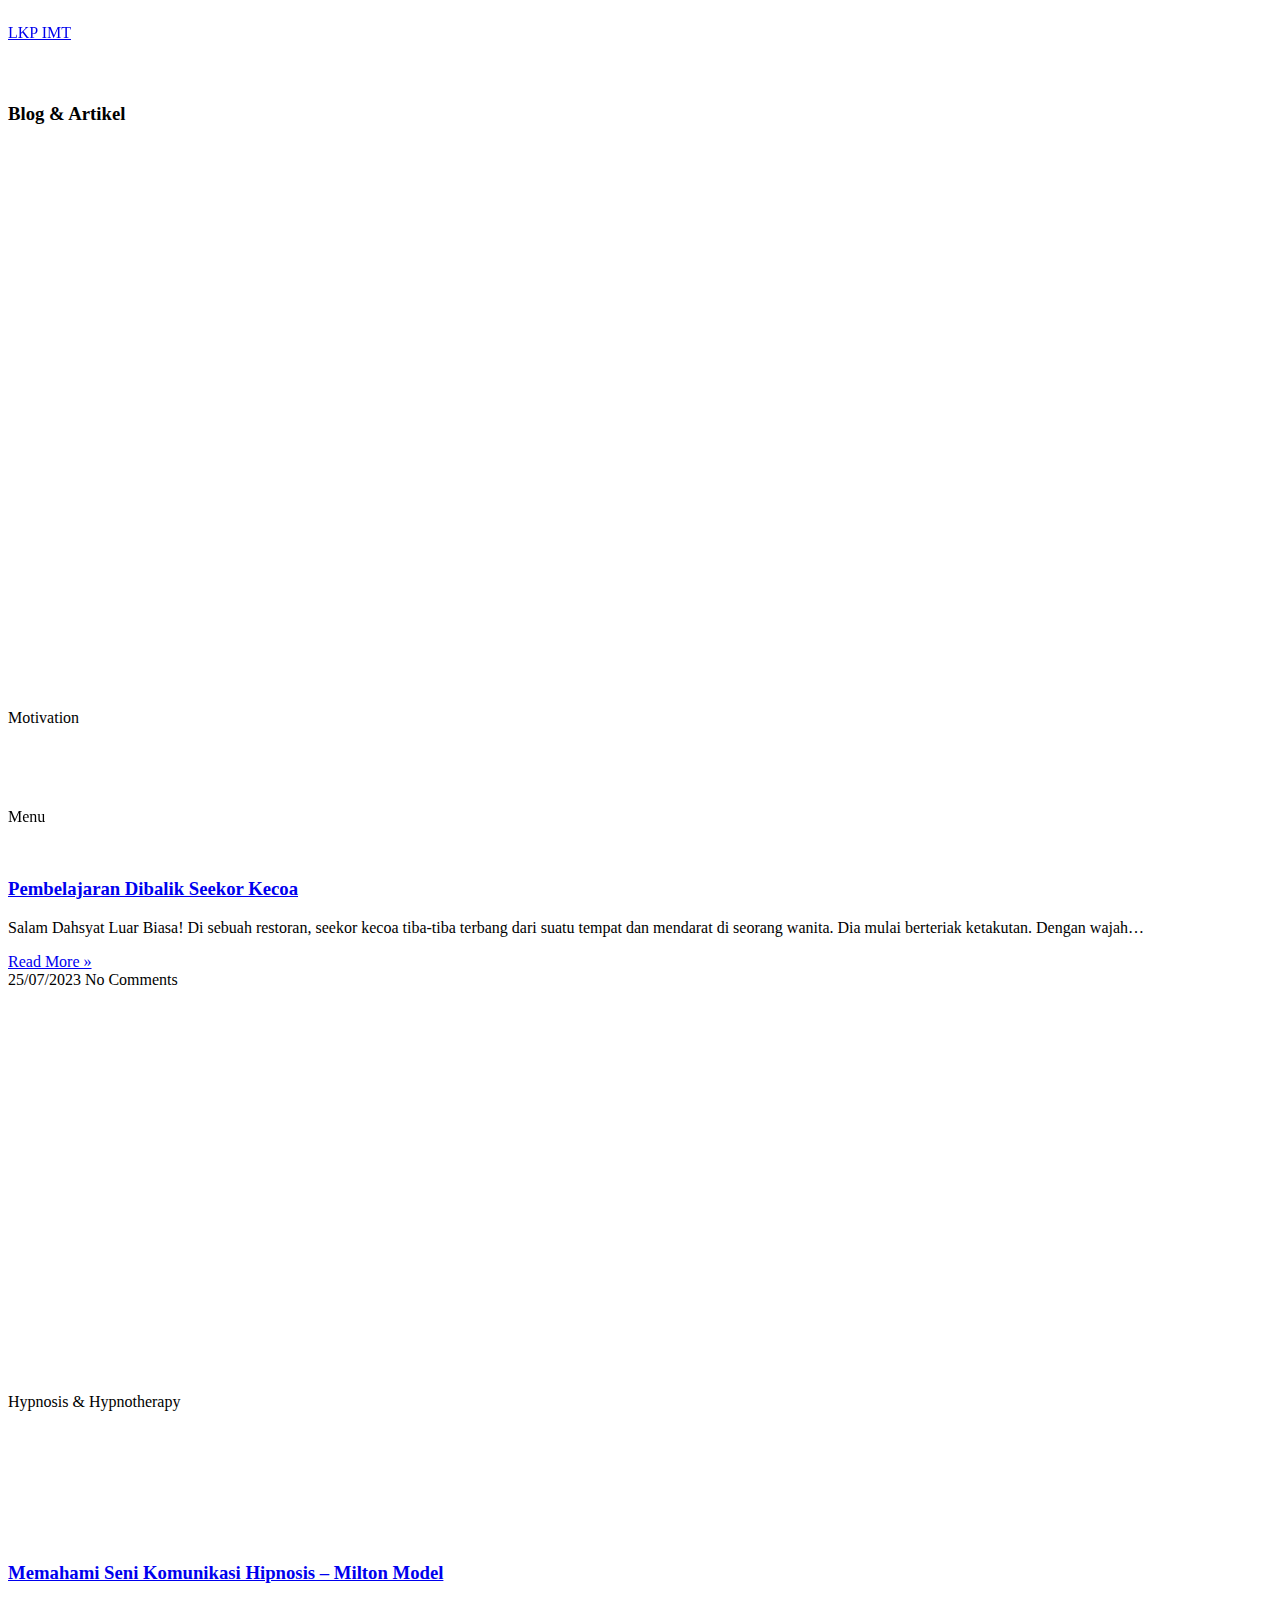
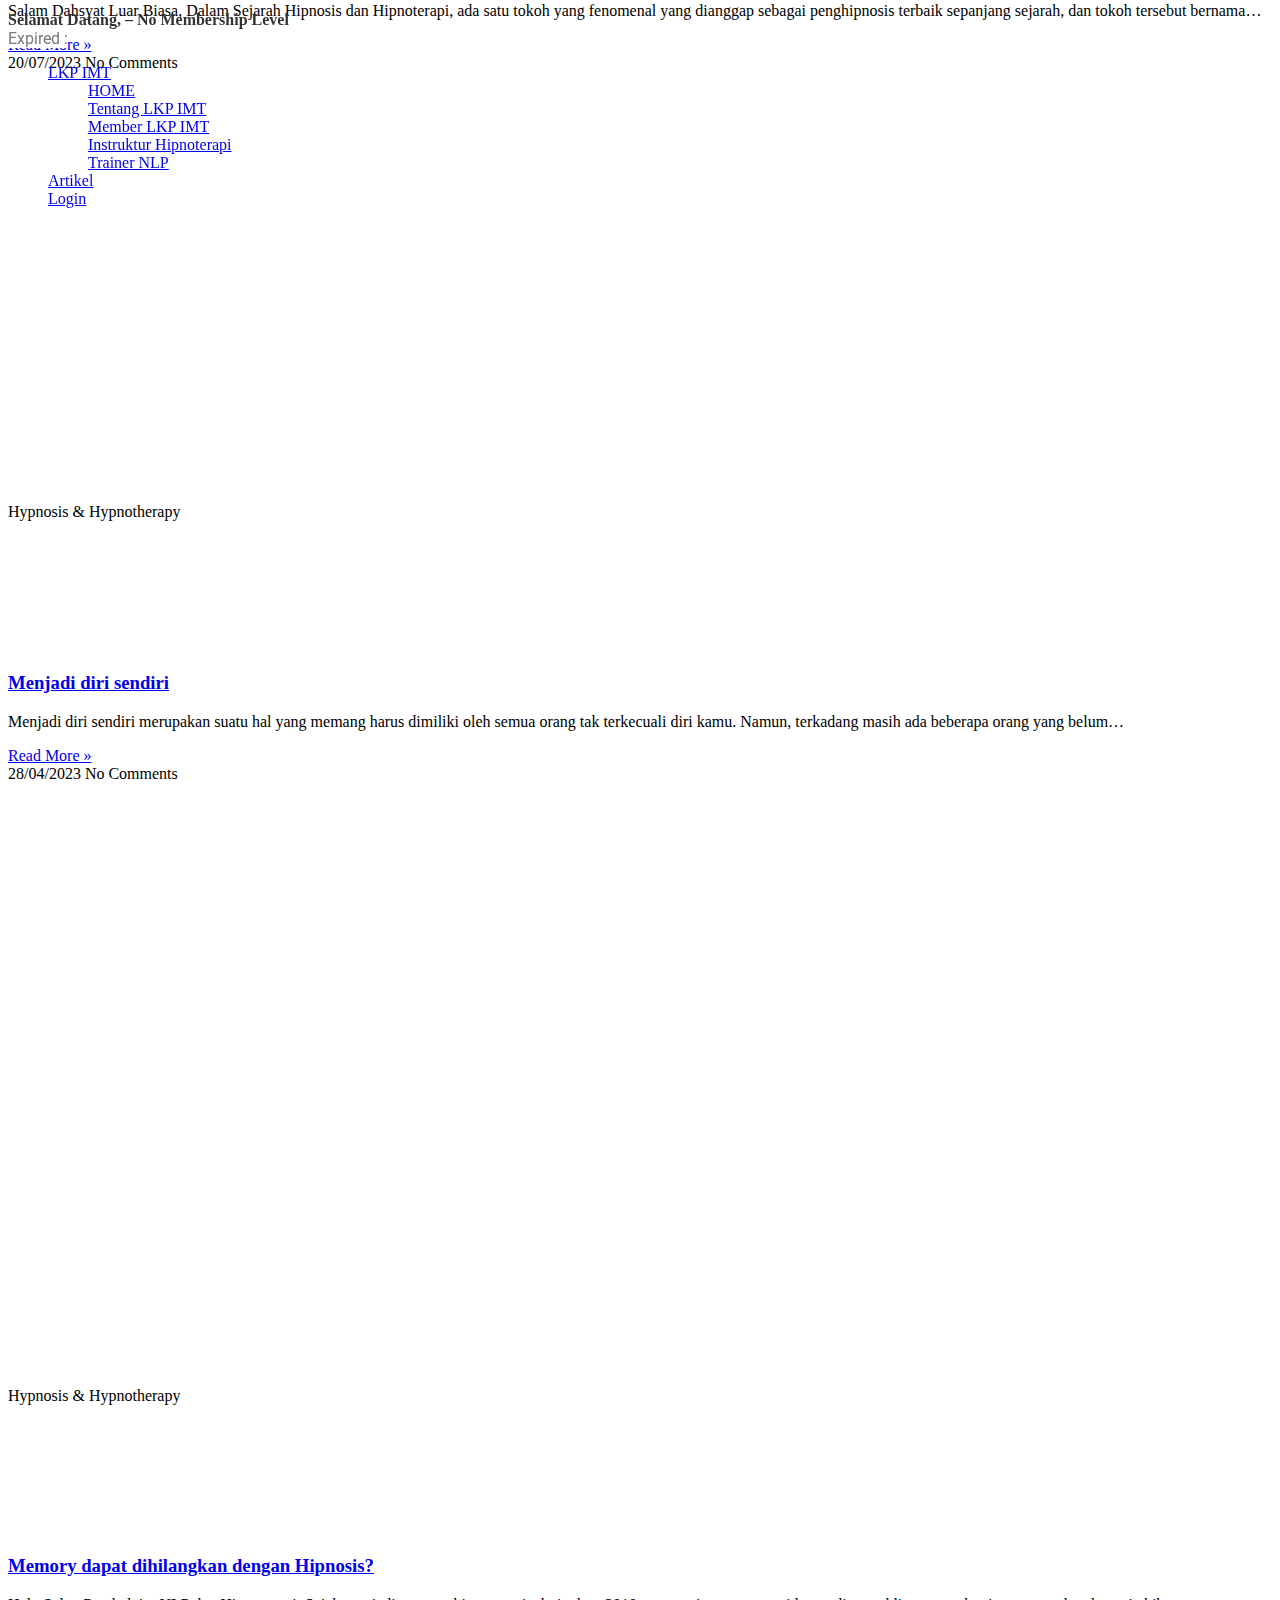
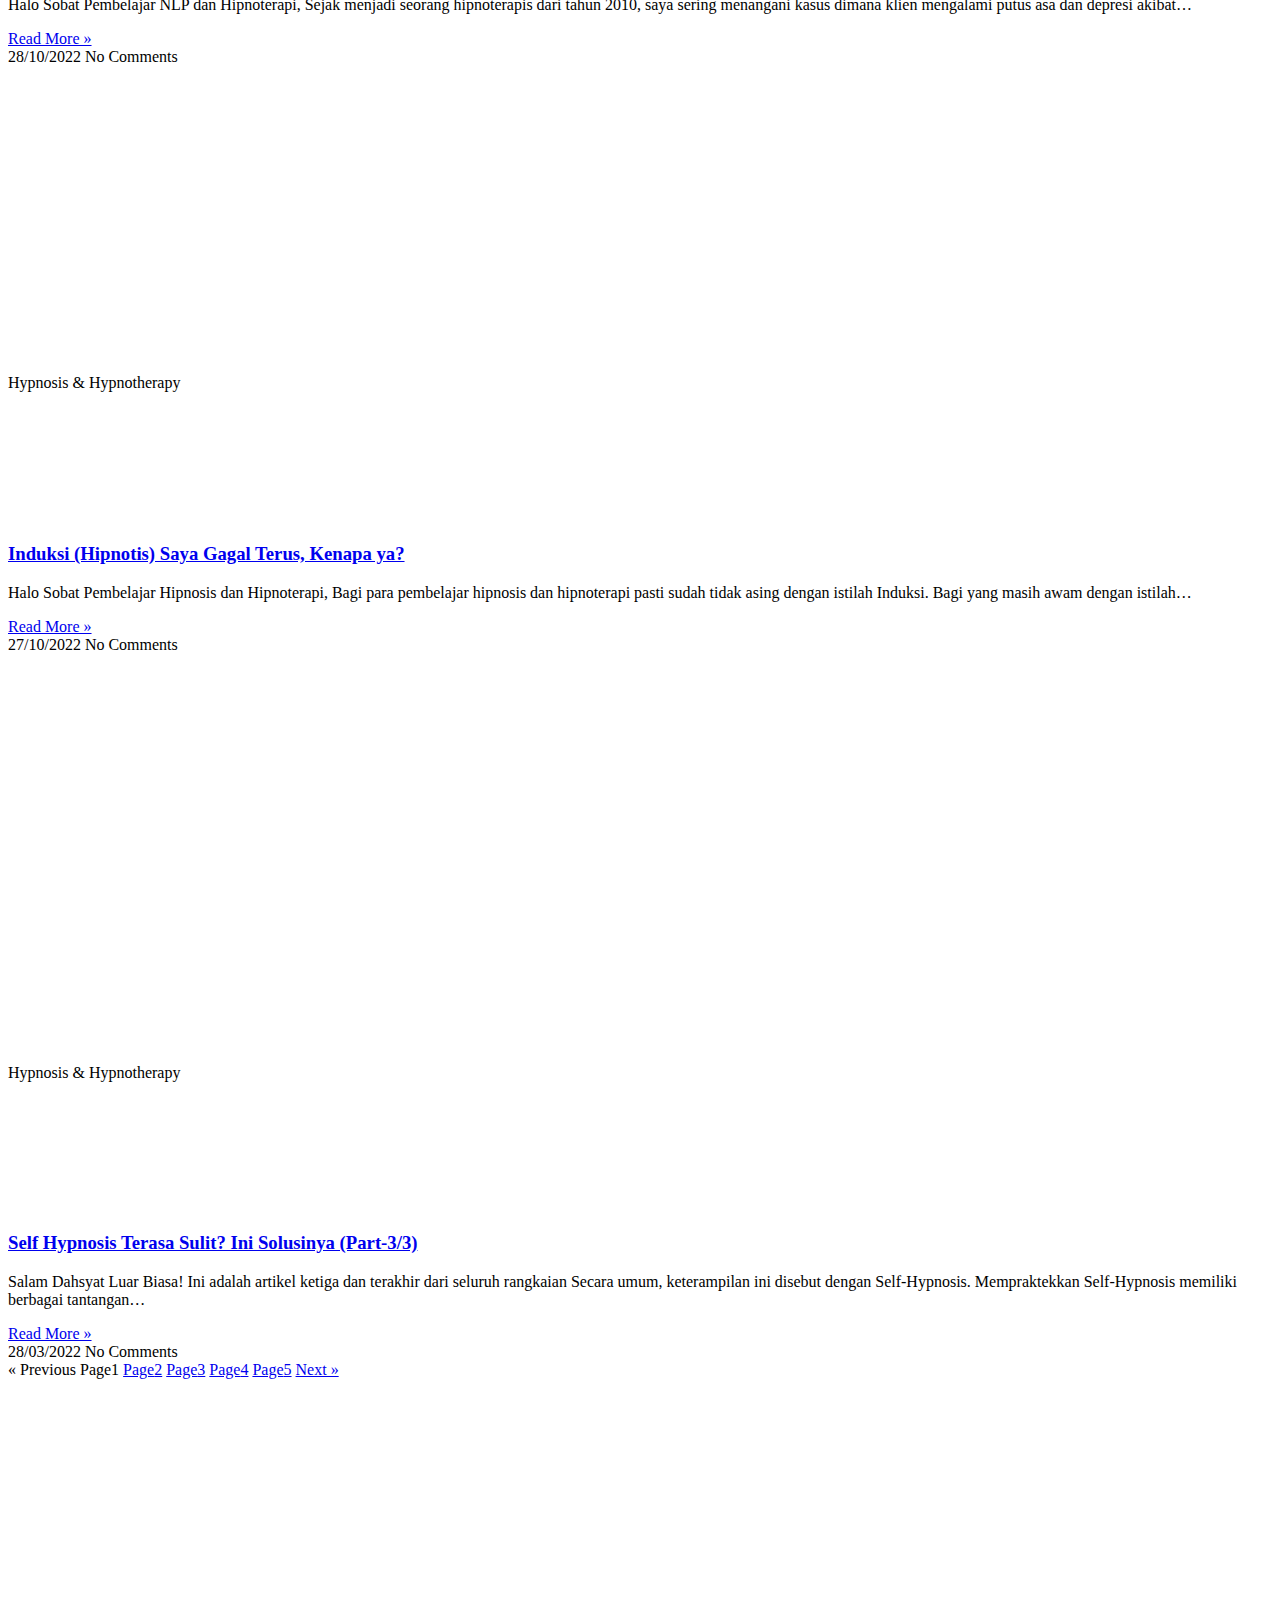
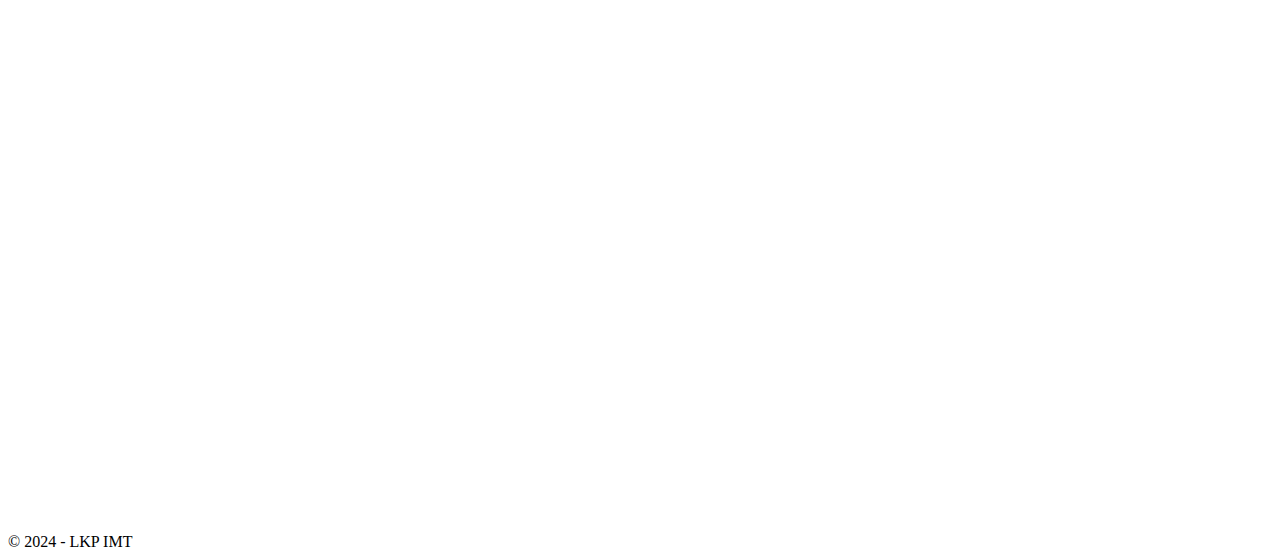
<file: artikel.html>
<!doctype html>
<html lang="en-US">
	<head><meta charset="UTF-8"><script>if(navigator.userAgent.match(/MSIE|Internet Explorer/i)||navigator.userAgent.match(/Trident\/7\..*?rv:11/i)){var href=document.location.href;if(!href.match(/[?&]noclsop/)){if(href.indexOf("?")==-1){if(href.indexOf("#")==-1){document.location.href=href+"?noclsop=1"}else{document.location.href=href.replace("#","?noclsop=1#")}}else{if(href.indexOf("#")==-1){document.location.href=href+"&noclsop=1"}else{document.location.href=href.replace("#","&noclsop=1#")}}}}</script><script>class RocketLazyLoadScripts{constructor(){this.v="1.2.5.1",this.triggerEvents=["keydown","mousedown","mousemove","touchmove","touchstart","touchend","wheel"],this.userEventHandler=this._triggerListener.bind(this),this.touchStartHandler=this._onTouchStart.bind(this),this.touchMoveHandler=this._onTouchMove.bind(this),this.touchEndHandler=this._onTouchEnd.bind(this),this.clickHandler=this._onClick.bind(this),this.interceptedClicks=[],this.interceptedClickListeners=[],this._interceptClickListeners(this),window.addEventListener("pageshow",e=>{this.persisted=e.persisted,this.everythingLoaded&&this._triggerLastFunctions()}),document.addEventListener("DOMContentLoaded",()=>{this._preconnect3rdParties()}),this.delayedScripts={normal:[],async:[],defer:[]},this.trash=[],this.allJQueries=[]}_addUserInteractionListener(e){if(document.hidden){e._triggerListener();return}this.triggerEvents.forEach(t=>window.addEventListener(t,e.userEventHandler,{passive:!0})),window.addEventListener("touchstart",e.touchStartHandler,{passive:!0}),window.addEventListener("mousedown",e.touchStartHandler),document.addEventListener("visibilitychange",e.userEventHandler)}_removeUserInteractionListener(){this.triggerEvents.forEach(e=>window.removeEventListener(e,this.userEventHandler,{passive:!0})),document.removeEventListener("visibilitychange",this.userEventHandler)}_onTouchStart(e){"HTML"!==e.target.tagName&&(window.addEventListener("touchend",this.touchEndHandler),window.addEventListener("mouseup",this.touchEndHandler),window.addEventListener("touchmove",this.touchMoveHandler,{passive:!0}),window.addEventListener("mousemove",this.touchMoveHandler),e.target.addEventListener("click",this.clickHandler),this._disableOtherEventListeners(e.target,!0),this._renameDOMAttribute(e.target,"onclick","rocket-onclick"),this._pendingClickStarted())}_onTouchMove(e){window.removeEventListener("touchend",this.touchEndHandler),window.removeEventListener("mouseup",this.touchEndHandler),window.removeEventListener("touchmove",this.touchMoveHandler,{passive:!0}),window.removeEventListener("mousemove",this.touchMoveHandler),e.target.removeEventListener("click",this.clickHandler),this._disableOtherEventListeners(e.target,!1),this._renameDOMAttribute(e.target,"rocket-onclick","onclick"),this._pendingClickFinished()}_onTouchEnd(){window.removeEventListener("touchend",this.touchEndHandler),window.removeEventListener("mouseup",this.touchEndHandler),window.removeEventListener("touchmove",this.touchMoveHandler,{passive:!0}),window.removeEventListener("mousemove",this.touchMoveHandler)}_onClick(e){e.target.removeEventListener("click",this.clickHandler),this._disableOtherEventListeners(e.target,!1),this._renameDOMAttribute(e.target,"rocket-onclick","onclick"),this.interceptedClicks.push(e),e.preventDefault(),e.stopPropagation(),e.stopImmediatePropagation(),this._pendingClickFinished()}_replayClicks(){window.removeEventListener("touchstart",this.touchStartHandler,{passive:!0}),window.removeEventListener("mousedown",this.touchStartHandler),this.interceptedClicks.forEach(e=>{e.target.dispatchEvent(new MouseEvent("click",{view:e.view,bubbles:!0,cancelable:!0}))})}_interceptClickListeners(e){EventTarget.prototype.addEventListenerBase=EventTarget.prototype.addEventListener,EventTarget.prototype.addEventListener=function(t,i,r){"click"!==t||e.windowLoaded||i===e.clickHandler||e.interceptedClickListeners.push({target:this,func:i,options:r}),(this||window).addEventListenerBase(t,i,r)}}_disableOtherEventListeners(e,t){this.interceptedClickListeners.forEach(i=>{i.target===e&&(t?e.removeEventListener("click",i.func,i.options):e.addEventListener("click",i.func,i.options))}),e.parentNode!==document.documentElement&&this._disableOtherEventListeners(e.parentNode,t)}_waitForPendingClicks(){return new Promise(e=>{this._isClickPending?this._pendingClickFinished=e:e()})}_pendingClickStarted(){this._isClickPending=!0}_pendingClickFinished(){this._isClickPending=!1}_renameDOMAttribute(e,t,i){e.hasAttribute&&e.hasAttribute(t)&&(event.target.setAttribute(i,event.target.getAttribute(t)),event.target.removeAttribute(t))}_triggerListener(){this._removeUserInteractionListener(this),"loading"===document.readyState?document.addEventListener("DOMContentLoaded",this._loadEverythingNow.bind(this)):this._loadEverythingNow()}_preconnect3rdParties(){let e=[];document.querySelectorAll("script[type=rocketlazyloadscript][data-rocket-src]").forEach(t=>{let i=t.getAttribute("data-rocket-src");if(i&&0!==i.indexOf("data:")){0===i.indexOf("//")&&(i=location.protocol+i);try{let r=new URL(i).origin;r!==location.origin&&e.push({src:r,crossOrigin:t.crossOrigin||"module"===t.getAttribute("data-rocket-type")})}catch(n){}}}),e=[...new Map(e.map(e=>[JSON.stringify(e),e])).values()],this._batchInjectResourceHints(e,"preconnect")}async _loadEverythingNow(){this.lastBreath=Date.now(),this._delayEventListeners(this),this._delayJQueryReady(this),this._handleDocumentWrite(),this._registerAllDelayedScripts(),this._preloadAllScripts(),await this._loadScriptsFromList(this.delayedScripts.normal),await this._loadScriptsFromList(this.delayedScripts.defer),await this._loadScriptsFromList(this.delayedScripts.async);try{await this._triggerDOMContentLoaded(),await this._pendingWebpackRequests(this),await this._triggerWindowLoad()}catch(e){console.error(e)}window.dispatchEvent(new Event("rocket-allScriptsLoaded")),this.everythingLoaded=!0,this._waitForPendingClicks().then(()=>{this._replayClicks()}),this._emptyTrash()}_registerAllDelayedScripts(){document.querySelectorAll("script[type=rocketlazyloadscript]").forEach(e=>{e.hasAttribute("data-rocket-src")?e.hasAttribute("async")&&!1!==e.async?this.delayedScripts.async.push(e):e.hasAttribute("defer")&&!1!==e.defer||"module"===e.getAttribute("data-rocket-type")?this.delayedScripts.defer.push(e):this.delayedScripts.normal.push(e):this.delayedScripts.normal.push(e)})}async _transformScript(e){if(await this._littleBreath(),!0===e.noModule&&"noModule"in HTMLScriptElement.prototype){e.setAttribute("data-rocket-status","skipped");return}return new Promise(t=>{let i;function r(){(i||e).setAttribute("data-rocket-status","executed"),t()}try{if(navigator.userAgent.indexOf("Firefox/")>0||""===navigator.vendor)i=document.createElement("script"),[...e.attributes].forEach(e=>{let t=e.nodeName;"type"!==t&&("data-rocket-type"===t&&(t="type"),"data-rocket-src"===t&&(t="src"),i.setAttribute(t,e.nodeValue))}),e.text&&(i.text=e.text),i.hasAttribute("src")?(i.addEventListener("load",r),i.addEventListener("error",function(){i.setAttribute("data-rocket-status","failed"),t()}),setTimeout(()=>{i.isConnected||t()},1)):(i.text=e.text,r()),e.parentNode.replaceChild(i,e);else{let n=e.getAttribute("data-rocket-type"),s=e.getAttribute("data-rocket-src");n?(e.type=n,e.removeAttribute("data-rocket-type")):e.removeAttribute("type"),e.addEventListener("load",r),e.addEventListener("error",function(){e.setAttribute("data-rocket-status","failed"),t()}),s?(e.removeAttribute("data-rocket-src"),e.src=s):e.src="data:text/javascript;base64,"+window.btoa(unescape(encodeURIComponent(e.text)))}}catch(a){e.setAttribute("data-rocket-status","failed"),t()}})}async _loadScriptsFromList(e){let t=e.shift();return t&&t.isConnected?(await this._transformScript(t),this._loadScriptsFromList(e)):Promise.resolve()}_preloadAllScripts(){this._batchInjectResourceHints([...this.delayedScripts.normal,...this.delayedScripts.defer,...this.delayedScripts.async],"preload")}_batchInjectResourceHints(e,t){var i=document.createDocumentFragment();e.forEach(e=>{let r=e.getAttribute&&e.getAttribute("data-rocket-src")||e.src;if(r){let n=document.createElement("link");n.href=r,n.rel=t,"preconnect"!==t&&(n.as="script"),e.getAttribute&&"module"===e.getAttribute("data-rocket-type")&&(n.crossOrigin=!0),e.crossOrigin&&(n.crossOrigin=e.crossOrigin),e.integrity&&(n.integrity=e.integrity),i.appendChild(n),this.trash.push(n)}}),document.head.appendChild(i)}_delayEventListeners(e){let t={};function i(i,r){return t[r].eventsToRewrite.indexOf(i)>=0&&!e.everythingLoaded?"rocket-"+i:i}function r(e,r){var n;!t[n=e]&&(t[n]={originalFunctions:{add:n.addEventListener,remove:n.removeEventListener},eventsToRewrite:[]},n.addEventListener=function(){arguments[0]=i(arguments[0],n),t[n].originalFunctions.add.apply(n,arguments)},n.removeEventListener=function(){arguments[0]=i(arguments[0],n),t[n].originalFunctions.remove.apply(n,arguments)}),t[e].eventsToRewrite.push(r)}function n(t,i){let r=t[i];t[i]=null,Object.defineProperty(t,i,{get:()=>r||function(){},set(n){e.everythingLoaded?r=n:t["rocket"+i]=r=n}})}r(document,"DOMContentLoaded"),r(window,"DOMContentLoaded"),r(window,"load"),r(window,"pageshow"),r(document,"readystatechange"),n(document,"onreadystatechange"),n(window,"onload"),n(window,"onpageshow")}_delayJQueryReady(e){let t;function i(t){return e.everythingLoaded?t:t.split(" ").map(e=>"load"===e||0===e.indexOf("load.")?"rocket-jquery-load":e).join(" ")}function r(r){if(r&&r.fn&&!e.allJQueries.includes(r)){r.fn.ready=r.fn.init.prototype.ready=function(t){return e.domReadyFired?t.bind(document)(r):document.addEventListener("rocket-DOMContentLoaded",()=>t.bind(document)(r)),r([])};let n=r.fn.on;r.fn.on=r.fn.init.prototype.on=function(){return this[0]===window&&("string"==typeof arguments[0]||arguments[0]instanceof String?arguments[0]=i(arguments[0]):"object"==typeof arguments[0]&&Object.keys(arguments[0]).forEach(e=>{let t=arguments[0][e];delete arguments[0][e],arguments[0][i(e)]=t})),n.apply(this,arguments),this},e.allJQueries.push(r)}t=r}r(window.jQuery),Object.defineProperty(window,"jQuery",{get:()=>t,set(e){r(e)}})}async _pendingWebpackRequests(e){let t=document.querySelector("script[data-webpack]");async function i(){return new Promise(e=>{t.addEventListener("load",e),t.addEventListener("error",e)})}t&&(await i(),await e._requestAnimFrame(),await e._pendingWebpackRequests(e))}async _triggerDOMContentLoaded(){this.domReadyFired=!0,await this._littleBreath(),document.dispatchEvent(new Event("rocket-readystatechange")),await this._littleBreath(),document.rocketonreadystatechange&&document.rocketonreadystatechange(),await this._littleBreath(),document.dispatchEvent(new Event("rocket-DOMContentLoaded")),await this._littleBreath(),window.dispatchEvent(new Event("rocket-DOMContentLoaded"))}async _triggerWindowLoad(){await this._littleBreath(),document.dispatchEvent(new Event("rocket-readystatechange")),await this._littleBreath(),document.rocketonreadystatechange&&document.rocketonreadystatechange(),await this._littleBreath(),window.dispatchEvent(new Event("rocket-load")),await this._littleBreath(),window.rocketonload&&window.rocketonload(),await this._littleBreath(),this.allJQueries.forEach(e=>e(window).trigger("rocket-jquery-load")),await this._littleBreath();let e=new Event("rocket-pageshow");e.persisted=this.persisted,window.dispatchEvent(e),await this._littleBreath(),window.rocketonpageshow&&window.rocketonpageshow({persisted:this.persisted}),this.windowLoaded=!0}_triggerLastFunctions(){document.onreadystatechange&&document.onreadystatechange(),window.onload&&window.onload(),window.onpageshow&&window.onpageshow({persisted:this.persisted})}_handleDocumentWrite(){let e=new Map;document.write=document.writeln=function(t){let i=document.currentScript;i||console.error("WPRocket unable to document.write this: "+t);let r=document.createRange(),n=i.parentElement,s=e.get(i);void 0===s&&(s=i.nextSibling,e.set(i,s));let a=document.createDocumentFragment();r.setStart(a,0),a.appendChild(r.createContextualFragment(t)),n.insertBefore(a,s)}}async _littleBreath(){Date.now()-this.lastBreath>45&&(await this._requestAnimFrame(),this.lastBreath=Date.now())}async _requestAnimFrame(){return document.hidden?new Promise(e=>setTimeout(e)):new Promise(e=>requestAnimationFrame(e))}_emptyTrash(){this.trash.forEach(e=>e.remove())}static run(){let e=new RocketLazyLoadScripts;e._addUserInteractionListener(e)}}RocketLazyLoadScripts.run();</script>
		
		<link rel="profile" href="http://gmpg.org/xfn/11">
		<title>Blog &#8211; LKP IMT</title><link rel="preload" as="style" href="https://fonts.googleapis.com/css?family=Roboto%3A100%2C100italic%2C200%2C200italic%2C300%2C300italic%2C400%2C400italic%2C500%2C500italic%2C600%2C600italic%2C700%2C700italic%2C800%2C800italic%2C900%2C900italic%7CRoboto%20Slab%3A100%2C100italic%2C200%2C200italic%2C300%2C300italic%2C400%2C400italic%2C500%2C500italic%2C600%2C600italic%2C700%2C700italic%2C800%2C800italic%2C900%2C900italic&#038;display=swap" /><link rel="stylesheet" href="https://fonts.googleapis.com/css?family=Roboto%3A100%2C100italic%2C200%2C200italic%2C300%2C300italic%2C400%2C400italic%2C500%2C500italic%2C600%2C600italic%2C700%2C700italic%2C800%2C800italic%2C900%2C900italic%7CRoboto%20Slab%3A100%2C100italic%2C200%2C200italic%2C300%2C300italic%2C400%2C400italic%2C500%2C500italic%2C600%2C600italic%2C700%2C700italic%2C800%2C800italic%2C900%2C900italic&#038;display=swap" media="print" onload="this.media='all'" /><noscript><link rel="stylesheet" href="https://fonts.googleapis.com/css?family=Roboto%3A100%2C100italic%2C200%2C200italic%2C300%2C300italic%2C400%2C400italic%2C500%2C500italic%2C600%2C600italic%2C700%2C700italic%2C800%2C800italic%2C900%2C900italic%7CRoboto%20Slab%3A100%2C100italic%2C200%2C200italic%2C300%2C300italic%2C400%2C400italic%2C500%2C500italic%2C600%2C600italic%2C700%2C700italic%2C800%2C800italic%2C900%2C900italic&#038;display=swap" /></noscript>

            <style id="bb_learndash_30_custom_colors">

                
                
                
            </style>

			<meta name='robots' content='max-image-preview:large' />
<link rel='dns-prefetch' href='//www.googletagmanager.com' />
<link href='https://fonts.gstatic.com' crossorigin rel='preconnect' />
<link rel="alternate" type="application/rss+xml" title="LKP IMT &raquo; Feed" href="https://lkpimt.com/feed/" />
<link rel="alternate" type="application/rss+xml" title="LKP IMT &raquo; Comments Feed" href="https://lkpimt.com/comments/feed/" />
<link rel="alternate" type="text/calendar" title="LKP IMT &raquo; iCal Feed" href="https://lkpimt.com/events/?ical=1" />
<link rel='stylesheet' id='tribe-events-pro-mini-calendar-block-styles-css' href='https://lkpimt.com/wp-content/plugins/events-calendar-pro/src/resources/css/tribe-events-pro-mini-calendar-block.min.css?ver=6.4.0' type='text/css' media='all' />
<link data-minify="1" rel='stylesheet' id='buddyboss_legacy-css' href='https://lkpimt.com/wp-content/cache/min/1/wp-content/themes/buddyboss-theme/inc/plugins/buddyboss-menu-icons/vendor/kucrut/icon-picker/css/types/buddyboss_legacy.css?ver=1715917442' type='text/css' media='all' />
<link data-minify="1" rel='stylesheet' id='wishlist-box-basic-blocks-style-css' href='https://lkpimt.com/wp-content/cache/min/1/wp-content/plugins/wishlist-member-x/features/box-basic/dist/style.css?ver=1715917442' type='text/css' media='all' />
<link data-minify="1" rel='stylesheet' id='bb_theme_block-buddypanel-style-css-css' href='https://lkpimt.com/wp-content/cache/min/1/wp-content/themes/buddyboss-theme/blocks/buddypanel/build/style-buddypanel.css?ver=1715917442' type='text/css' media='all' />
<style id='classic-theme-styles-inline-css' type='text/css'>
/*! This file is auto-generated */
.wp-block-button__link{color:#fff;background-color:#32373c;border-radius:9999px;box-shadow:none;text-decoration:none;padding:calc(.667em + 2px) calc(1.333em + 2px);font-size:1.125em}.wp-block-file__button{background:#32373c;color:#fff;text-decoration:none}
</style>
<style id='global-styles-inline-css' type='text/css'>
:root{--wp--preset--aspect-ratio--square: 1;--wp--preset--aspect-ratio--4-3: 4/3;--wp--preset--aspect-ratio--3-4: 3/4;--wp--preset--aspect-ratio--3-2: 3/2;--wp--preset--aspect-ratio--2-3: 2/3;--wp--preset--aspect-ratio--16-9: 16/9;--wp--preset--aspect-ratio--9-16: 9/16;--wp--preset--color--black: #000000;--wp--preset--color--cyan-bluish-gray: #abb8c3;--wp--preset--color--white: #ffffff;--wp--preset--color--pale-pink: #f78da7;--wp--preset--color--vivid-red: #cf2e2e;--wp--preset--color--luminous-vivid-orange: #ff6900;--wp--preset--color--luminous-vivid-amber: #fcb900;--wp--preset--color--light-green-cyan: #7bdcb5;--wp--preset--color--vivid-green-cyan: #00d084;--wp--preset--color--pale-cyan-blue: #8ed1fc;--wp--preset--color--vivid-cyan-blue: #0693e3;--wp--preset--color--vivid-purple: #9b51e0;--wp--preset--gradient--vivid-cyan-blue-to-vivid-purple: linear-gradient(135deg,rgba(6,147,227,1) 0%,rgb(155,81,224) 100%);--wp--preset--gradient--light-green-cyan-to-vivid-green-cyan: linear-gradient(135deg,rgb(122,220,180) 0%,rgb(0,208,130) 100%);--wp--preset--gradient--luminous-vivid-amber-to-luminous-vivid-orange: linear-gradient(135deg,rgba(252,185,0,1) 0%,rgba(255,105,0,1) 100%);--wp--preset--gradient--luminous-vivid-orange-to-vivid-red: linear-gradient(135deg,rgba(255,105,0,1) 0%,rgb(207,46,46) 100%);--wp--preset--gradient--very-light-gray-to-cyan-bluish-gray: linear-gradient(135deg,rgb(238,238,238) 0%,rgb(169,184,195) 100%);--wp--preset--gradient--cool-to-warm-spectrum: linear-gradient(135deg,rgb(74,234,220) 0%,rgb(151,120,209) 20%,rgb(207,42,186) 40%,rgb(238,44,130) 60%,rgb(251,105,98) 80%,rgb(254,248,76) 100%);--wp--preset--gradient--blush-light-purple: linear-gradient(135deg,rgb(255,206,236) 0%,rgb(152,150,240) 100%);--wp--preset--gradient--blush-bordeaux: linear-gradient(135deg,rgb(254,205,165) 0%,rgb(254,45,45) 50%,rgb(107,0,62) 100%);--wp--preset--gradient--luminous-dusk: linear-gradient(135deg,rgb(255,203,112) 0%,rgb(199,81,192) 50%,rgb(65,88,208) 100%);--wp--preset--gradient--pale-ocean: linear-gradient(135deg,rgb(255,245,203) 0%,rgb(182,227,212) 50%,rgb(51,167,181) 100%);--wp--preset--gradient--electric-grass: linear-gradient(135deg,rgb(202,248,128) 0%,rgb(113,206,126) 100%);--wp--preset--gradient--midnight: linear-gradient(135deg,rgb(2,3,129) 0%,rgb(40,116,252) 100%);--wp--preset--font-size--small: 13px;--wp--preset--font-size--medium: 20px;--wp--preset--font-size--large: 36px;--wp--preset--font-size--x-large: 42px;--wp--preset--spacing--20: 0.44rem;--wp--preset--spacing--30: 0.67rem;--wp--preset--spacing--40: 1rem;--wp--preset--spacing--50: 1.5rem;--wp--preset--spacing--60: 2.25rem;--wp--preset--spacing--70: 3.38rem;--wp--preset--spacing--80: 5.06rem;--wp--preset--shadow--natural: 6px 6px 9px rgba(0, 0, 0, 0.2);--wp--preset--shadow--deep: 12px 12px 50px rgba(0, 0, 0, 0.4);--wp--preset--shadow--sharp: 6px 6px 0px rgba(0, 0, 0, 0.2);--wp--preset--shadow--outlined: 6px 6px 0px -3px rgba(255, 255, 255, 1), 6px 6px rgba(0, 0, 0, 1);--wp--preset--shadow--crisp: 6px 6px 0px rgba(0, 0, 0, 1);}:where(.is-layout-flex){gap: 0.5em;}:where(.is-layout-grid){gap: 0.5em;}body .is-layout-flex{display: flex;}.is-layout-flex{flex-wrap: wrap;align-items: center;}.is-layout-flex > :is(*, div){margin: 0;}body .is-layout-grid{display: grid;}.is-layout-grid > :is(*, div){margin: 0;}:where(.wp-block-columns.is-layout-flex){gap: 2em;}:where(.wp-block-columns.is-layout-grid){gap: 2em;}:where(.wp-block-post-template.is-layout-flex){gap: 1.25em;}:where(.wp-block-post-template.is-layout-grid){gap: 1.25em;}.has-black-color{color: var(--wp--preset--color--black) !important;}.has-cyan-bluish-gray-color{color: var(--wp--preset--color--cyan-bluish-gray) !important;}.has-white-color{color: var(--wp--preset--color--white) !important;}.has-pale-pink-color{color: var(--wp--preset--color--pale-pink) !important;}.has-vivid-red-color{color: var(--wp--preset--color--vivid-red) !important;}.has-luminous-vivid-orange-color{color: var(--wp--preset--color--luminous-vivid-orange) !important;}.has-luminous-vivid-amber-color{color: var(--wp--preset--color--luminous-vivid-amber) !important;}.has-light-green-cyan-color{color: var(--wp--preset--color--light-green-cyan) !important;}.has-vivid-green-cyan-color{color: var(--wp--preset--color--vivid-green-cyan) !important;}.has-pale-cyan-blue-color{color: var(--wp--preset--color--pale-cyan-blue) !important;}.has-vivid-cyan-blue-color{color: var(--wp--preset--color--vivid-cyan-blue) !important;}.has-vivid-purple-color{color: var(--wp--preset--color--vivid-purple) !important;}.has-black-background-color{background-color: var(--wp--preset--color--black) !important;}.has-cyan-bluish-gray-background-color{background-color: var(--wp--preset--color--cyan-bluish-gray) !important;}.has-white-background-color{background-color: var(--wp--preset--color--white) !important;}.has-pale-pink-background-color{background-color: var(--wp--preset--color--pale-pink) !important;}.has-vivid-red-background-color{background-color: var(--wp--preset--color--vivid-red) !important;}.has-luminous-vivid-orange-background-color{background-color: var(--wp--preset--color--luminous-vivid-orange) !important;}.has-luminous-vivid-amber-background-color{background-color: var(--wp--preset--color--luminous-vivid-amber) !important;}.has-light-green-cyan-background-color{background-color: var(--wp--preset--color--light-green-cyan) !important;}.has-vivid-green-cyan-background-color{background-color: var(--wp--preset--color--vivid-green-cyan) !important;}.has-pale-cyan-blue-background-color{background-color: var(--wp--preset--color--pale-cyan-blue) !important;}.has-vivid-cyan-blue-background-color{background-color: var(--wp--preset--color--vivid-cyan-blue) !important;}.has-vivid-purple-background-color{background-color: var(--wp--preset--color--vivid-purple) !important;}.has-black-border-color{border-color: var(--wp--preset--color--black) !important;}.has-cyan-bluish-gray-border-color{border-color: var(--wp--preset--color--cyan-bluish-gray) !important;}.has-white-border-color{border-color: var(--wp--preset--color--white) !important;}.has-pale-pink-border-color{border-color: var(--wp--preset--color--pale-pink) !important;}.has-vivid-red-border-color{border-color: var(--wp--preset--color--vivid-red) !important;}.has-luminous-vivid-orange-border-color{border-color: var(--wp--preset--color--luminous-vivid-orange) !important;}.has-luminous-vivid-amber-border-color{border-color: var(--wp--preset--color--luminous-vivid-amber) !important;}.has-light-green-cyan-border-color{border-color: var(--wp--preset--color--light-green-cyan) !important;}.has-vivid-green-cyan-border-color{border-color: var(--wp--preset--color--vivid-green-cyan) !important;}.has-pale-cyan-blue-border-color{border-color: var(--wp--preset--color--pale-cyan-blue) !important;}.has-vivid-cyan-blue-border-color{border-color: var(--wp--preset--color--vivid-cyan-blue) !important;}.has-vivid-purple-border-color{border-color: var(--wp--preset--color--vivid-purple) !important;}.has-vivid-cyan-blue-to-vivid-purple-gradient-background{background: var(--wp--preset--gradient--vivid-cyan-blue-to-vivid-purple) !important;}.has-light-green-cyan-to-vivid-green-cyan-gradient-background{background: var(--wp--preset--gradient--light-green-cyan-to-vivid-green-cyan) !important;}.has-luminous-vivid-amber-to-luminous-vivid-orange-gradient-background{background: var(--wp--preset--gradient--luminous-vivid-amber-to-luminous-vivid-orange) !important;}.has-luminous-vivid-orange-to-vivid-red-gradient-background{background: var(--wp--preset--gradient--luminous-vivid-orange-to-vivid-red) !important;}.has-very-light-gray-to-cyan-bluish-gray-gradient-background{background: var(--wp--preset--gradient--very-light-gray-to-cyan-bluish-gray) !important;}.has-cool-to-warm-spectrum-gradient-background{background: var(--wp--preset--gradient--cool-to-warm-spectrum) !important;}.has-blush-light-purple-gradient-background{background: var(--wp--preset--gradient--blush-light-purple) !important;}.has-blush-bordeaux-gradient-background{background: var(--wp--preset--gradient--blush-bordeaux) !important;}.has-luminous-dusk-gradient-background{background: var(--wp--preset--gradient--luminous-dusk) !important;}.has-pale-ocean-gradient-background{background: var(--wp--preset--gradient--pale-ocean) !important;}.has-electric-grass-gradient-background{background: var(--wp--preset--gradient--electric-grass) !important;}.has-midnight-gradient-background{background: var(--wp--preset--gradient--midnight) !important;}.has-small-font-size{font-size: var(--wp--preset--font-size--small) !important;}.has-medium-font-size{font-size: var(--wp--preset--font-size--medium) !important;}.has-large-font-size{font-size: var(--wp--preset--font-size--large) !important;}.has-x-large-font-size{font-size: var(--wp--preset--font-size--x-large) !important;}
:where(.wp-block-post-template.is-layout-flex){gap: 1.25em;}:where(.wp-block-post-template.is-layout-grid){gap: 1.25em;}
:where(.wp-block-columns.is-layout-flex){gap: 2em;}:where(.wp-block-columns.is-layout-grid){gap: 2em;}
:root :where(.wp-block-pullquote){font-size: 1.5em;line-height: 1.6;}
</style>
<link data-minify="1" rel='stylesheet' id='ld_cvss-font-awesome-css' href='https://lkpimt.com/wp-content/cache/min/1/wp-content/plugins/learndash-certificate-verify-and-share/assets/css/font-awesome.min.css?ver=1715917442' type='text/css' media='all' />
<link rel='stylesheet' id='ld_cvss-social-buttons-css' href='https://lkpimt.com/wp-content/plugins/learndash-certificate-verify-and-share/assets/css/social-buttons.min.css?ver=1.0.10' type='text/css' media='all' />
<link rel='stylesheet' id='learndash_quiz_front_css-css' href='//lkpimt.com/wp-content/plugins/sfwd-lms/themes/legacy/templates/learndash_quiz_front.min.css?ver=4.3.1.3' type='text/css' media='all' />
<link rel='stylesheet' id='jquery-dropdown-css-css' href='//lkpimt.com/wp-content/plugins/sfwd-lms/assets/css/jquery.dropdown.min.css?ver=4.3.1.3' type='text/css' media='all' />
<link rel='stylesheet' id='learndash_lesson_video-css' href='//lkpimt.com/wp-content/plugins/sfwd-lms/themes/legacy/templates/learndash_lesson_video.min.css?ver=4.3.1.3' type='text/css' media='all' />
<link rel='stylesheet' id='tribe-events-v2-single-skeleton-css' href='https://lkpimt.com/wp-content/plugins/the-events-calendar/src/resources/css/tribe-events-single-skeleton.min.css?ver=6.4.0.1' type='text/css' media='all' />
<link rel='stylesheet' id='tribe-events-v2-single-skeleton-full-css' href='https://lkpimt.com/wp-content/plugins/the-events-calendar/src/resources/css/tribe-events-single-full.min.css?ver=6.4.0.1' type='text/css' media='all' />
<link rel='stylesheet' id='tec-events-elementor-widgets-base-styles-css' href='https://lkpimt.com/wp-content/plugins/the-events-calendar/src/resources/css/integrations/plugins/elementor/widgets/widget-base.min.css?ver=6.4.0.1' type='text/css' media='all' />
<link data-minify="1" rel='stylesheet' id='hfe-style-css' href='https://lkpimt.com/wp-content/cache/min/1/wp-content/plugins/header-footer-elementor/assets/css/header-footer-elementor.css?ver=1715917443' type='text/css' media='all' />
<link data-minify="1" rel='stylesheet' id='elementor-icons-css' href='https://lkpimt.com/wp-content/cache/min/1/wp-content/plugins/elementor/assets/lib/eicons/css/elementor-icons.min.css?ver=1715917443' type='text/css' media='all' />
<style id='elementor-icons-inline-css' type='text/css'>

		.elementor-add-new-section .elementor-add-templately-promo-button{
            background-color: #5d4fff;
            background-image: url(https://lkpimt.com/wp-content/plugins/essential-addons-for-elementor-lite/assets/admin/images/templately/logo-icon.svg);
            background-repeat: no-repeat;
            background-position: center center;
            position: relative;
        }
        
		.elementor-add-new-section .elementor-add-templately-promo-button > i{
            height: 12px;
        }
        
        body .elementor-add-new-section .elementor-add-section-area-button {
            margin-left: 0;
        }

		.elementor-add-new-section .elementor-add-templately-promo-button{
            background-color: #5d4fff;
            background-image: url(https://lkpimt.com/wp-content/plugins/essential-addons-for-elementor-lite/assets/admin/images/templately/logo-icon.svg);
            background-repeat: no-repeat;
            background-position: center center;
            position: relative;
        }
        
		.elementor-add-new-section .elementor-add-templately-promo-button > i{
            height: 12px;
        }
        
        body .elementor-add-new-section .elementor-add-section-area-button {
            margin-left: 0;
        }
</style>
<link rel='stylesheet' id='elementor-frontend-css' href='https://lkpimt.com/wp-content/plugins/elementor/assets/css/frontend-lite.min.css?ver=3.19.4' type='text/css' media='all' />
<link rel='stylesheet' id='swiper-css' href='https://lkpimt.com/wp-content/plugins/elementor/assets/lib/swiper/css/swiper.min.css?ver=5.3.6' type='text/css' media='all' />
<link rel='stylesheet' id='elementor-post-37-css' href='https://lkpimt.com/wp-content/uploads/elementor/css/post-37.css?ver=1709520474' type='text/css' media='all' />
<link rel='stylesheet' id='elementor-pro-css' href='https://lkpimt.com/wp-content/plugins/elementor-pro/assets/css/frontend-lite.min.css?ver=3.19.3' type='text/css' media='all' />
<link rel='stylesheet' id='elementor-global-css' href='https://lkpimt.com/wp-content/uploads/elementor/css/global.css?ver=1709520479' type='text/css' media='all' />
<link rel='stylesheet' id='elementor-post-9518-css' href='https://lkpimt.com/wp-content/uploads/elementor/css/post-9518.css?ver=1709524021' type='text/css' media='all' />
<link data-minify="1" rel='stylesheet' id='hfe-widgets-style-css' href='https://lkpimt.com/wp-content/cache/min/1/wp-content/plugins/header-footer-elementor/inc/widgets-css/frontend.css?ver=1715917443' type='text/css' media='all' />
<link rel='stylesheet' id='eael-general-css' href='https://lkpimt.com/wp-content/plugins/essential-addons-for-elementor-lite/assets/front-end/css/view/general.min.css?ver=5.9.10' type='text/css' media='all' />
<link data-minify="1" rel='stylesheet' id='eael-13259-css' href='https://lkpimt.com/wp-content/cache/min/1/wp-content/uploads/essential-addons-elementor/eael-13259.css?ver=1715917443' type='text/css' media='all' />
<link rel='stylesheet' id='elementor-post-13259-css' href='https://lkpimt.com/wp-content/uploads/elementor/css/post-13259.css?ver=1709520479' type='text/css' media='all' />
<link data-minify="1" rel='stylesheet' id='wppb_form_designs_general_style-css' href='https://lkpimt.com/wp-content/cache/min/1/wp-content/plugins/profile-builder-pro/features/form-designs/css/form-style-3/form-design-general-style.css?ver=1715917444' type='text/css' media='all' />
<link data-minify="1" rel='stylesheet' id='wppb_register_success_notification_style-css' href='https://lkpimt.com/wp-content/cache/min/1/wp-content/plugins/profile-builder-pro/features/form-designs/css/form-style-3/extra-form-notifications-style.css?ver=1715917444' type='text/css' media='all' />
<link data-minify="1" rel='stylesheet' id='dashicons-css' href='https://lkpimt.com/wp-content/cache/min/1/wp-includes/css/dashicons.min.css?ver=1715917444' type='text/css' media='all' />
<link data-minify="1" rel='stylesheet' id='thickbox-css' href='https://lkpimt.com/wp-content/cache/min/1/wp-includes/js/thickbox/thickbox.css?ver=1715917444' type='text/css' media='all' />
<link data-minify="1" rel='stylesheet' id='wppb-cpm-style-frontend-css' href='https://lkpimt.com/wp-content/cache/min/1/wp-content/plugins/profile-builder-pro/add-ons-advanced/custom-profile-menus/assets/css/style-frontend.css?ver=1715917444' type='text/css' media='all' />
<link data-minify="1" rel='stylesheet' id='learndash-front-css' href='https://lkpimt.com/wp-content/cache/min/1/wp-content/plugins/sfwd-lms/themes/ld30/assets/css/learndash.min.css?ver=1715917444' type='text/css' media='all' />
<link data-minify="1" rel='stylesheet' id='buddyboss-theme-fonts-css' href='https://lkpimt.com/wp-content/cache/min/1/wp-content/themes/buddyboss-theme/assets/fonts/fonts.css?ver=1715917444' type='text/css' media='all' />
<link rel='stylesheet' id='buddyboss-theme-icons-map-css' href='https://lkpimt.com/wp-content/themes/buddyboss-theme/assets/css/icons-map.min.css?ver=2.2.6' type='text/css' media='all' />
<link data-minify="1" rel='stylesheet' id='buddyboss-theme-icons-css' href='https://lkpimt.com/wp-content/cache/min/1/wp-content/themes/buddyboss-theme/assets/icons/css/bb-icons.min.css?ver=1715917444' type='text/css' media='all' />
<link rel='stylesheet' id='buddyboss-theme-magnific-popup-css-css' href='https://lkpimt.com/wp-content/themes/buddyboss-theme/assets/css/vendors/magnific-popup.min.css?ver=2.2.6' type='text/css' media='all' />
<link rel='stylesheet' id='buddyboss-theme-select2-css-css' href='https://lkpimt.com/wp-content/themes/buddyboss-theme/assets/css/vendors/select2.min.css?ver=2.2.6' type='text/css' media='all' />
<link rel='stylesheet' id='buddyboss-theme-css-css' href='https://lkpimt.com/wp-content/themes/buddyboss-theme/assets/css/theme.min.css?ver=2.2.6' type='text/css' media='all' />
<link rel='stylesheet' id='buddyboss-theme-template-css' href='https://lkpimt.com/wp-content/themes/buddyboss-theme/assets/css/template-v2.min.css?ver=2.2.6' type='text/css' media='all' />
<link rel='stylesheet' id='buddyboss-theme-learndash-css' href='https://lkpimt.com/wp-content/themes/buddyboss-theme/assets/css/learndash.min.css?ver=2.2.6' type='text/css' media='all' />
<link rel='stylesheet' id='buddyboss-theme-elementor-css' href='https://lkpimt.com/wp-content/themes/buddyboss-theme/assets/css/elementor.min.css?ver=2.2.6' type='text/css' media='all' />
<link rel='stylesheet' id='buddyboss-theme-eventscalendar-css' href='https://lkpimt.com/wp-content/themes/buddyboss-theme/assets/css/eventscalendar.min.css?ver=2.2.6' type='text/css' media='all' />
<link rel='stylesheet' id='buddyboss-theme-eventscalendar-v2-css' href='https://lkpimt.com/wp-content/themes/buddyboss-theme/assets/css/eventscalendar-v2.min.css?ver=2.2.6' type='text/css' media='all' />
<link rel='stylesheet' id='buddyboss-theme-plugins-css' href='https://lkpimt.com/wp-content/themes/buddyboss-theme/assets/css/plugins.min.css?ver=2.2.6' type='text/css' media='all' />
<style id='rocket-lazyload-inline-css' type='text/css'>
.rll-youtube-player{position:relative;padding-bottom:56.23%;height:0;overflow:hidden;max-width:100%;}.rll-youtube-player:focus-within{outline: 2px solid currentColor;outline-offset: 5px;}.rll-youtube-player iframe{position:absolute;top:0;left:0;width:100%;height:100%;z-index:100;background:0 0}.rll-youtube-player img{bottom:0;display:block;left:0;margin:auto;max-width:100%;width:100%;position:absolute;right:0;top:0;border:none;height:auto;-webkit-transition:.4s all;-moz-transition:.4s all;transition:.4s all}.rll-youtube-player img:hover{-webkit-filter:brightness(75%)}.rll-youtube-player .play{height:100%;width:100%;left:0;top:0;position:absolute;background:url(https://lkpimt.com/wp-content/plugins/clsop/assets/img/youtube.png) no-repeat center;background-color: transparent !important;cursor:pointer;border:none;}
</style>

<link rel='stylesheet' id='elementor-icons-shared-0-css' href='https://lkpimt.com/wp-content/plugins/elementor/assets/lib/font-awesome/css/fontawesome.min.css?ver=5.15.3' type='text/css' media='all' />
<link data-minify="1" rel='stylesheet' id='elementor-icons-fa-solid-css' href='https://lkpimt.com/wp-content/cache/min/1/wp-content/plugins/elementor/assets/lib/font-awesome/css/solid.min.css?ver=1715917445' type='text/css' media='all' />
<link rel="preconnect" href="https://fonts.gstatic.com/" crossorigin><script type="rocketlazyloadscript" data-rocket-type="text/javascript" data-rocket-src="https://lkpimt.com/wp-includes/js/jquery/jquery.min.js?ver=3.7.1" id="jquery-core-js"></script>
<script type="rocketlazyloadscript" data-rocket-type="text/javascript" data-rocket-src="https://lkpimt.com/wp-includes/js/jquery/jquery-migrate.min.js?ver=3.4.1" id="jquery-migrate-js"></script>
<script type="rocketlazyloadscript" data-rocket-type="text/javascript" data-rocket-src="https://lkpimt.com/wp-includes/js/dist/hooks.min.js?ver=2810c76e705dd1a53b18" id="wp-hooks-js"></script>
<script type="rocketlazyloadscript" data-rocket-type="text/javascript" data-rocket-src="https://lkpimt.com/wp-includes/js/dist/i18n.min.js?ver=5e580eb46a90c2b997e6" id="wp-i18n-js"></script>
<script type="rocketlazyloadscript" data-rocket-type="text/javascript" id="wp-i18n-js-after">
/* <![CDATA[ */
wp.i18n.setLocaleData( { 'text direction\u0004ltr': [ 'ltr' ] } );
/* ]]> */
</script>
<script type="rocketlazyloadscript" data-minify="1" data-rocket-type="text/javascript" data-rocket-src="https://lkpimt.com/wp-content/cache/min/1/wp-content/plugins/wishlist-member-x/features/box-basic/dist/script.js?ver=1715917445" id="wishlist-box-basic-blocks-script-js"></script>
<script type="rocketlazyloadscript" data-minify="1" data-rocket-type="text/javascript" data-rocket-src="https://lkpimt.com/wp-content/cache/min/1/wp-content/plugins/profile-builder-pro/features/form-designs/js/form-designs-s3-front-end.js?ver=1715917445" id="wppb_form_designs_style3_js-js"></script>
<script type="rocketlazyloadscript" data-minify="1" data-rocket-type="text/javascript" data-rocket-src="https://lkpimt.com/wp-content/cache/min/1/wp-content/plugins/profile-builder-pro/add-ons-advanced/custom-profile-menus/assets/js/wppb_cpm_main.js?ver=1715917445" id="wppb-cpm-script-js"></script>

<!-- Google tag (gtag.js) snippet added by Site Kit -->

<!-- Google Analytics snippet added by Site Kit -->
<script type="rocketlazyloadscript" data-rocket-type="text/javascript" data-rocket-src="https://www.googletagmanager.com/gtag/js?id=GT-NSKC5ZQ" id="google_gtagjs-js" async></script>
<script type="rocketlazyloadscript" data-rocket-type="text/javascript" id="google_gtagjs-js-after">
/* <![CDATA[ */
window.dataLayer = window.dataLayer || [];function gtag(){dataLayer.push(arguments);}
gtag("set","linker",{"domains":["lkpimt.com"]});
gtag("js", new Date());
gtag("set", "developer_id.dZTNiMT", true);
gtag("config", "GT-NSKC5ZQ");
/* ]]> */
</script>

<!-- End Google tag (gtag.js) snippet added by Site Kit -->
<link rel="https://api.w.org/" href="https://lkpimt.com/wp-json/" /><link rel="alternate" title="JSON" type="application/json" href="https://lkpimt.com/wp-json/wp/v2/pages/9518" /><link rel="EditURI" type="application/rsd+xml" title="RSD" href="https://lkpimt.com/xmlrpc.php?rsd" />
<meta name="generator" content="WordPress 6.6.2" />
<link rel="canonical" href="https://lkpimt.com/blog/" />
<link rel='shortlink' href='https://lkpimt.com/?p=9518' />
<link rel="alternate" title="oEmbed (JSON)" type="application/json+oembed" href="https://lkpimt.com/wp-json/oembed/1.0/embed?url=https%3A%2F%2Flkpimt.com%2Fblog%2F" />
<link rel="alternate" title="oEmbed (XML)" type="text/xml+oembed" href="https://lkpimt.com/wp-json/oembed/1.0/embed?url=https%3A%2F%2Flkpimt.com%2Fblog%2F&#038;format=xml" />
<meta name="generator" content="Site Kit by Google 1.136.0" /><!-- Running WishList Member X v3.27.4 -->
<meta name="tec-api-version" content="v1"><meta name="tec-api-origin" content="https://lkpimt.com"><link rel="alternate" href="https://lkpimt.com/wp-json/tribe/events/v1/" /><meta name="framework" content="Redux 4.3.1" /><meta name="viewport" content="width=device-width, initial-scale=1.0, maximum-scale=1.0, user-scalable=0" /><meta name="generator" content="Elementor 3.19.4; features: e_optimized_assets_loading, e_optimized_css_loading, additional_custom_breakpoints, block_editor_assets_optimize, e_image_loading_optimization; settings: css_print_method-external, google_font-enabled, font_display-swap">
<link rel="icon" href="https://lkpimt.com/wp-content/uploads/2023/02/cropped-LOGO-LKP-IMT-HIPNO-NLP-32x32.png" sizes="32x32" />
<link rel="icon" href="https://lkpimt.com/wp-content/uploads/2023/02/cropped-LOGO-LKP-IMT-HIPNO-NLP-192x192.png" sizes="192x192" />
<link rel="apple-touch-icon" href="https://lkpimt.com/wp-content/uploads/2023/02/cropped-LOGO-LKP-IMT-HIPNO-NLP-180x180.png" />
<meta name="msapplication-TileImage" content="https://lkpimt.com/wp-content/uploads/2023/02/cropped-LOGO-LKP-IMT-HIPNO-NLP-270x270.png" />
<style id="buddyboss_theme-style">:root{--bb-primary-color:#385DFF;--bb-primary-color-rgb:56, 93, 255;--bb-body-background-color:#FAFBFD;--bb-body-background-color-rgb:250, 251, 253;--bb-content-background-color:#FFFFFF;--bb-content-alternate-background-color:#F2F4F5;--bb-content-border-color:#D6D9DD;--bb-content-border-color-rgb:214, 217, 221;--bb-cover-image-background-color:#647385;--bb-headings-color:#1E2132;--bb-headings-color-rgb:30, 33, 50;--bb-body-text-color:#5A5A5A;--bb-body-text-color-rgb:90, 90, 90;--bb-alternate-text-color:#9B9C9F;--bb-alternate-text-color-rgb:155, 156, 159;--bb-primary-button-background-regular:#385DFF;--bb-primary-button-background-hover:#1E42DD;--bb-primary-button-border-regular:#385DFF;--bb-primary-button-border-hover:#1E42DD;--bb-primary-button-text-regular:#ffffff;--bb-primary-button-text-regular-rgb:255, 255, 255;--bb-primary-button-text-hover:#ffffff;--bb-primary-button-text-hover-rgb:255, 255, 255;--bb-secondary-button-background-regular:#F2F4F5;--bb-secondary-button-background-hover:#385DFF;--bb-secondary-button-border-regular:#F2F4F5;--bb-secondary-button-border-hover:#385DFF;--bb-secondary-button-text-regular:#1E2132;--bb-secondary-button-text-hover:#FFFFFF;--bb-header-background:#ffffff;--bb-header-alternate-background:#F2F4F5;--bb-header-links:#1E2132;--bb-header-links-hover:#385DFF;--bb-header-mobile-logo-size:px;--bb-header-height:76px;--bb-sidenav-background:#ffffff;--bb-sidenav-text-regular:#1E2132;--bb-sidenav-text-hover:#1E2132;--bb-sidenav-text-active:#ffffff;--bb-sidenav-menu-background-color-regular:#FFFFFF;--bb-sidenav-menu-background-color-hover:#F2F4F5;--bb-sidenav-menu-background-color-active:#385DFF;--bb-sidenav-count-text-color-regular:#1E2132;--bb-sidenav-count-text-color-hover:#FFFFFF;--bb-sidenav-count-text-color-active:#385DFF;--bb-sidenav-count-background-color-regular:#F2F4F5;--bb-sidenav-count-background-color-hover:#385DFF;--bb-sidenav-count-background-color-active:#FFFFFF;--bb-footer-background:#FAFBFD;--bb-footer-widget-background:#FAFBFD;--bb-footer-text-color:#5A5A5A;--bb-footer-menu-link-color-regular:#5A5A5A;--bb-footer-menu-link-color-hover:#385DFF;--bb-footer-menu-link-color-active:#1E2132;--bb-admin-screen-bgr-color:#FFFFFF;--bb-admin-screen-txt-color:#1E2132;--bb-login-register-link-color-regular:#5A5A5A;--bb-login-register-link-color-hover:#1E42DD;--bb-login-register-button-background-color-regular:#385DFF;--bb-login-register-button-background-color-hover:#1E42DD;--bb-login-register-button-border-color-regular:#385DFF;--bb-login-register-button-border-color-hover:#1E42DD;--bb-login-register-button-text-color-regular:#FFFFFF;--bb-login-register-button-text-color-hover:#FFFFFF;--bb-label-background-color:#D7DFFF;--bb-label-text-color:#385DFF;--bb-tooltip-background:#1E2132;--bb-tooltip-background-rgb:30, 33, 50;--bb-tooltip-color:#ffffff;--bb-default-notice-color:#385DFF;--bb-default-notice-color-rgb:56, 93, 255;--bb-success-color:#14B550;--bb-success-color-rgb:20, 181, 80;--bb-warning-color:#ED9615;--bb-warning-color-rgb:237, 150, 21;--bb-danger-color:#DB222A;--bb-danger-color-rgb:219, 34, 42;--bb-login-custom-heading-color:#FFFFFF;--bb-button-radius:7px;--bb-block-radius:10px;--bb-option-radius:5px;--bb-block-radius-inner:6px;--bb-input-radius:6px;--bb-label-type-radius:6px;--bb-checkbox-radius:5.4px;--bb-primary-button-focus-shadow:0px 0px 0px 2px rgba(var(--bb-primary-button-border-hover-rgb), 0.1);--bb-secondary-button-focus-shadow:0px 0px 0px 2px rgba(var(--bb-secondary-button-border-hover-rgb), 0.1);--bb-outline-button-focus-shadow:0px 0px 0px 2px rgba(var(--bb-content-border-color-rgb), 0.1);--bb-input-focus-shadow:0px 0px 0px 2px rgba(var(--bb-primary-color-rgb), 0.1);--bb-input-focus-border-color:var(--bb-primary-color);}.bb-style-primary-bgr-color {background-color:#385DFF;}.bb-style-border-radius {border-radius:7px;}.footer-logo img {max-width:71px;}.site-header-container #site-logo .bb-logo img,.site-header-container #site-logo .site-title img.bb-logo,.site-title img.bb-mobile-logo {max-height:76px}.sticky-header .site-header {position:fixed;z-index:610;width:100%;}.sticky-header .bp-search-ac-header {position:fixed;}.sticky-header .site-content,body.buddypress.sticky-header .site-content,.bb-buddypanel.sticky-header .site-content,.single-sfwd-quiz.bb-buddypanel.sticky-header .site-content,.single-sfwd-lessons.bb-buddypanel.sticky-header .site-content,.single-sfwd-topic.bb-buddypanel.sticky-header .site-content {padding-top:76px}.sticky-header .site-content {min-height:85vh;}.site-header .site-header-container,.header-search-wrap,.header-search-wrap input.search-field,.header-search-wrap form.search-form {height:76px;}.sticky-header .bp-feedback.bp-sitewide-notice {top:76px;}@media screen and (max-width:767px) {.bb-mobile-header {height:76px;}#learndash-content .lms-topic-sidebar-wrapper .lms-topic-sidebar-data {height:calc(90vh - 76px);}}[data-balloon]:after,[data-bp-tooltip]:after {background-color:rgba( 30,33,50,1 );box-shadow:none;}[data-balloon]:before,[data-bp-tooltip]:before {background:no-repeat url("data:image/svg+xml;charset=utf-8,%3Csvg%20xmlns%3D%22http://www.w3.org/2000/svg%22%20width%3D%2236px%22%20height%3D%2212px%22%3E%3Cpath%20fill%3D%22rgba( 30,33,50,1 )%22%20transform%3D%22rotate(0)%22%20d%3D%22M2.658,0.000%20C-13.615,0.000%2050.938,0.000%2034.662,0.000%20C28.662,0.000%2023.035,12.002%2018.660,12.002%20C14.285,12.002%208.594,0.000%202.658,0.000%20Z%22/%3E%3C/svg%3E");background-size:100% auto;}[data-bp-tooltip][data-bp-tooltip-pos="right"]:before,[data-balloon][data-balloon-pos='right']:before {background:no-repeat url("data:image/svg+xml;charset=utf-8,%3Csvg%20xmlns%3D%22http://www.w3.org/2000/svg%22%20width%3D%2212px%22%20height%3D%2236px%22%3E%3Cpath%20fill%3D%22rgba( 30,33,50,1 )%22%20transform%3D%22rotate(90 6 6)%22%20d%3D%22M2.658,0.000%20C-13.615,0.000%2050.938,0.000%2034.662,0.000%20C28.662,0.000%2023.035,12.002%2018.660,12.002%20C14.285,12.002%208.594,0.000%202.658,0.000%20Z%22/%3E%3C/svg%3E");background-size:100% auto;}[data-bp-tooltip][data-bp-tooltip-pos="left"]:before,[data-balloon][data-balloon-pos='left']:before {background:no-repeat url("data:image/svg+xml;charset=utf-8,%3Csvg%20xmlns%3D%22http://www.w3.org/2000/svg%22%20width%3D%2212px%22%20height%3D%2236px%22%3E%3Cpath%20fill%3D%22rgba( 30,33,50,1 )%22%20transform%3D%22rotate(-90 18 18)%22%20d%3D%22M2.658,0.000%20C-13.615,0.000%2050.938,0.000%2034.662,0.000%20C28.662,0.000%2023.035,12.002%2018.660,12.002%20C14.285,12.002%208.594,0.000%202.658,0.000%20Z%22/%3E%3C/svg%3E");background-size:100% auto;}[data-bp-tooltip][data-bp-tooltip-pos="down-left"]:before,[data-bp-tooltip][data-bp-tooltip-pos="down"]:before,[data-balloon][data-balloon-pos='down']:before {background:no-repeat url("data:image/svg+xml;charset=utf-8,%3Csvg%20xmlns%3D%22http://www.w3.org/2000/svg%22%20width%3D%2236px%22%20height%3D%2212px%22%3E%3Cpath%20fill%3D%22rgba( 30,33,50,1 )%22%20transform%3D%22rotate(180 18 6)%22%20d%3D%22M2.658,0.000%20C-13.615,0.000%2050.938,0.000%2034.662,0.000%20C28.662,0.000%2023.035,12.002%2018.660,12.002%20C14.285,12.002%208.594,0.000%202.658,0.000%20Z%22/%3E%3C/svg%3E");background-size:100% auto;}</style>
            <style id="buddyboss_theme-learndash-style">
                .learndash-wrapper .bb-ld-tabs #learndash-course-content {top:-86px;}html[dir="rtl"] .learndash_next_prev_link a.next-link,html[dir="rtl"] .learndash_next_prev_link span.next-link {border-radius:px 0 0 px;}html[dir="rtl"] .learndash_next_prev_link a.prev-link,html[dir="rtl"] .learndash_next_prev_link span.prev-link {border-radius:0 px px 0;}
            </style>
            
		<style id="buddyboss_theme-custom-style">

		a.bb-close-panel i {top:21px;}
		</style>
				<style type="text/css" id="wp-custom-css">
			.gamipress-achievement-image img.gamipress-achievement-thumbnail {
	width : 100%;
}

@media (min-width: 980px){
 
    .hide-desktop{
    display: none !important;
    }
 
}

.ld-cvss-social-buttons {
    display: none;
}

li {
    list-style-type: none;
}

/* Tampilan 2 kolom untuk display besar */
.two-column-layout {
    display: grid;
    gap: 20px; /* Sesuaikan dengan margin yang diinginkan antara kolom */
}

.two-column-layout > div {
    grid-column: span 1;
}

@media (min-width: 768px) {
    .two-column-layout {
        grid-template-columns: repeat(2, 1fr);
    }
}

/* Tampilan 1 kolom untuk tampilan mobile responsive */
@media (max-width: 767px) {
    .two-column-layout {
        grid-template-columns: repeat(1, 1fr);
    }
}

@media screen and (max-width: 720px)
.wppb-table td {
    text-align: left!important;
    padding: 10px !important;
}

.elementor-element.elementor-element-e77eaf9.elementor-widget.elementor-widget-theme-archive-title.elementor-page-title.elementor-widget-heading {
    margin-top: 100px;
}		</style>
		<noscript><style id="rocket-lazyload-nojs-css">.rll-youtube-player, [data-lazy-src]{display:none !important;}</style></noscript>
	</head>

	<body class="page-template page-template-elementor_header_footer page page-id-9518 tribe-no-js ehf-header ehf-template-buddyboss-theme ehf-stylesheet-buddyboss-theme buddyboss-theme bb-template-v2 buddypanel-logo-off bb-custom-typo  header-style-1  menu-style-standard sticky-header bb-tribe-events-views-v2 elementor-default elementor-template-full-width elementor-kit-37 elementor-page elementor-page-9518 elementor-page-13825 learndash-theme">

        
		
		<div id="page" class="site">

			
			<header id="masthead" class="site-header site-header--bb">
						<header id="masthead" itemscope="itemscope" itemtype="https://schema.org/WPHeader">
			<p class="main-title bhf-hidden" itemprop="headline"><a href="https://lkpimt.com" title="LKP IMT" rel="home">LKP IMT</a></p>
					<div data-elementor-type="wp-post" data-elementor-id="13259" class="elementor elementor-13259" data-elementor-post-type="elementor-hf">
						<section data-particle_enable="false" data-particle-mobile-disabled="false" class="elementor-section elementor-top-section elementor-element elementor-element-dd0d1a1 elementor-section-full_width elementor-section-height-default elementor-section-height-default" data-id="dd0d1a1" data-element_type="section" data-settings="{&quot;background_background&quot;:&quot;classic&quot;,&quot;sticky&quot;:&quot;top&quot;,&quot;animation_mobile&quot;:&quot;fadeInDown&quot;,&quot;sticky_on&quot;:[&quot;desktop&quot;,&quot;tablet&quot;,&quot;mobile&quot;],&quot;sticky_offset&quot;:0,&quot;sticky_effects_offset&quot;:0}">
						<div class="elementor-container elementor-column-gap-default">
					<div class="elementor-column elementor-col-50 elementor-top-column elementor-element elementor-element-5513693" data-id="5513693" data-element_type="column">
			<div class="elementor-widget-wrap elementor-element-populated">
						<div class="elementor-element elementor-element-16683a5 elementor-widget elementor-widget-image" data-id="16683a5" data-element_type="widget" data-widget_type="image.default">
				<div class="elementor-widget-container">
			<style>/*! elementor - v3.19.0 - 28-02-2024 */
.elementor-widget-image{text-align:center}.elementor-widget-image a{display:inline-block}.elementor-widget-image a img[src$=".svg"]{width:48px}.elementor-widget-image img{vertical-align:middle;display:inline-block}</style>											<a href="https://lkpimt.com">
							<img fetchpriority="high" width="2646" height="750" src="data:image/svg+xml,%3Csvg%20xmlns='http://www.w3.org/2000/svg'%20viewBox='0%200%202646%20750'%3E%3C/svg%3E" class="attachment-large size-large wp-image-9463" alt="" data-lazy-srcset="https://lkpimt.com/wp-content/uploads/2022/10/LKP-IMT-BIRU_vectorized-short.png 2646w, https://lkpimt.com/wp-content/uploads/2022/10/LKP-IMT-BIRU_vectorized-short-600x170.png 600w, https://lkpimt.com/wp-content/uploads/2022/10/LKP-IMT-BIRU_vectorized-short-768x218.png 768w, https://lkpimt.com/wp-content/uploads/2022/10/LKP-IMT-BIRU_vectorized-short-1536x435.png 1536w, https://lkpimt.com/wp-content/uploads/2022/10/LKP-IMT-BIRU_vectorized-short-2048x580.png 2048w, https://lkpimt.com/wp-content/uploads/2022/10/LKP-IMT-BIRU_vectorized-short-624x177.png 624w" data-lazy-sizes="(max-width: 2646px) 100vw, 2646px" data-lazy-src="https://lkpimt.com/wp-content/uploads/2022/10/LKP-IMT-BIRU_vectorized-short.png" /><noscript><img fetchpriority="high" width="2646" height="750" src="https://lkpimt.com/wp-content/uploads/2022/10/LKP-IMT-BIRU_vectorized-short.png" class="attachment-large size-large wp-image-9463" alt="" srcset="https://lkpimt.com/wp-content/uploads/2022/10/LKP-IMT-BIRU_vectorized-short.png 2646w, https://lkpimt.com/wp-content/uploads/2022/10/LKP-IMT-BIRU_vectorized-short-600x170.png 600w, https://lkpimt.com/wp-content/uploads/2022/10/LKP-IMT-BIRU_vectorized-short-768x218.png 768w, https://lkpimt.com/wp-content/uploads/2022/10/LKP-IMT-BIRU_vectorized-short-1536x435.png 1536w, https://lkpimt.com/wp-content/uploads/2022/10/LKP-IMT-BIRU_vectorized-short-2048x580.png 2048w, https://lkpimt.com/wp-content/uploads/2022/10/LKP-IMT-BIRU_vectorized-short-624x177.png 624w" sizes="(max-width: 2646px) 100vw, 2646px" /></noscript>								</a>
													</div>
				</div>
					</div>
		</div>
				<div class="elementor-column elementor-col-50 elementor-top-column elementor-element elementor-element-c71c34c" data-id="c71c34c" data-element_type="column">
			<div class="elementor-widget-wrap elementor-element-populated">
						<div class="elementor-element elementor-element-379b743 elementor-hidden-desktop elementor-widget elementor-widget-eael-offcanvas" data-id="379b743" data-element_type="widget" data-settings="{&quot;direction&quot;:&quot;left&quot;,&quot;content_transition&quot;:&quot;slide&quot;}" data-widget_type="eael-offcanvas.default">
				<div class="elementor-widget-container">
			        <div class="eael-offcanvas-content-wrap" data-settings="{&quot;content_id&quot;:&quot;379b743&quot;,&quot;direction&quot;:&quot;left&quot;,&quot;transition&quot;:&quot;slide&quot;,&quot;esc_close&quot;:&quot;yes&quot;,&quot;body_click_close&quot;:&quot;yes&quot;,&quot;open_offcanvas&quot;:&quot;no&quot;}">

                        <div class="eael-offcanvas-toggle-wrap">
                <div class="eael-offcanvas-toggle eael-offcanvas-toogle-379b743 elementor-button elementor-size-sm">
                                            <i aria-hidden="true" class="eael-offcanvas-toggle-icon fas fa-book"></i>                                        <span class="eael-toggle-text">
                        Menu                    </span>
                </div>
            </div>
            
            <div class="eael-offcanvas-content eael-offcanvas-content-379b743 eael-offcanvas-slide elementor-element-379b743 eael-offcanvas-content-left">
                        <div class="eael-offcanvas-header">
            <div class="eael-offcanvas-title">
                <h3></h3>
            </div>
            <div class="eael-offcanvas-close eael-offcanvas-close-379b743" role="button">
                                    <i aria-hidden="true" class="fas fa-times"></i>                            </div>
        </div>
                        <div class="eael-offcanvas-body">
                    		<div data-elementor-type="page" data-elementor-id="13539" class="elementor elementor-13539" data-elementor-post-type="elementor_library">
						<section data-particle_enable="false" data-particle-mobile-disabled="false" class="elementor-section elementor-top-section elementor-element elementor-element-f6d1b6c elementor-section-full_width elementor-section-height-default elementor-section-height-default" data-id="f6d1b6c" data-element_type="section">
						<div class="elementor-container elementor-column-gap-default">
					<div class="elementor-column elementor-col-100 elementor-top-column elementor-element elementor-element-d177943" data-id="d177943" data-element_type="column">
			<div class="elementor-widget-wrap elementor-element-populated">
						<div class="elementor-element elementor-element-37c40d9 elementor-widget elementor-widget-image" data-id="37c40d9" data-element_type="widget" data-widget_type="image.default">
				<div class="elementor-widget-container">
													<img fetchpriority="high" width="2646" height="750" src="data:image/svg+xml,%3Csvg%20xmlns='http://www.w3.org/2000/svg'%20viewBox='0%200%202646%20750'%3E%3C/svg%3E" class="attachment-large size-large wp-image-9463" alt="" data-lazy-srcset="https://lkpimt.com/wp-content/uploads/2022/10/LKP-IMT-BIRU_vectorized-short.png 2646w, https://lkpimt.com/wp-content/uploads/2022/10/LKP-IMT-BIRU_vectorized-short-600x170.png 600w, https://lkpimt.com/wp-content/uploads/2022/10/LKP-IMT-BIRU_vectorized-short-768x218.png 768w, https://lkpimt.com/wp-content/uploads/2022/10/LKP-IMT-BIRU_vectorized-short-1536x435.png 1536w, https://lkpimt.com/wp-content/uploads/2022/10/LKP-IMT-BIRU_vectorized-short-2048x580.png 2048w, https://lkpimt.com/wp-content/uploads/2022/10/LKP-IMT-BIRU_vectorized-short-624x177.png 624w" data-lazy-sizes="(max-width: 2646px) 100vw, 2646px" data-lazy-src="https://lkpimt.com/wp-content/uploads/2022/10/LKP-IMT-BIRU_vectorized-short.png" /><noscript><img fetchpriority="high" width="2646" height="750" src="https://lkpimt.com/wp-content/uploads/2022/10/LKP-IMT-BIRU_vectorized-short.png" class="attachment-large size-large wp-image-9463" alt="" srcset="https://lkpimt.com/wp-content/uploads/2022/10/LKP-IMT-BIRU_vectorized-short.png 2646w, https://lkpimt.com/wp-content/uploads/2022/10/LKP-IMT-BIRU_vectorized-short-600x170.png 600w, https://lkpimt.com/wp-content/uploads/2022/10/LKP-IMT-BIRU_vectorized-short-768x218.png 768w, https://lkpimt.com/wp-content/uploads/2022/10/LKP-IMT-BIRU_vectorized-short-1536x435.png 1536w, https://lkpimt.com/wp-content/uploads/2022/10/LKP-IMT-BIRU_vectorized-short-2048x580.png 2048w, https://lkpimt.com/wp-content/uploads/2022/10/LKP-IMT-BIRU_vectorized-short-624x177.png 624w" sizes="(max-width: 2646px) 100vw, 2646px" /></noscript>													</div>
				</div>
				<div class="elementor-element elementor-element-b9ec3c0 elementor-widget elementor-widget-text-editor" data-id="b9ec3c0" data-element_type="widget" data-widget_type="text-editor.default">
				<div class="elementor-widget-container">
			<style>/*! elementor - v3.19.0 - 28-02-2024 */
.elementor-widget-text-editor.elementor-drop-cap-view-stacked .elementor-drop-cap{background-color:#69727d;color:#fff}.elementor-widget-text-editor.elementor-drop-cap-view-framed .elementor-drop-cap{color:#69727d;border:3px solid;background-color:transparent}.elementor-widget-text-editor:not(.elementor-drop-cap-view-default) .elementor-drop-cap{margin-top:8px}.elementor-widget-text-editor:not(.elementor-drop-cap-view-default) .elementor-drop-cap-letter{width:1em;height:1em}.elementor-widget-text-editor .elementor-drop-cap{float:left;text-align:center;line-height:1;font-size:50px}.elementor-widget-text-editor .elementor-drop-cap-letter{display:inline-block}</style>				<p style="color: #333333; font-family: Georgia, 'Times New Roman', 'Bitstream Charter', Times, serif;"><strong>Selamat Datang,   &#8211; No Membership Level<br /></strong><span style="color: #7a7a7a; font-family: Roboto, sans-serif; background-color: #ffffff;">Expired : </span><span style="font-weight: bolder; color: #7a7a7a; font-family: Roboto, sans-serif; background-color: #ffffff;"></span></p>						</div>
				</div>
				<div class="elementor-element elementor-element-fa255f8 eael-hamburger--none eael-advanced-menu-hamburger-align-right elementor-widget elementor-widget-eael-advanced-menu" data-id="fa255f8" data-element_type="widget" data-widget_type="eael-advanced-menu.default">
				<div class="elementor-widget-container">
			<div data-hamburger-icon="&lt;i aria-hidden=&quot;true&quot; class=&quot;fas fa-bars&quot;&gt;&lt;/i&gt;" class="eael-advanced-menu-container eael-advanced-menu-align-left eael-advanced-menu-dropdown-align-left" data-indicator-class="fas fa-angle-down fa-solid" data-dropdown-indicator-class="fas fa-angle-down fa-solid" data-hamburger-breakpoints="{&quot;mobile&quot;:&quot;Mobile Portrait (&gt; 767px)&quot;,&quot;tablet&quot;:&quot;Tablet Portrait (&gt; 1024px)&quot;,&quot;desktop&quot;:&quot;Desktop (&gt; 2400px)&quot;,&quot;none&quot;:&quot;None&quot;}" data-hamburger-device="none"><ul id="menu-main-menu" class="eael-advanced-menu eael-advanced-menu-dropdown-animate-to-top eael-advanced-menu-indicator eael-advanced-menu-vertical"><li id="menu-item-9539" class="menu-item menu-item-type-custom menu-item-object-custom menu-item-has-children menu-item-9539"><a href="#">LKP IMT</a>
<ul class="sub-menu">
	<li id="menu-item-9502" class="menu-item menu-item-type-post_type menu-item-object-page menu-item-home menu-item-9502"><a href="https://lkpimt.com/">HOME</a></li>
	<li id="menu-item-9503" class="menu-item menu-item-type-post_type menu-item-object-page menu-item-9503"><a href="https://lkpimt.com/about-us/">Tentang LKP IMT</a></li>
	<li id="menu-item-9505" class="menu-item menu-item-type-post_type menu-item-object-page menu-item-9505"><a href="https://lkpimt.com/members/">Member LKP IMT</a></li>
	<li id="menu-item-12408" class="menu-item menu-item-type-post_type menu-item-object-page menu-item-12408"><a href="https://lkpimt.com/instruktur-hipnoterapi-lkp-imt/">Instruktur Hipnoterapi</a></li>
	<li id="menu-item-12409" class="menu-item menu-item-type-post_type menu-item-object-page menu-item-12409"><a href="https://lkpimt.com/trainer-nlp-lkp-imt/">Trainer NLP</a></li>
</ul>
</li>
<li id="menu-item-12444" class="menu-item menu-item-type-post_type menu-item-object-page current-menu-item page_item page-item-9518 current_page_item menu-item-12444"><a href="https://lkpimt.com/blog/" aria-current="page">Artikel</a></li>
<li id="menu-item-13314" class="wlm_login_logout_navs22 menu-item menu-item-type-custom menu-item-object-custom menu-item-13314"><a href="https://lkpimt.com/login/">Login</a></li>
</ul></div>		</div>
				</div>
					</div>
		</div>
					</div>
		</section>
				</div>
		                </div><!-- /.eael-offcanvas-body -->
            </div>
        </div>
        		</div>
				</div>
			
					</div>
		</div>
					</div>
		</section>
				</div>
				</header>

				</header>

			
			
			<div id="content" class="site-content">

				
				<div class="container">
					<div class="bb-elementor-content">		<div data-elementor-type="wp-page" data-elementor-id="9518" class="elementor elementor-9518" data-elementor-post-type="page">
						<section data-particle_enable="false" data-particle-mobile-disabled="false" class="elementor-section elementor-top-section elementor-element elementor-element-bdf7720 elementor-section-boxed elementor-section-height-default elementor-section-height-default" data-id="bdf7720" data-element_type="section">
						<div class="elementor-container elementor-column-gap-default">
					<div class="elementor-column elementor-col-100 elementor-top-column elementor-element elementor-element-52d6db8" data-id="52d6db8" data-element_type="column">
			<div class="elementor-widget-wrap elementor-element-populated">
						<div class="elementor-element elementor-element-ae01e28 elementor-headline--style-highlight elementor-widget elementor-widget-animated-headline" data-id="ae01e28" data-element_type="widget" data-settings="{&quot;marker&quot;:&quot;underline&quot;,&quot;highlighted_text&quot;:&quot;Artikel&quot;,&quot;headline_style&quot;:&quot;highlight&quot;,&quot;loop&quot;:&quot;yes&quot;,&quot;highlight_animation_duration&quot;:1200,&quot;highlight_iteration_delay&quot;:8000}" data-widget_type="animated-headline.default">
				<div class="elementor-widget-container">
			<link rel="stylesheet" href="https://lkpimt.com/wp-content/plugins/elementor-pro/assets/css/widget-animated-headline.min.css">		<h3 class="elementor-headline">
					<span class="elementor-headline-plain-text elementor-headline-text-wrapper">Blog &</span>
				<span class="elementor-headline-dynamic-wrapper elementor-headline-text-wrapper">
					<span class="elementor-headline-dynamic-text elementor-headline-text-active">Artikel</span>
				</span>
				</h3>
				</div>
				</div>
					</div>
		</div>
					</div>
		</section>
				<section data-particle_enable="false" data-particle-mobile-disabled="false" class="elementor-section elementor-top-section elementor-element elementor-element-5b07fb8 elementor-section-boxed elementor-section-height-default elementor-section-height-default" data-id="5b07fb8" data-element_type="section">
						<div class="elementor-container elementor-column-gap-default">
					<div class="elementor-column elementor-col-100 elementor-top-column elementor-element elementor-element-24d444a" data-id="24d444a" data-element_type="column">
			<div class="elementor-widget-wrap elementor-element-populated">
						<div class="elementor-element elementor-element-cc124e1 elementor-grid-3 elementor-grid-tablet-2 elementor-grid-mobile-1 elementor-posts--thumbnail-top elementor-posts--show-avatar elementor-card-shadow-yes elementor-posts__hover-gradient elementor-widget elementor-widget-posts" data-id="cc124e1" data-element_type="widget" data-settings="{&quot;pagination_type&quot;:&quot;numbers_and_prev_next&quot;,&quot;cards_columns&quot;:&quot;3&quot;,&quot;cards_columns_tablet&quot;:&quot;2&quot;,&quot;cards_columns_mobile&quot;:&quot;1&quot;,&quot;cards_row_gap&quot;:{&quot;unit&quot;:&quot;px&quot;,&quot;size&quot;:35,&quot;sizes&quot;:[]},&quot;cards_row_gap_tablet&quot;:{&quot;unit&quot;:&quot;px&quot;,&quot;size&quot;:&quot;&quot;,&quot;sizes&quot;:[]},&quot;cards_row_gap_mobile&quot;:{&quot;unit&quot;:&quot;px&quot;,&quot;size&quot;:&quot;&quot;,&quot;sizes&quot;:[]}}" data-widget_type="posts.cards">
				<div class="elementor-widget-container">
			<link rel="stylesheet" href="https://lkpimt.com/wp-content/plugins/elementor-pro/assets/css/widget-posts.min.css">		<div class="elementor-posts-container elementor-posts elementor-posts--skin-cards elementor-grid">
				<article class="elementor-post elementor-grid-item post-12889 post type-post status-publish format-standard has-post-thumbnail hentry category-motivasi">
			<div class="elementor-post__card">
				<a class="elementor-post__thumbnail__link" href="https://lkpimt.com/pembelajaran-dibalik-seekor-kecoa/" tabindex="-1" ><div class="elementor-post__thumbnail"><img decoding="async" width="600" height="562" src="data:image/svg+xml,%3Csvg%20xmlns='http://www.w3.org/2000/svg'%20viewBox='0%200%20600%20562'%3E%3C/svg%3E" class="attachment-medium size-medium wp-image-12890" alt="" data-lazy-srcset="https://lkpimt.com/wp-content/uploads/2023/07/depositphotos_28933019-stock-illustration-cockroach-cartoon-get-out.webp 600w, https://lkpimt.com/wp-content/uploads/2023/07/depositphotos_28933019-stock-illustration-cockroach-cartoon-get-out-50x47.webp 50w, https://lkpimt.com/wp-content/uploads/2023/07/depositphotos_28933019-stock-illustration-cockroach-cartoon-get-out-500x468.webp 500w, https://lkpimt.com/wp-content/uploads/2023/07/depositphotos_28933019-stock-illustration-cockroach-cartoon-get-out-100x94.webp 100w" data-lazy-sizes="(max-width: 600px) 100vw, 600px" data-lazy-src="https://lkpimt.com/wp-content/uploads/2023/07/depositphotos_28933019-stock-illustration-cockroach-cartoon-get-out.webp" /><noscript><img decoding="async" width="600" height="562" src="https://lkpimt.com/wp-content/uploads/2023/07/depositphotos_28933019-stock-illustration-cockroach-cartoon-get-out.webp" class="attachment-medium size-medium wp-image-12890" alt="" srcset="https://lkpimt.com/wp-content/uploads/2023/07/depositphotos_28933019-stock-illustration-cockroach-cartoon-get-out.webp 600w, https://lkpimt.com/wp-content/uploads/2023/07/depositphotos_28933019-stock-illustration-cockroach-cartoon-get-out-50x47.webp 50w, https://lkpimt.com/wp-content/uploads/2023/07/depositphotos_28933019-stock-illustration-cockroach-cartoon-get-out-500x468.webp 500w, https://lkpimt.com/wp-content/uploads/2023/07/depositphotos_28933019-stock-illustration-cockroach-cartoon-get-out-100x94.webp 100w" sizes="(max-width: 600px) 100vw, 600px" /></noscript></div></a>
				<div class="elementor-post__badge">Motivation</div>
				<div class="elementor-post__avatar">
			<img decoding="async" src="data:image/svg+xml,%3Csvg%20xmlns='http://www.w3.org/2000/svg'%20viewBox='0%200%20128%20128'%3E%3C/svg%3E" width="128" height="128" alt="Rezky Daniel" class="avatar avatar-128 wp-user-avatar wp-user-avatar-128 alignnone photo" data-lazy-src="https://lkpimt.com/wp-content/uploads/2023/02/WhatsApp-Image-2024-02-03-at-06.13.32_f62870f2-300x300.jpg" /><noscript><img decoding="async" src="https://lkpimt.com/wp-content/uploads/2023/02/WhatsApp-Image-2024-02-03-at-06.13.32_f62870f2-300x300.jpg" width="128" height="128" alt="Rezky Daniel" class="avatar avatar-128 wp-user-avatar wp-user-avatar-128 alignnone photo" /></noscript>		</div>
				<div class="elementor-post__text">
				<h3 class="elementor-post__title">
			<a href="https://lkpimt.com/pembelajaran-dibalik-seekor-kecoa/" >
				Pembelajaran Dibalik Seekor Kecoa			</a>
		</h3>
				<div class="elementor-post__excerpt">
			<p>Salam Dahsyat Luar Biasa! Di sebuah restoran, seekor kecoa tiba-tiba terbang dari suatu tempat dan mendarat di seorang wanita. Dia mulai berteriak ketakutan. Dengan wajah&hellip;</p>
		</div>
		
		<a class="elementor-post__read-more" href="https://lkpimt.com/pembelajaran-dibalik-seekor-kecoa/" aria-label="Read more about Pembelajaran Dibalik Seekor Kecoa" tabindex="-1" >
			Read More »		</a>

				</div>
				<div class="elementor-post__meta-data">
					<span class="elementor-post-date">
			25/07/2023		</span>
				<span class="elementor-post-avatar">
			No Comments		</span>
				</div>
					</div>
		</article>
				<article class="elementor-post elementor-grid-item post-12885 post type-post status-publish format-standard has-post-thumbnail hentry category-hypnosis-and-hypnotherapy category-nlp">
			<div class="elementor-post__card">
				<a class="elementor-post__thumbnail__link" href="https://lkpimt.com/memahami-seni-komunikasi-hipnosis-milton-model/" tabindex="-1" ><div class="elementor-post__thumbnail"><img decoding="async" width="850" height="400" src="data:image/svg+xml,%3Csvg%20xmlns='http://www.w3.org/2000/svg'%20viewBox='0%200%20850%20400'%3E%3C/svg%3E" class="attachment-medium size-medium wp-image-12886" alt="" data-lazy-srcset="https://lkpimt.com/wp-content/uploads/2023/07/quote-every-person-s-map-of-the-world-is-as-unique-as-their-thumbprint-there-are-no-two-people-milton-h-erickson-78-43-84.jpeg 850w, https://lkpimt.com/wp-content/uploads/2023/07/quote-every-person-s-map-of-the-world-is-as-unique-as-their-thumbprint-there-are-no-two-people-milton-h-erickson-78-43-84-768x361.jpeg 768w, https://lkpimt.com/wp-content/uploads/2023/07/quote-every-person-s-map-of-the-world-is-as-unique-as-their-thumbprint-there-are-no-two-people-milton-h-erickson-78-43-84-624x294.jpeg 624w, https://lkpimt.com/wp-content/uploads/2023/07/quote-every-person-s-map-of-the-world-is-as-unique-as-their-thumbprint-there-are-no-two-people-milton-h-erickson-78-43-84-50x24.jpeg 50w, https://lkpimt.com/wp-content/uploads/2023/07/quote-every-person-s-map-of-the-world-is-as-unique-as-their-thumbprint-there-are-no-two-people-milton-h-erickson-78-43-84-500x235.jpeg 500w, https://lkpimt.com/wp-content/uploads/2023/07/quote-every-person-s-map-of-the-world-is-as-unique-as-their-thumbprint-there-are-no-two-people-milton-h-erickson-78-43-84-100x47.jpeg 100w, https://lkpimt.com/wp-content/uploads/2023/07/quote-every-person-s-map-of-the-world-is-as-unique-as-their-thumbprint-there-are-no-two-people-milton-h-erickson-78-43-84-600x282.jpeg 600w" data-lazy-sizes="(max-width: 850px) 100vw, 850px" data-lazy-src="https://lkpimt.com/wp-content/uploads/2023/07/quote-every-person-s-map-of-the-world-is-as-unique-as-their-thumbprint-there-are-no-two-people-milton-h-erickson-78-43-84.jpeg" /><noscript><img loading="lazy" decoding="async" width="850" height="400" src="https://lkpimt.com/wp-content/uploads/2023/07/quote-every-person-s-map-of-the-world-is-as-unique-as-their-thumbprint-there-are-no-two-people-milton-h-erickson-78-43-84.jpeg" class="attachment-medium size-medium wp-image-12886" alt="" srcset="https://lkpimt.com/wp-content/uploads/2023/07/quote-every-person-s-map-of-the-world-is-as-unique-as-their-thumbprint-there-are-no-two-people-milton-h-erickson-78-43-84.jpeg 850w, https://lkpimt.com/wp-content/uploads/2023/07/quote-every-person-s-map-of-the-world-is-as-unique-as-their-thumbprint-there-are-no-two-people-milton-h-erickson-78-43-84-768x361.jpeg 768w, https://lkpimt.com/wp-content/uploads/2023/07/quote-every-person-s-map-of-the-world-is-as-unique-as-their-thumbprint-there-are-no-two-people-milton-h-erickson-78-43-84-624x294.jpeg 624w, https://lkpimt.com/wp-content/uploads/2023/07/quote-every-person-s-map-of-the-world-is-as-unique-as-their-thumbprint-there-are-no-two-people-milton-h-erickson-78-43-84-50x24.jpeg 50w, https://lkpimt.com/wp-content/uploads/2023/07/quote-every-person-s-map-of-the-world-is-as-unique-as-their-thumbprint-there-are-no-two-people-milton-h-erickson-78-43-84-500x235.jpeg 500w, https://lkpimt.com/wp-content/uploads/2023/07/quote-every-person-s-map-of-the-world-is-as-unique-as-their-thumbprint-there-are-no-two-people-milton-h-erickson-78-43-84-100x47.jpeg 100w, https://lkpimt.com/wp-content/uploads/2023/07/quote-every-person-s-map-of-the-world-is-as-unique-as-their-thumbprint-there-are-no-two-people-milton-h-erickson-78-43-84-600x282.jpeg 600w" sizes="(max-width: 850px) 100vw, 850px" /></noscript></div></a>
				<div class="elementor-post__badge">Hypnosis &amp; Hypnotherapy</div>
				<div class="elementor-post__avatar">
			<img decoding="async" src="data:image/svg+xml,%3Csvg%20xmlns='http://www.w3.org/2000/svg'%20viewBox='0%200%20128%20128'%3E%3C/svg%3E" width="128" height="128" alt="Rezky Daniel" class="avatar avatar-128 wp-user-avatar wp-user-avatar-128 alignnone photo" data-lazy-src="https://lkpimt.com/wp-content/uploads/2023/02/WhatsApp-Image-2024-02-03-at-06.13.32_f62870f2-300x300.jpg" /><noscript><img decoding="async" src="https://lkpimt.com/wp-content/uploads/2023/02/WhatsApp-Image-2024-02-03-at-06.13.32_f62870f2-300x300.jpg" width="128" height="128" alt="Rezky Daniel" class="avatar avatar-128 wp-user-avatar wp-user-avatar-128 alignnone photo" /></noscript>		</div>
				<div class="elementor-post__text">
				<h3 class="elementor-post__title">
			<a href="https://lkpimt.com/memahami-seni-komunikasi-hipnosis-milton-model/" >
				Memahami Seni Komunikasi Hipnosis – Milton Model			</a>
		</h3>
				<div class="elementor-post__excerpt">
			<p>Salam Dahsyat Luar Biasa, Dalam Sejarah Hipnosis dan Hipnoterapi, ada satu tokoh yang fenomenal yang dianggap sebagai penghipnosis terbaik sepanjang sejarah, dan tokoh tersebut bernama&hellip;</p>
		</div>
		
		<a class="elementor-post__read-more" href="https://lkpimt.com/memahami-seni-komunikasi-hipnosis-milton-model/" aria-label="Read more about Memahami Seni Komunikasi Hipnosis – Milton Model" tabindex="-1" >
			Read More »		</a>

				</div>
				<div class="elementor-post__meta-data">
					<span class="elementor-post-date">
			20/07/2023		</span>
				<span class="elementor-post-avatar">
			No Comments		</span>
				</div>
					</div>
		</article>
				<article class="elementor-post elementor-grid-item post-12801 post type-post status-publish format-standard has-post-thumbnail hentry category-hypnosis-and-hypnotherapy">
			<div class="elementor-post__card">
				<a class="elementor-post__thumbnail__link" href="https://lkpimt.com/menjadi-diri-sendiri/" tabindex="-1" ><div class="elementor-post__thumbnail"><img decoding="async" width="640" height="427" src="data:image/svg+xml,%3Csvg%20xmlns='http://www.w3.org/2000/svg'%20viewBox='0%200%20640%20427'%3E%3C/svg%3E" class="attachment-medium size-medium wp-image-12873" alt="" data-lazy-srcset="https://lkpimt.com/wp-content/uploads/2023/04/menjadi-diri-sendiri-apa-adanya.png 640w, https://lkpimt.com/wp-content/uploads/2023/04/menjadi-diri-sendiri-apa-adanya-624x416.png 624w, https://lkpimt.com/wp-content/uploads/2023/04/menjadi-diri-sendiri-apa-adanya-50x33.png 50w, https://lkpimt.com/wp-content/uploads/2023/04/menjadi-diri-sendiri-apa-adanya-500x334.png 500w, https://lkpimt.com/wp-content/uploads/2023/04/menjadi-diri-sendiri-apa-adanya-100x67.png 100w, https://lkpimt.com/wp-content/uploads/2023/04/menjadi-diri-sendiri-apa-adanya-600x400.png 600w" data-lazy-sizes="(max-width: 640px) 100vw, 640px" data-lazy-src="https://lkpimt.com/wp-content/uploads/2023/04/menjadi-diri-sendiri-apa-adanya.png" /><noscript><img loading="lazy" decoding="async" width="640" height="427" src="https://lkpimt.com/wp-content/uploads/2023/04/menjadi-diri-sendiri-apa-adanya.png" class="attachment-medium size-medium wp-image-12873" alt="" srcset="https://lkpimt.com/wp-content/uploads/2023/04/menjadi-diri-sendiri-apa-adanya.png 640w, https://lkpimt.com/wp-content/uploads/2023/04/menjadi-diri-sendiri-apa-adanya-624x416.png 624w, https://lkpimt.com/wp-content/uploads/2023/04/menjadi-diri-sendiri-apa-adanya-50x33.png 50w, https://lkpimt.com/wp-content/uploads/2023/04/menjadi-diri-sendiri-apa-adanya-500x334.png 500w, https://lkpimt.com/wp-content/uploads/2023/04/menjadi-diri-sendiri-apa-adanya-100x67.png 100w, https://lkpimt.com/wp-content/uploads/2023/04/menjadi-diri-sendiri-apa-adanya-600x400.png 600w" sizes="(max-width: 640px) 100vw, 640px" /></noscript></div></a>
				<div class="elementor-post__badge">Hypnosis &amp; Hypnotherapy</div>
				<div class="elementor-post__avatar">
			<img decoding="async" src="data:image/svg+xml,%3Csvg%20xmlns='http://www.w3.org/2000/svg'%20viewBox='0%200%20128%20128'%3E%3C/svg%3E" width="128" height="128" alt="Yohanes Sukamdi" class="avatar avatar-128 wp-user-avatar wp-user-avatar-128 photo avatar-default" data-lazy-src="https://secure.gravatar.com/avatar/750d2b7e70e48c70c5ac8e2e678ff07c?s=128&#038;d=mm&#038;r=g" /><noscript><img loading="lazy" decoding="async" src="https://secure.gravatar.com/avatar/750d2b7e70e48c70c5ac8e2e678ff07c?s=128&#038;d=mm&#038;r=g" width="128" height="128" alt="Yohanes Sukamdi" class="avatar avatar-128 wp-user-avatar wp-user-avatar-128 photo avatar-default" /></noscript>		</div>
				<div class="elementor-post__text">
				<h3 class="elementor-post__title">
			<a href="https://lkpimt.com/menjadi-diri-sendiri/" >
				Menjadi diri sendiri			</a>
		</h3>
				<div class="elementor-post__excerpt">
			<p>Menjadi diri sendiri merupakan suatu hal yang memang harus dimiliki oleh semua orang tak terkecuali diri kamu. Namun, terkadang masih ada beberapa orang yang belum&hellip;</p>
		</div>
		
		<a class="elementor-post__read-more" href="https://lkpimt.com/menjadi-diri-sendiri/" aria-label="Read more about Menjadi diri sendiri" tabindex="-1" >
			Read More »		</a>

				</div>
				<div class="elementor-post__meta-data">
					<span class="elementor-post-date">
			28/04/2023		</span>
				<span class="elementor-post-avatar">
			No Comments		</span>
				</div>
					</div>
		</article>
				<article class="elementor-post elementor-grid-item post-9459 post type-post status-publish format-standard has-post-thumbnail hentry category-hypnosis-and-hypnotherapy category-nlp tag-hipnosis tag-nlp">
			<div class="elementor-post__card">
				<a class="elementor-post__thumbnail__link" href="https://lkpimt.com/memory-dapat-dihilangkan-dengan-hipnosis/" tabindex="-1" ><div class="elementor-post__thumbnail"><img decoding="async" width="800" height="600" src="data:image/svg+xml,%3Csvg%20xmlns='http://www.w3.org/2000/svg'%20viewBox='0%200%20800%20600'%3E%3C/svg%3E" class="attachment-medium size-medium wp-image-12860" alt="" data-lazy-srcset="https://lkpimt.com/wp-content/uploads/2022/10/erase-memory.jpeg 800w, https://lkpimt.com/wp-content/uploads/2022/10/erase-memory-768x576.jpeg 768w, https://lkpimt.com/wp-content/uploads/2022/10/erase-memory-624x468.jpeg 624w, https://lkpimt.com/wp-content/uploads/2022/10/erase-memory-50x38.jpeg 50w, https://lkpimt.com/wp-content/uploads/2022/10/erase-memory-500x375.jpeg 500w, https://lkpimt.com/wp-content/uploads/2022/10/erase-memory-100x75.jpeg 100w, https://lkpimt.com/wp-content/uploads/2022/10/erase-memory-600x450.jpeg 600w" data-lazy-sizes="(max-width: 800px) 100vw, 800px" data-lazy-src="https://lkpimt.com/wp-content/uploads/2022/10/erase-memory.jpeg" /><noscript><img loading="lazy" decoding="async" width="800" height="600" src="https://lkpimt.com/wp-content/uploads/2022/10/erase-memory.jpeg" class="attachment-medium size-medium wp-image-12860" alt="" srcset="https://lkpimt.com/wp-content/uploads/2022/10/erase-memory.jpeg 800w, https://lkpimt.com/wp-content/uploads/2022/10/erase-memory-768x576.jpeg 768w, https://lkpimt.com/wp-content/uploads/2022/10/erase-memory-624x468.jpeg 624w, https://lkpimt.com/wp-content/uploads/2022/10/erase-memory-50x38.jpeg 50w, https://lkpimt.com/wp-content/uploads/2022/10/erase-memory-500x375.jpeg 500w, https://lkpimt.com/wp-content/uploads/2022/10/erase-memory-100x75.jpeg 100w, https://lkpimt.com/wp-content/uploads/2022/10/erase-memory-600x450.jpeg 600w" sizes="(max-width: 800px) 100vw, 800px" /></noscript></div></a>
				<div class="elementor-post__badge">Hypnosis &amp; Hypnotherapy</div>
				<div class="elementor-post__avatar">
			<img decoding="async" src="data:image/svg+xml,%3Csvg%20xmlns='http://www.w3.org/2000/svg'%20viewBox='0%200%20128%20128'%3E%3C/svg%3E" width="128" height="128" alt="Rezky Daniel" class="avatar avatar-128 wp-user-avatar wp-user-avatar-128 alignnone photo" data-lazy-src="https://lkpimt.com/wp-content/uploads/2023/02/WhatsApp-Image-2024-02-03-at-06.13.32_f62870f2-300x300.jpg" /><noscript><img decoding="async" src="https://lkpimt.com/wp-content/uploads/2023/02/WhatsApp-Image-2024-02-03-at-06.13.32_f62870f2-300x300.jpg" width="128" height="128" alt="Rezky Daniel" class="avatar avatar-128 wp-user-avatar wp-user-avatar-128 alignnone photo" /></noscript>		</div>
				<div class="elementor-post__text">
				<h3 class="elementor-post__title">
			<a href="https://lkpimt.com/memory-dapat-dihilangkan-dengan-hipnosis/" >
				Memory dapat dihilangkan dengan Hipnosis?			</a>
		</h3>
				<div class="elementor-post__excerpt">
			<p>Halo Sobat Pembelajar NLP dan Hipnoterapi, Sejak menjadi seorang hipnoterapis dari tahun 2010, saya sering menangani kasus dimana klien mengalami putus asa dan depresi akibat&hellip;</p>
		</div>
		
		<a class="elementor-post__read-more" href="https://lkpimt.com/memory-dapat-dihilangkan-dengan-hipnosis/" aria-label="Read more about Memory dapat dihilangkan dengan Hipnosis?" tabindex="-1" >
			Read More »		</a>

				</div>
				<div class="elementor-post__meta-data">
					<span class="elementor-post-date">
			28/10/2022		</span>
				<span class="elementor-post-avatar">
			No Comments		</span>
				</div>
					</div>
		</article>
				<article class="elementor-post elementor-grid-item post-9448 post type-post status-publish format-standard has-post-thumbnail hentry category-hypnosis-and-hypnotherapy tag-hipnosis tag-induksi">
			<div class="elementor-post__card">
				<a class="elementor-post__thumbnail__link" href="https://lkpimt.com/induksi-saya-gagal-terus-kenapa-ya/" tabindex="-1" ><div class="elementor-post__thumbnail"><img decoding="async" width="500" height="304" src="data:image/svg+xml,%3Csvg%20xmlns='http://www.w3.org/2000/svg'%20viewBox='0%200%20500%20304'%3E%3C/svg%3E" class="attachment-medium size-medium wp-image-12870" alt="" data-lazy-srcset="https://lkpimt.com/wp-content/uploads/2022/10/p2vgejalom0mylwb2z3z_17741.jpeg 500w, https://lkpimt.com/wp-content/uploads/2022/10/p2vgejalom0mylwb2z3z_17741-50x30.jpeg 50w, https://lkpimt.com/wp-content/uploads/2022/10/p2vgejalom0mylwb2z3z_17741-100x61.jpeg 100w" data-lazy-sizes="(max-width: 500px) 100vw, 500px" data-lazy-src="https://lkpimt.com/wp-content/uploads/2022/10/p2vgejalom0mylwb2z3z_17741.jpeg" /><noscript><img loading="lazy" decoding="async" width="500" height="304" src="https://lkpimt.com/wp-content/uploads/2022/10/p2vgejalom0mylwb2z3z_17741.jpeg" class="attachment-medium size-medium wp-image-12870" alt="" srcset="https://lkpimt.com/wp-content/uploads/2022/10/p2vgejalom0mylwb2z3z_17741.jpeg 500w, https://lkpimt.com/wp-content/uploads/2022/10/p2vgejalom0mylwb2z3z_17741-50x30.jpeg 50w, https://lkpimt.com/wp-content/uploads/2022/10/p2vgejalom0mylwb2z3z_17741-100x61.jpeg 100w" sizes="(max-width: 500px) 100vw, 500px" /></noscript></div></a>
				<div class="elementor-post__badge">Hypnosis &amp; Hypnotherapy</div>
				<div class="elementor-post__avatar">
			<img decoding="async" src="data:image/svg+xml,%3Csvg%20xmlns='http://www.w3.org/2000/svg'%20viewBox='0%200%20128%20128'%3E%3C/svg%3E" width="128" height="128" alt="Rezky Daniel" class="avatar avatar-128 wp-user-avatar wp-user-avatar-128 alignnone photo" data-lazy-src="https://lkpimt.com/wp-content/uploads/2023/02/WhatsApp-Image-2024-02-03-at-06.13.32_f62870f2-300x300.jpg" /><noscript><img decoding="async" src="https://lkpimt.com/wp-content/uploads/2023/02/WhatsApp-Image-2024-02-03-at-06.13.32_f62870f2-300x300.jpg" width="128" height="128" alt="Rezky Daniel" class="avatar avatar-128 wp-user-avatar wp-user-avatar-128 alignnone photo" /></noscript>		</div>
				<div class="elementor-post__text">
				<h3 class="elementor-post__title">
			<a href="https://lkpimt.com/induksi-saya-gagal-terus-kenapa-ya/" >
				Induksi (Hipnotis) Saya Gagal Terus, Kenapa ya?			</a>
		</h3>
				<div class="elementor-post__excerpt">
			<p>Halo Sobat Pembelajar Hipnosis dan Hipnoterapi, Bagi para pembelajar hipnosis dan hipnoterapi pasti sudah tidak asing dengan istilah Induksi. Bagi yang masih awam dengan istilah&hellip;</p>
		</div>
		
		<a class="elementor-post__read-more" href="https://lkpimt.com/induksi-saya-gagal-terus-kenapa-ya/" aria-label="Read more about Induksi (Hipnotis) Saya Gagal Terus, Kenapa ya?" tabindex="-1" >
			Read More »		</a>

				</div>
				<div class="elementor-post__meta-data">
					<span class="elementor-post-date">
			27/10/2022		</span>
				<span class="elementor-post-avatar">
			No Comments		</span>
				</div>
					</div>
		</article>
				<article class="elementor-post elementor-grid-item post-8992 post type-post status-publish format-standard has-post-thumbnail hentry category-hypnosis-and-hypnotherapy tag-self-hypnosis">
			<div class="elementor-post__card">
				<a class="elementor-post__thumbnail__link" href="https://lkpimt.com/self-hypnosis-terasa-sulit-ini-solusinya-part-3-3/" tabindex="-1" ><div class="elementor-post__thumbnail"><img decoding="async" width="722" height="406" src="data:image/svg+xml,%3Csvg%20xmlns='http://www.w3.org/2000/svg'%20viewBox='0%200%20722%20406'%3E%3C/svg%3E" class="attachment-medium size-medium wp-image-12875" alt="" data-lazy-srcset="https://lkpimt.com/wp-content/uploads/2022/03/self-hypnosis-rezky-daniel.jpeg 722w, https://lkpimt.com/wp-content/uploads/2022/03/self-hypnosis-rezky-daniel-624x351.jpeg 624w, https://lkpimt.com/wp-content/uploads/2022/03/self-hypnosis-rezky-daniel-50x28.jpeg 50w, https://lkpimt.com/wp-content/uploads/2022/03/self-hypnosis-rezky-daniel-500x281.jpeg 500w, https://lkpimt.com/wp-content/uploads/2022/03/self-hypnosis-rezky-daniel-100x56.jpeg 100w, https://lkpimt.com/wp-content/uploads/2022/03/self-hypnosis-rezky-daniel-600x337.jpeg 600w" data-lazy-sizes="(max-width: 722px) 100vw, 722px" data-lazy-src="https://lkpimt.com/wp-content/uploads/2022/03/self-hypnosis-rezky-daniel.jpeg" /><noscript><img loading="lazy" decoding="async" width="722" height="406" src="https://lkpimt.com/wp-content/uploads/2022/03/self-hypnosis-rezky-daniel.jpeg" class="attachment-medium size-medium wp-image-12875" alt="" srcset="https://lkpimt.com/wp-content/uploads/2022/03/self-hypnosis-rezky-daniel.jpeg 722w, https://lkpimt.com/wp-content/uploads/2022/03/self-hypnosis-rezky-daniel-624x351.jpeg 624w, https://lkpimt.com/wp-content/uploads/2022/03/self-hypnosis-rezky-daniel-50x28.jpeg 50w, https://lkpimt.com/wp-content/uploads/2022/03/self-hypnosis-rezky-daniel-500x281.jpeg 500w, https://lkpimt.com/wp-content/uploads/2022/03/self-hypnosis-rezky-daniel-100x56.jpeg 100w, https://lkpimt.com/wp-content/uploads/2022/03/self-hypnosis-rezky-daniel-600x337.jpeg 600w" sizes="(max-width: 722px) 100vw, 722px" /></noscript></div></a>
				<div class="elementor-post__badge">Hypnosis &amp; Hypnotherapy</div>
				<div class="elementor-post__avatar">
			<img decoding="async" src="data:image/svg+xml,%3Csvg%20xmlns='http://www.w3.org/2000/svg'%20viewBox='0%200%20128%20128'%3E%3C/svg%3E" width="128" height="128" alt="Rezky Daniel" class="avatar avatar-128 wp-user-avatar wp-user-avatar-128 alignnone photo" data-lazy-src="https://lkpimt.com/wp-content/uploads/2023/02/WhatsApp-Image-2024-02-03-at-06.13.32_f62870f2-300x300.jpg" /><noscript><img decoding="async" src="https://lkpimt.com/wp-content/uploads/2023/02/WhatsApp-Image-2024-02-03-at-06.13.32_f62870f2-300x300.jpg" width="128" height="128" alt="Rezky Daniel" class="avatar avatar-128 wp-user-avatar wp-user-avatar-128 alignnone photo" /></noscript>		</div>
				<div class="elementor-post__text">
				<h3 class="elementor-post__title">
			<a href="https://lkpimt.com/self-hypnosis-terasa-sulit-ini-solusinya-part-3-3/" >
				Self Hypnosis Terasa Sulit? Ini Solusinya (Part-3/3)			</a>
		</h3>
				<div class="elementor-post__excerpt">
			<p>Salam Dahsyat Luar Biasa! Ini adalah artikel ketiga dan terakhir dari seluruh rangkaian Secara umum, keterampilan ini disebut dengan Self-Hypnosis. Mempraktekkan Self-Hypnosis memiliki berbagai tantangan&hellip;</p>
		</div>
		
		<a class="elementor-post__read-more" href="https://lkpimt.com/self-hypnosis-terasa-sulit-ini-solusinya-part-3-3/" aria-label="Read more about Self Hypnosis Terasa Sulit? Ini Solusinya (Part-3/3)" tabindex="-1" >
			Read More »		</a>

				</div>
				<div class="elementor-post__meta-data">
					<span class="elementor-post-date">
			28/03/2022		</span>
				<span class="elementor-post-avatar">
			No Comments		</span>
				</div>
					</div>
		</article>
				</div>
		
				<div class="e-load-more-anchor" data-page="1" data-max-page="5" data-next-page="https://lkpimt.com/blog/2/"></div>
				<nav class="elementor-pagination" aria-label="Pagination">
			<span class="page-numbers prev">&laquo; Previous</span>
<span aria-current="page" class="page-numbers current"><span class="elementor-screen-only">Page</span>1</span>
<a class="page-numbers" href="https://lkpimt.com/blog/2/"><span class="elementor-screen-only">Page</span>2</a>
<a class="page-numbers" href="https://lkpimt.com/blog/3/"><span class="elementor-screen-only">Page</span>3</a>
<a class="page-numbers" href="https://lkpimt.com/blog/4/"><span class="elementor-screen-only">Page</span>4</a>
<a class="page-numbers" href="https://lkpimt.com/blog/5/"><span class="elementor-screen-only">Page</span>5</a>
<a class="page-numbers next" href="https://lkpimt.com/blog/2/">Next &raquo;</a>		</nav>
				</div>
				</div>
					</div>
		</div>
					</div>
		</section>
				</div>
		

</div><!-- .bb-grid -->
</div><!-- .container -->
</div><!-- #content -->




	<footer class="footer-bottom bb-footer style-2">
		<div class="container flex">
			<div class="footer-bottom-left">				<div class="footer-logo-wrap">
					<a class="footer-logo" href="https://lkpimt.com/" rel="home">
						<img width="2646" height="750" src="data:image/svg+xml,%3Csvg%20xmlns='http://www.w3.org/2000/svg'%20viewBox='0%200%202646%20750'%3E%3C/svg%3E" class="attachment-full size-full" alt="" data-lazy-src="https://lkpimt.com/wp-content/uploads/2022/10/LKP-IMT-BIRU_vectorized-short.png" /><noscript><img loading="lazy" width="2646" height="750" src="https://lkpimt.com/wp-content/uploads/2022/10/LKP-IMT-BIRU_vectorized-short.png" class="attachment-full size-full" alt="" /></noscript>					</a>
									</div>
								<div class="copyright">© 2024 - LKP IMT</div>
				</div><div class="footer-bottom-right push-right"></div>		</div>
	</footer>

</div><!-- #page -->


                <script type="rocketlazyloadscript" data-rocket-type="text/javascript">
                    function get_stripe_vars() {
                        return eval('(' + '{"cancelmessage":"Are you sure you want to cancel your subscription?","nonceinvoices":"c690c7e1a6","nonceinvoicedetail":"0d7a925427","noncecoupon":"51832551a2","noncecoupondetail":"68eb94d08c","nonce_prorate":"193f0b875e","stripethankyouurl":"https:\/\/lkpimt.com\/register\/"}' + ')');
                    }
                    jQuery(function($) {
                        // Coupon code toggle.
                        $('.stripe-coupon').hide();
                        $('<a href="#" style="display:block;padding: 0.5em 0" onclick="jQuery(this).hide();jQuery(this.dataset.target).show().focus();return false;" data-target=".stripe-coupon">'+wp.i18n.__('Have a coupon code?','wishlist-member')+'</a>').insertAfter('.stripe-coupon');
                    });
                </script>
                		<script type="rocketlazyloadscript">
		( function ( body ) {
			'use strict';
			body.className = body.className.replace( /\btribe-no-js\b/, 'tribe-js' );
		} )( document.body );
		</script>
		<script type="rocketlazyloadscript"> /* <![CDATA[ */var tribe_l10n_datatables = {"aria":{"sort_ascending":": activate to sort column ascending","sort_descending":": activate to sort column descending"},"length_menu":"Show _MENU_ entries","empty_table":"No data available in table","info":"Showing _START_ to _END_ of _TOTAL_ entries","info_empty":"Showing 0 to 0 of 0 entries","info_filtered":"(filtered from _MAX_ total entries)","zero_records":"No matching records found","search":"Search:","all_selected_text":"All items on this page were selected. ","select_all_link":"Select all pages","clear_selection":"Clear Selection.","pagination":{"all":"All","next":"Next","previous":"Previous"},"select":{"rows":{"0":"","_":": Selected %d rows","1":": Selected 1 row"}},"datepicker":{"dayNames":["Sunday","Monday","Tuesday","Wednesday","Thursday","Friday","Saturday"],"dayNamesShort":["Sun","Mon","Tue","Wed","Thu","Fri","Sat"],"dayNamesMin":["S","M","T","W","T","F","S"],"monthNames":["January","February","March","April","May","June","July","August","September","October","November","December"],"monthNamesShort":["January","February","March","April","May","June","July","August","September","October","November","December"],"monthNamesMin":["Jan","Feb","Mar","Apr","May","Jun","Jul","Aug","Sep","Oct","Nov","Dec"],"nextText":"Next","prevText":"Prev","currentText":"Today","closeText":"Done","today":"Today","clear":"Clear"}};/* ]]> */ </script><link data-minify="1" rel='stylesheet' id='eael-13539-css' href='https://lkpimt.com/wp-content/cache/min/1/wp-content/uploads/essential-addons-elementor/eael-13539.css?ver=1715917445' type='text/css' media='all' />
<link rel='stylesheet' id='elementor-post-13539-css' href='https://lkpimt.com/wp-content/uploads/elementor/css/post-13539.css?ver=1709520482' type='text/css' media='all' />
<link rel='stylesheet' id='e-animations-css' href='https://lkpimt.com/wp-content/plugins/elementor/assets/lib/animations/animations.min.css?ver=3.19.4' type='text/css' media='all' />
<script type="text/javascript" id="eael-general-js-extra">
/* <![CDATA[ */
var localize = {"ajaxurl":"https:\/\/lkpimt.com\/wp-admin\/admin-ajax.php","nonce":"7fd569f87d","i18n":{"added":"Added ","compare":"Compare","loading":"Loading..."},"eael_translate_text":{"required_text":"is a required field","invalid_text":"Invalid","billing_text":"Billing","shipping_text":"Shipping","fg_mfp_counter_text":"of"},"page_permalink":"https:\/\/lkpimt.com\/blog\/","cart_redirectition":"no","cart_page_url":"","el_breakpoints":{"mobile":{"label":"Mobile Portrait","value":767,"default_value":767,"direction":"max","is_enabled":true},"mobile_extra":{"label":"Mobile Landscape","value":880,"default_value":880,"direction":"max","is_enabled":false},"tablet":{"label":"Tablet Portrait","value":1024,"default_value":1024,"direction":"max","is_enabled":true},"tablet_extra":{"label":"Tablet Landscape","value":1200,"default_value":1200,"direction":"max","is_enabled":false},"laptop":{"label":"Laptop","value":1366,"default_value":1366,"direction":"max","is_enabled":false},"widescreen":{"label":"Widescreen","value":2400,"default_value":2400,"direction":"min","is_enabled":false}},"ParticleThemesData":{"default":"{\"particles\":{\"number\":{\"value\":160,\"density\":{\"enable\":true,\"value_area\":800}},\"color\":{\"value\":\"#ffffff\"},\"shape\":{\"type\":\"circle\",\"stroke\":{\"width\":0,\"color\":\"#000000\"},\"polygon\":{\"nb_sides\":5},\"image\":{\"src\":\"img\/github.svg\",\"width\":100,\"height\":100}},\"opacity\":{\"value\":0.5,\"random\":false,\"anim\":{\"enable\":false,\"speed\":1,\"opacity_min\":0.1,\"sync\":false}},\"size\":{\"value\":3,\"random\":true,\"anim\":{\"enable\":false,\"speed\":40,\"size_min\":0.1,\"sync\":false}},\"line_linked\":{\"enable\":true,\"distance\":150,\"color\":\"#ffffff\",\"opacity\":0.4,\"width\":1},\"move\":{\"enable\":true,\"speed\":6,\"direction\":\"none\",\"random\":false,\"straight\":false,\"out_mode\":\"out\",\"bounce\":false,\"attract\":{\"enable\":false,\"rotateX\":600,\"rotateY\":1200}}},\"interactivity\":{\"detect_on\":\"canvas\",\"events\":{\"onhover\":{\"enable\":true,\"mode\":\"repulse\"},\"onclick\":{\"enable\":true,\"mode\":\"push\"},\"resize\":true},\"modes\":{\"grab\":{\"distance\":400,\"line_linked\":{\"opacity\":1}},\"bubble\":{\"distance\":400,\"size\":40,\"duration\":2,\"opacity\":8,\"speed\":3},\"repulse\":{\"distance\":200,\"duration\":0.4},\"push\":{\"particles_nb\":4},\"remove\":{\"particles_nb\":2}}},\"retina_detect\":true}","nasa":"{\"particles\":{\"number\":{\"value\":250,\"density\":{\"enable\":true,\"value_area\":800}},\"color\":{\"value\":\"#ffffff\"},\"shape\":{\"type\":\"circle\",\"stroke\":{\"width\":0,\"color\":\"#000000\"},\"polygon\":{\"nb_sides\":5},\"image\":{\"src\":\"img\/github.svg\",\"width\":100,\"height\":100}},\"opacity\":{\"value\":1,\"random\":true,\"anim\":{\"enable\":true,\"speed\":1,\"opacity_min\":0,\"sync\":false}},\"size\":{\"value\":3,\"random\":true,\"anim\":{\"enable\":false,\"speed\":4,\"size_min\":0.3,\"sync\":false}},\"line_linked\":{\"enable\":false,\"distance\":150,\"color\":\"#ffffff\",\"opacity\":0.4,\"width\":1},\"move\":{\"enable\":true,\"speed\":1,\"direction\":\"none\",\"random\":true,\"straight\":false,\"out_mode\":\"out\",\"bounce\":false,\"attract\":{\"enable\":false,\"rotateX\":600,\"rotateY\":600}}},\"interactivity\":{\"detect_on\":\"canvas\",\"events\":{\"onhover\":{\"enable\":true,\"mode\":\"bubble\"},\"onclick\":{\"enable\":true,\"mode\":\"repulse\"},\"resize\":true},\"modes\":{\"grab\":{\"distance\":400,\"line_linked\":{\"opacity\":1}},\"bubble\":{\"distance\":250,\"size\":0,\"duration\":2,\"opacity\":0,\"speed\":3},\"repulse\":{\"distance\":400,\"duration\":0.4},\"push\":{\"particles_nb\":4},\"remove\":{\"particles_nb\":2}}},\"retina_detect\":true}","bubble":"{\"particles\":{\"number\":{\"value\":15,\"density\":{\"enable\":true,\"value_area\":800}},\"color\":{\"value\":\"#1b1e34\"},\"shape\":{\"type\":\"polygon\",\"stroke\":{\"width\":0,\"color\":\"#000\"},\"polygon\":{\"nb_sides\":6},\"image\":{\"src\":\"img\/github.svg\",\"width\":100,\"height\":100}},\"opacity\":{\"value\":0.3,\"random\":true,\"anim\":{\"enable\":false,\"speed\":1,\"opacity_min\":0.1,\"sync\":false}},\"size\":{\"value\":50,\"random\":false,\"anim\":{\"enable\":true,\"speed\":10,\"size_min\":40,\"sync\":false}},\"line_linked\":{\"enable\":false,\"distance\":200,\"color\":\"#ffffff\",\"opacity\":1,\"width\":2},\"move\":{\"enable\":true,\"speed\":8,\"direction\":\"none\",\"random\":false,\"straight\":false,\"out_mode\":\"out\",\"bounce\":false,\"attract\":{\"enable\":false,\"rotateX\":600,\"rotateY\":1200}}},\"interactivity\":{\"detect_on\":\"canvas\",\"events\":{\"onhover\":{\"enable\":false,\"mode\":\"grab\"},\"onclick\":{\"enable\":false,\"mode\":\"push\"},\"resize\":true},\"modes\":{\"grab\":{\"distance\":400,\"line_linked\":{\"opacity\":1}},\"bubble\":{\"distance\":400,\"size\":40,\"duration\":2,\"opacity\":8,\"speed\":3},\"repulse\":{\"distance\":200,\"duration\":0.4},\"push\":{\"particles_nb\":4},\"remove\":{\"particles_nb\":2}}},\"retina_detect\":true}","snow":"{\"particles\":{\"number\":{\"value\":450,\"density\":{\"enable\":true,\"value_area\":800}},\"color\":{\"value\":\"#fff\"},\"shape\":{\"type\":\"circle\",\"stroke\":{\"width\":0,\"color\":\"#000000\"},\"polygon\":{\"nb_sides\":5},\"image\":{\"src\":\"img\/github.svg\",\"width\":100,\"height\":100}},\"opacity\":{\"value\":0.5,\"random\":true,\"anim\":{\"enable\":false,\"speed\":1,\"opacity_min\":0.1,\"sync\":false}},\"size\":{\"value\":5,\"random\":true,\"anim\":{\"enable\":false,\"speed\":40,\"size_min\":0.1,\"sync\":false}},\"line_linked\":{\"enable\":false,\"distance\":500,\"color\":\"#ffffff\",\"opacity\":0.4,\"width\":2},\"move\":{\"enable\":true,\"speed\":6,\"direction\":\"bottom\",\"random\":false,\"straight\":false,\"out_mode\":\"out\",\"bounce\":false,\"attract\":{\"enable\":false,\"rotateX\":600,\"rotateY\":1200}}},\"interactivity\":{\"detect_on\":\"canvas\",\"events\":{\"onhover\":{\"enable\":true,\"mode\":\"bubble\"},\"onclick\":{\"enable\":true,\"mode\":\"repulse\"},\"resize\":true},\"modes\":{\"grab\":{\"distance\":400,\"line_linked\":{\"opacity\":0.5}},\"bubble\":{\"distance\":400,\"size\":4,\"duration\":0.3,\"opacity\":1,\"speed\":3},\"repulse\":{\"distance\":200,\"duration\":0.4},\"push\":{\"particles_nb\":4},\"remove\":{\"particles_nb\":2}}},\"retina_detect\":true}","nyan_cat":"{\"particles\":{\"number\":{\"value\":150,\"density\":{\"enable\":false,\"value_area\":800}},\"color\":{\"value\":\"#ffffff\"},\"shape\":{\"type\":\"star\",\"stroke\":{\"width\":0,\"color\":\"#000000\"},\"polygon\":{\"nb_sides\":5},\"image\":{\"src\":\"http:\/\/wiki.lexisnexis.com\/academic\/images\/f\/fb\/Itunes_podcast_icon_300.jpg\",\"width\":100,\"height\":100}},\"opacity\":{\"value\":0.5,\"random\":false,\"anim\":{\"enable\":false,\"speed\":1,\"opacity_min\":0.1,\"sync\":false}},\"size\":{\"value\":4,\"random\":true,\"anim\":{\"enable\":false,\"speed\":40,\"size_min\":0.1,\"sync\":false}},\"line_linked\":{\"enable\":false,\"distance\":150,\"color\":\"#ffffff\",\"opacity\":0.4,\"width\":1},\"move\":{\"enable\":true,\"speed\":14,\"direction\":\"left\",\"random\":false,\"straight\":true,\"out_mode\":\"out\",\"bounce\":false,\"attract\":{\"enable\":false,\"rotateX\":600,\"rotateY\":1200}}},\"interactivity\":{\"detect_on\":\"canvas\",\"events\":{\"onhover\":{\"enable\":false,\"mode\":\"grab\"},\"onclick\":{\"enable\":true,\"mode\":\"repulse\"},\"resize\":true},\"modes\":{\"grab\":{\"distance\":200,\"line_linked\":{\"opacity\":1}},\"bubble\":{\"distance\":400,\"size\":40,\"duration\":2,\"opacity\":8,\"speed\":3},\"repulse\":{\"distance\":200,\"duration\":0.4},\"push\":{\"particles_nb\":4},\"remove\":{\"particles_nb\":2}}},\"retina_detect\":true}"},"eael_login_nonce":"d2b8902553","eael_register_nonce":"b16a5f26bd","eael_lostpassword_nonce":"eeccc3d6a2","eael_resetpassword_nonce":"53f56c1a92"};
/* ]]> */
</script>
<script type="rocketlazyloadscript" data-rocket-type="text/javascript" data-rocket-src="https://lkpimt.com/wp-content/plugins/essential-addons-for-elementor-lite/assets/front-end/js/view/general.min.js?ver=5.9.10" id="eael-general-js"></script>
<script type="rocketlazyloadscript" data-minify="1" data-rocket-type="text/javascript" data-rocket-src="https://lkpimt.com/wp-content/cache/min/1/wp-content/uploads/essential-addons-elementor/eael-13259.js?ver=1715917445" id="eael-13259-js"></script>
<script type="text/javascript" id="thickbox-js-extra">
/* <![CDATA[ */
var thickboxL10n = {"next":"Next >","prev":"< Prev","image":"Image","of":"of","close":"Close","noiframes":"This feature requires inline frames. You have iframes disabled or your browser does not support them.","loadingAnimation":"https:\/\/lkpimt.com\/wp-includes\/js\/thickbox\/loadingAnimation.gif"};
/* ]]> */
</script>
<script type="rocketlazyloadscript" data-minify="1" data-rocket-type="text/javascript" data-rocket-src="https://lkpimt.com/wp-content/cache/min/1/wp-includes/js/thickbox/thickbox.js?ver=1715917445" id="thickbox-js"></script>
<script type="text/javascript" id="learndash-front-js-extra">
/* <![CDATA[ */
var ldVars = {"postID":"9518","videoReqMsg":"You must watch the video before accessing this content","ajaxurl":"https:\/\/lkpimt.com\/wp-admin\/admin-ajax.php"};
/* ]]> */
</script>
<script type="rocketlazyloadscript" data-minify="1" data-rocket-type="text/javascript" data-rocket-src="https://lkpimt.com/wp-content/cache/min/1/wp-content/plugins/sfwd-lms/themes/ld30/assets/js/learndash.js?ver=1715917446" id="learndash-front-js"></script>
<script type="rocketlazyloadscript" data-rocket-type="text/javascript" data-rocket-src="https://lkpimt.com/wp-content/themes/buddyboss-theme/assets/js/plugins/jquery-cookie.min.js?ver=2.2.6" id="buddyboss-theme-cookie-js-js"></script>
<script type="rocketlazyloadscript" data-rocket-type="text/javascript" data-rocket-src="https://lkpimt.com/wp-includes/js/imagesloaded.min.js?ver=5.0.0" id="imagesloaded-js"></script>
<script type="rocketlazyloadscript" data-rocket-type="text/javascript" data-rocket-src="https://lkpimt.com/wp-includes/js/masonry.min.js?ver=4.2.2" id="masonry-js"></script>
<script type="rocketlazyloadscript" data-minify="1" data-rocket-type="text/javascript" data-rocket-src="https://lkpimt.com/wp-content/cache/min/1/wp-content/themes/buddyboss-theme/assets/js/vendors/menu.js?ver=1715917446" id="boss-menu-js-js"></script>
<script type="rocketlazyloadscript" data-minify="1" data-rocket-type="text/javascript" data-rocket-src="https://lkpimt.com/wp-content/cache/min/1/wp-content/themes/buddyboss-theme/assets/js/vendors/fitvids.js?ver=1715917446" id="boss-fitvids-js-js"></script>
<script type="rocketlazyloadscript" data-rocket-type="text/javascript" data-rocket-src="https://lkpimt.com/wp-content/themes/buddyboss-theme/assets/js/vendors/slick.min.js?ver=2.2.6" id="boss-slick-js-js"></script>
<script type="rocketlazyloadscript" data-rocket-type="text/javascript" data-rocket-src="https://lkpimt.com/wp-content/themes/buddyboss-theme/assets/js/vendors/panelslider.min.js?ver=2.2.6" id="boss-panelslider-js-js"></script>
<script type="rocketlazyloadscript" data-minify="1" data-rocket-type="text/javascript" data-rocket-src="https://lkpimt.com/wp-content/cache/min/1/wp-content/themes/buddyboss-theme/assets/js/vendors/sticky-kit.js?ver=1715917446" id="boss-sticky-js-js"></script>
<script type="rocketlazyloadscript" data-rocket-type="text/javascript" data-rocket-src="https://lkpimt.com/wp-content/themes/buddyboss-theme/assets/js/vendors/jssocials.min.js?ver=2.2.6" id="boss-jssocials-js-js"></script>
<script type="text/javascript" id="buddyboss-theme-main-js-js-extra">
/* <![CDATA[ */
var bs_data = {"jm_ajax":"https:\/\/lkpimt.com\/jm-ajax\/","ajaxurl":"https:\/\/lkpimt.com\/wp-admin\/admin-ajax.php","show_notifications":"1","show_messages":"1","facebook_label":"Share on Facebook","twitter_label":"Tweet","translation":{"comment_posted":"Your comment has been posted.","comment_btn_loading":"Please Wait...","choose_a_file_label":"Choose a file"},"learndash":{"nonce_get_courses":"1799a6b390","course_archive_url":"https:\/\/lkpimt.com\/courses\/"}};
/* ]]> */
</script>
<script type="rocketlazyloadscript" data-minify="1" data-rocket-type="text/javascript" data-rocket-src="https://lkpimt.com/wp-content/cache/min/1/wp-content/themes/buddyboss-theme/assets/js/main.js?ver=1715917446" id="buddyboss-theme-main-js-js"></script>
<script type="rocketlazyloadscript" data-rocket-type="text/javascript" data-rocket-src="https://lkpimt.com/wp-content/themes/buddyboss-theme/assets/js/vendors/validate.min.js?ver=2.2.6" id="boss-validate-js-js"></script>
<script type="rocketlazyloadscript" data-rocket-type="text/javascript" data-rocket-src="https://lkpimt.com/wp-content/themes/buddyboss-theme/assets/js/vendors/magnific-popup.min.js?ver=2.2.6" id="bp-nouveau-magnific-popup-js"></script>
<script type="rocketlazyloadscript" data-rocket-type="text/javascript" data-rocket-src="https://lkpimt.com/wp-content/themes/buddyboss-theme/assets/js/vendors/select2.full.min.js?ver=2.2.6" id="select2-js-js"></script>
<script type="rocketlazyloadscript" data-rocket-type="text/javascript" data-rocket-src="https://lkpimt.com/wp-content/themes/buddyboss-theme/assets/js/vendors/progressbar.min.js?ver=2.2.6" id="progressbar-js-js"></script>
<script type="rocketlazyloadscript" data-rocket-type="text/javascript" data-rocket-src="https://lkpimt.com/wp-content/themes/buddyboss-theme/assets/js/vendors/mousewheel.min.js?ver=2.2.6" id="mousewheel-js-js"></script>
<script type="text/javascript" id="buddyboss-theme-learndash-js-js-extra">
/* <![CDATA[ */
var BBTHEME_LEARNDASH_FRONT_VIDEO = {"hide_wrapper":"show","video_progression_enabled":"off","video_type":""};
/* ]]> */
</script>
<script type="rocketlazyloadscript" data-rocket-type="text/javascript" data-rocket-src="https://lkpimt.com/wp-content/themes/buddyboss-theme/assets/js/plugins/learndash.min.js?ver=2.2.6" id="buddyboss-theme-learndash-js-js"></script>
<script type="rocketlazyloadscript" data-rocket-type="text/javascript" data-rocket-src="https://lkpimt.com/wp-content/themes/buddyboss-theme/assets/js/plugins/bb-tec.min.js?ver=2.2.6" id="buddyboss-theme-tec-js-js"></script>
<script type="rocketlazyloadscript" data-rocket-type="text/javascript" data-rocket-src="https://lkpimt.com/wp-content/themes/buddyboss-theme/assets/js/plugins/elementor.min.js?ver=2.2.6" id="buddyboss-theme-elementor-js-js"></script>
<script type="rocketlazyloadscript" data-minify="1" data-rocket-type="text/javascript" data-rocket-src="https://lkpimt.com/wp-content/cache/min/1/wp-content/uploads/essential-addons-elementor/eael-13539.js?ver=1715917446" id="eael-13539-js"></script>
<script type="rocketlazyloadscript" data-rocket-type="text/javascript" data-rocket-src="https://lkpimt.com/wp-content/plugins/elementor-pro/assets/js/webpack-pro.runtime.min.js?ver=3.19.3" id="elementor-pro-webpack-runtime-js"></script>
<script type="rocketlazyloadscript" data-rocket-type="text/javascript" data-rocket-src="https://lkpimt.com/wp-content/plugins/elementor/assets/js/webpack.runtime.min.js?ver=3.19.4" id="elementor-webpack-runtime-js"></script>
<script type="rocketlazyloadscript" data-rocket-type="text/javascript" data-rocket-src="https://lkpimt.com/wp-content/plugins/elementor/assets/js/frontend-modules.min.js?ver=3.19.4" id="elementor-frontend-modules-js"></script>
<script type="rocketlazyloadscript" data-rocket-type="text/javascript" id="elementor-pro-frontend-js-before">
/* <![CDATA[ */
var ElementorProFrontendConfig = {"ajaxurl":"https:\/\/lkpimt.com\/wp-admin\/admin-ajax.php","nonce":"e498411b40","urls":{"assets":"https:\/\/lkpimt.com\/wp-content\/plugins\/elementor-pro\/assets\/","rest":"https:\/\/lkpimt.com\/wp-json\/"},"shareButtonsNetworks":{"facebook":{"title":"Facebook","has_counter":true},"twitter":{"title":"Twitter"},"linkedin":{"title":"LinkedIn","has_counter":true},"pinterest":{"title":"Pinterest","has_counter":true},"reddit":{"title":"Reddit","has_counter":true},"vk":{"title":"VK","has_counter":true},"odnoklassniki":{"title":"OK","has_counter":true},"tumblr":{"title":"Tumblr"},"digg":{"title":"Digg"},"skype":{"title":"Skype"},"stumbleupon":{"title":"StumbleUpon","has_counter":true},"mix":{"title":"Mix"},"telegram":{"title":"Telegram"},"pocket":{"title":"Pocket","has_counter":true},"xing":{"title":"XING","has_counter":true},"whatsapp":{"title":"WhatsApp"},"email":{"title":"Email"},"print":{"title":"Print"}},"facebook_sdk":{"lang":"en_US","app_id":""},"lottie":{"defaultAnimationUrl":"https:\/\/lkpimt.com\/wp-content\/plugins\/elementor-pro\/modules\/lottie\/assets\/animations\/default.json"}};
/* ]]> */
</script>
<script type="rocketlazyloadscript" data-rocket-type="text/javascript" data-rocket-src="https://lkpimt.com/wp-content/plugins/elementor-pro/assets/js/frontend.min.js?ver=3.19.3" id="elementor-pro-frontend-js"></script>
<script type="rocketlazyloadscript" data-rocket-type="text/javascript" data-rocket-src="https://lkpimt.com/wp-content/plugins/elementor/assets/lib/waypoints/waypoints.min.js?ver=4.0.2" id="elementor-waypoints-js"></script>
<script type="rocketlazyloadscript" data-rocket-type="text/javascript" data-rocket-src="https://lkpimt.com/wp-includes/js/jquery/ui/core.min.js?ver=1.13.3" id="jquery-ui-core-js"></script>
<script type="rocketlazyloadscript" data-rocket-type="text/javascript" id="elementor-frontend-js-before">
/* <![CDATA[ */
var elementorFrontendConfig = {"environmentMode":{"edit":false,"wpPreview":false,"isScriptDebug":false},"i18n":{"shareOnFacebook":"Share on Facebook","shareOnTwitter":"Share on Twitter","pinIt":"Pin it","download":"Download","downloadImage":"Download image","fullscreen":"Fullscreen","zoom":"Zoom","share":"Share","playVideo":"Play Video","previous":"Previous","next":"Next","close":"Close","a11yCarouselWrapperAriaLabel":"Carousel | Horizontal scrolling: Arrow Left & Right","a11yCarouselPrevSlideMessage":"Previous slide","a11yCarouselNextSlideMessage":"Next slide","a11yCarouselFirstSlideMessage":"This is the first slide","a11yCarouselLastSlideMessage":"This is the last slide","a11yCarouselPaginationBulletMessage":"Go to slide"},"is_rtl":false,"breakpoints":{"xs":0,"sm":480,"md":768,"lg":1025,"xl":1440,"xxl":1600},"responsive":{"breakpoints":{"mobile":{"label":"Mobile Portrait","value":767,"default_value":767,"direction":"max","is_enabled":true},"mobile_extra":{"label":"Mobile Landscape","value":880,"default_value":880,"direction":"max","is_enabled":false},"tablet":{"label":"Tablet Portrait","value":1024,"default_value":1024,"direction":"max","is_enabled":true},"tablet_extra":{"label":"Tablet Landscape","value":1200,"default_value":1200,"direction":"max","is_enabled":false},"laptop":{"label":"Laptop","value":1366,"default_value":1366,"direction":"max","is_enabled":false},"widescreen":{"label":"Widescreen","value":2400,"default_value":2400,"direction":"min","is_enabled":false}}},"version":"3.19.4","is_static":false,"experimentalFeatures":{"e_optimized_assets_loading":true,"e_optimized_css_loading":true,"additional_custom_breakpoints":true,"theme_builder_v2":true,"block_editor_assets_optimize":true,"ai-layout":true,"landing-pages":true,"e_image_loading_optimization":true,"e_global_styleguide":true,"page-transitions":true,"notes":true,"form-submissions":true,"e_scroll_snap":true},"urls":{"assets":"https:\/\/lkpimt.com\/wp-content\/plugins\/elementor\/assets\/"},"swiperClass":"swiper-container","settings":{"page":[],"editorPreferences":[]},"kit":{"active_breakpoints":["viewport_mobile","viewport_tablet"],"global_image_lightbox":"yes","lightbox_enable_counter":"yes","lightbox_enable_fullscreen":"yes","lightbox_enable_zoom":"yes","lightbox_enable_share":"yes","lightbox_title_src":"title","lightbox_description_src":"description"},"post":{"id":9518,"title":"Blog%20%E2%80%93%20LKP%20IMT","excerpt":"","featuredImage":false}};
/* ]]> */
</script>
<script type="rocketlazyloadscript" data-rocket-type="text/javascript" data-rocket-src="https://lkpimt.com/wp-content/plugins/elementor/assets/js/frontend.min.js?ver=3.19.4" id="elementor-frontend-js"></script>
<script type="rocketlazyloadscript" data-rocket-type="text/javascript" data-rocket-src="https://lkpimt.com/wp-content/plugins/elementor-pro/assets/js/elements-handlers.min.js?ver=3.19.3" id="pro-elements-handlers-js"></script>
<script type="rocketlazyloadscript" data-rocket-type="text/javascript" data-rocket-src="https://lkpimt.com/wp-content/plugins/elementor-pro/assets/lib/sticky/jquery.sticky.min.js?ver=3.19.3" id="e-sticky-js"></script>
<script type="rocketlazyloadscript" data-rocket-type="text/javascript" data-rocket-src="https://lkpimt.com/wp-content/plugins/profile-builder-pro/features/elementor-pro/assets/js/elementor-popup.js?ver=6.6.2" id="wppb_elementor_popup_script-js"></script>
<script>window.lazyLoadOptions=[{elements_selector:"img[data-lazy-src],.rocket-lazyload,iframe[data-lazy-src]",data_src:"lazy-src",data_srcset:"lazy-srcset",data_sizes:"lazy-sizes",class_loading:"lazyloading",class_loaded:"lazyloaded",threshold:300,callback_loaded:function(element){if(element.tagName==="IFRAME"&&element.dataset.rocketLazyload=="fitvidscompatible"){if(element.classList.contains("lazyloaded")){if(typeof window.jQuery!="undefined"){if(jQuery.fn.fitVids){jQuery(element).parent().fitVids()}}}}}},{elements_selector:".rocket-lazyload",data_src:"lazy-src",data_srcset:"lazy-srcset",data_sizes:"lazy-sizes",class_loading:"lazyloading",class_loaded:"lazyloaded",threshold:300,}];window.addEventListener('LazyLoad::Initialized',function(e){var lazyLoadInstance=e.detail.instance;if(window.MutationObserver){var observer=new MutationObserver(function(mutations){var image_count=0;var iframe_count=0;var rocketlazy_count=0;mutations.forEach(function(mutation){for(var i=0;i<mutation.addedNodes.length;i++){if(typeof mutation.addedNodes[i].getElementsByTagName!=='function'){continue}
if(typeof mutation.addedNodes[i].getElementsByClassName!=='function'){continue}
images=mutation.addedNodes[i].getElementsByTagName('img');is_image=mutation.addedNodes[i].tagName=="IMG";iframes=mutation.addedNodes[i].getElementsByTagName('iframe');is_iframe=mutation.addedNodes[i].tagName=="IFRAME";rocket_lazy=mutation.addedNodes[i].getElementsByClassName('rocket-lazyload');image_count+=images.length;iframe_count+=iframes.length;rocketlazy_count+=rocket_lazy.length;if(is_image){image_count+=1}
if(is_iframe){iframe_count+=1}}});if(image_count>0||iframe_count>0||rocketlazy_count>0){lazyLoadInstance.update()}});var b=document.getElementsByTagName("body")[0];var config={childList:!0,subtree:!0};observer.observe(b,config)}},!1)</script><script type="rocketlazyloadscript" data-no-minify="1" async data-rocket-src="https://lkpimt.com/wp-content/plugins/clsop/assets/js/lazyload/17.8.3/lazyload.min.js"></script><script>function lazyLoadThumb(e,alt){var t='<img loading="lazy" data-lazy-src="https://i.ytimg.com/vi/ID/hqdefault.jpg" alt="" width="480" height="360"><noscript><img loading="lazy" src="https://i.ytimg.com/vi/ID/hqdefault.jpg" alt="" width="480" height="360"></noscript>',a='<button class="play" aria-label="play Youtube video"></button>';t=t.replace('alt=""','alt="'+alt+'"');return t.replace("ID",e)+a}function lazyLoadYoutubeIframe(){var e=document.createElement("iframe"),t="ID?autoplay=1";t+=0===this.parentNode.dataset.query.length?'':'&'+this.parentNode.dataset.query;e.setAttribute("src",t.replace("ID",this.parentNode.dataset.src)),e.setAttribute("frameborder","0"),e.setAttribute("allowfullscreen","1"),e.setAttribute("allow", "accelerometer; autoplay; encrypted-media; gyroscope; picture-in-picture"),this.parentNode.parentNode.replaceChild(e,this.parentNode)}document.addEventListener("DOMContentLoaded",function(){var e,t,p,a=document.getElementsByClassName("rll-youtube-player");for(t=0;t<a.length;t++)e=document.createElement("div"),e.setAttribute("data-id",a[t].dataset.id),e.setAttribute("data-query", a[t].dataset.query),e.setAttribute("data-src", a[t].dataset.src),e.innerHTML=lazyLoadThumb(a[t].dataset.id,a[t].dataset.alt),a[t].appendChild(e),p=e.querySelector('.play'),p.onclick=lazyLoadYoutubeIframe});</script>
<script>class RocketElementorAnimation{constructor(){this.deviceMode=document.createElement("span"),this.deviceMode.id="elementor-device-mode-wpr",this.deviceMode.setAttribute("class","elementor-screen-only"),document.body.appendChild(this.deviceMode)}_detectAnimations(){let t=getComputedStyle(this.deviceMode,":after").content.replace(/"/g,"");this.animationSettingKeys=this._listAnimationSettingsKeys(t),document.querySelectorAll(".elementor-invisible[data-settings]").forEach(t=>{const e=t.getBoundingClientRect();if(e.bottom>=0&&e.top<=window.innerHeight)try{this._animateElement(t)}catch(t){}})}_animateElement(t){const e=JSON.parse(t.dataset.settings),i=e._animation_delay||e.animation_delay||0,n=e[this.animationSettingKeys.find(t=>e[t])];if("none"===n)return void t.classList.remove("elementor-invisible");t.classList.remove(n),this.currentAnimation&&t.classList.remove(this.currentAnimation),this.currentAnimation=n;let s=setTimeout(()=>{t.classList.remove("elementor-invisible"),t.classList.add("animated",n),this._removeAnimationSettings(t,e)},i);window.addEventListener("rocket-startLoading",function(){clearTimeout(s)})}_listAnimationSettingsKeys(t="mobile"){const e=[""];switch(t){case"mobile":e.unshift("_mobile");case"tablet":e.unshift("_tablet");case"desktop":e.unshift("_desktop")}const i=[];return["animation","_animation"].forEach(t=>{e.forEach(e=>{i.push(t+e)})}),i}_removeAnimationSettings(t,e){this._listAnimationSettingsKeys().forEach(t=>delete e[t]),t.dataset.settings=JSON.stringify(e)}static run(){const t=new RocketElementorAnimation;requestAnimationFrame(t._detectAnimations.bind(t))}}document.addEventListener("DOMContentLoaded",RocketElementorAnimation.run);</script></body>
</html>

<!-- Performance optimized by AccelerateWP. - Debug: cached@1727139709 -->
</file>
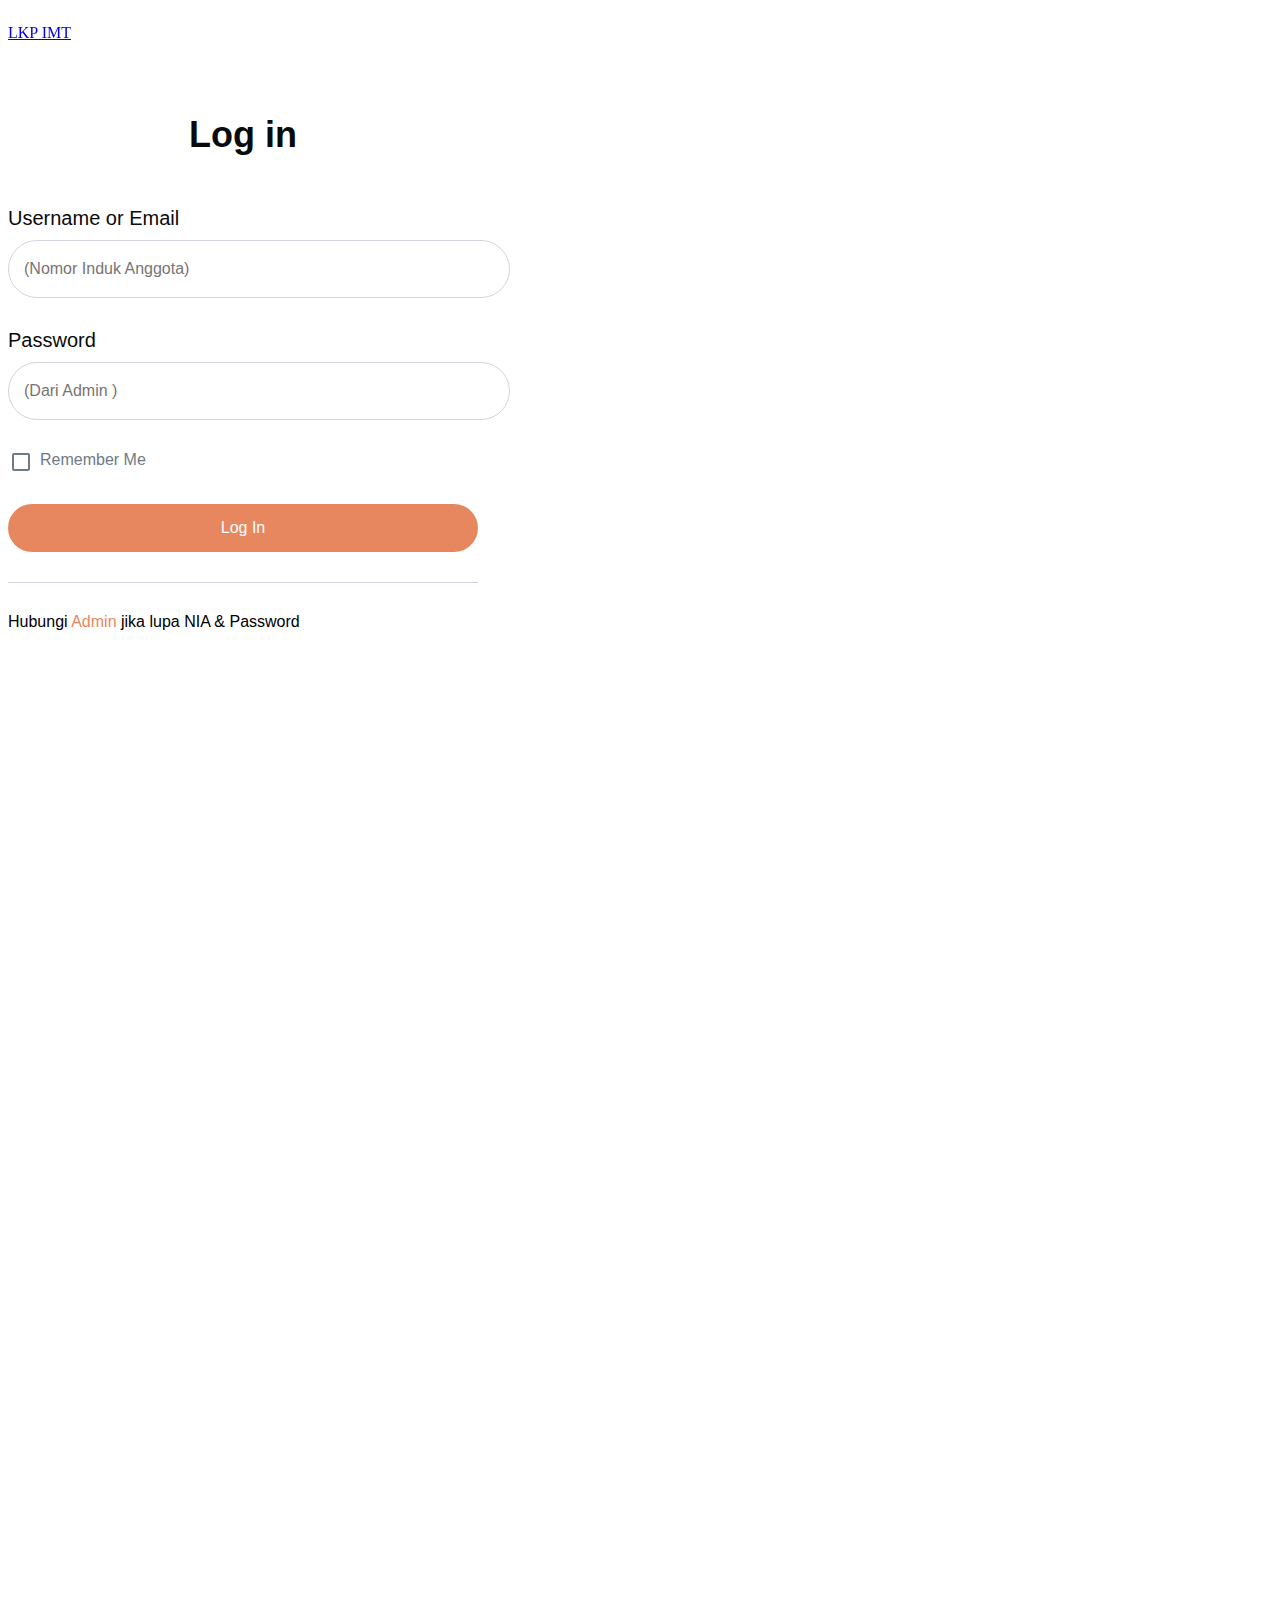
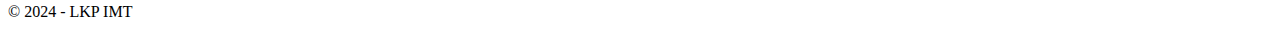
<file: login.html>
<!doctype html>
<html lang="en-US">
	<head><meta charset="UTF-8"><script>if(navigator.userAgent.match(/MSIE|Internet Explorer/i)||navigator.userAgent.match(/Trident\/7\..*?rv:11/i)){var href=document.location.href;if(!href.match(/[?&]noclsop/)){if(href.indexOf("?")==-1){if(href.indexOf("#")==-1){document.location.href=href+"?noclsop=1"}else{document.location.href=href.replace("#","?noclsop=1#")}}else{if(href.indexOf("#")==-1){document.location.href=href+"&noclsop=1"}else{document.location.href=href.replace("#","&noclsop=1#")}}}}</script><script>class RocketLazyLoadScripts{constructor(){this.v="1.2.5.1",this.triggerEvents=["keydown","mousedown","mousemove","touchmove","touchstart","touchend","wheel"],this.userEventHandler=this._triggerListener.bind(this),this.touchStartHandler=this._onTouchStart.bind(this),this.touchMoveHandler=this._onTouchMove.bind(this),this.touchEndHandler=this._onTouchEnd.bind(this),this.clickHandler=this._onClick.bind(this),this.interceptedClicks=[],this.interceptedClickListeners=[],this._interceptClickListeners(this),window.addEventListener("pageshow",e=>{this.persisted=e.persisted,this.everythingLoaded&&this._triggerLastFunctions()}),document.addEventListener("DOMContentLoaded",()=>{this._preconnect3rdParties()}),this.delayedScripts={normal:[],async:[],defer:[]},this.trash=[],this.allJQueries=[]}_addUserInteractionListener(e){if(document.hidden){e._triggerListener();return}this.triggerEvents.forEach(t=>window.addEventListener(t,e.userEventHandler,{passive:!0})),window.addEventListener("touchstart",e.touchStartHandler,{passive:!0}),window.addEventListener("mousedown",e.touchStartHandler),document.addEventListener("visibilitychange",e.userEventHandler)}_removeUserInteractionListener(){this.triggerEvents.forEach(e=>window.removeEventListener(e,this.userEventHandler,{passive:!0})),document.removeEventListener("visibilitychange",this.userEventHandler)}_onTouchStart(e){"HTML"!==e.target.tagName&&(window.addEventListener("touchend",this.touchEndHandler),window.addEventListener("mouseup",this.touchEndHandler),window.addEventListener("touchmove",this.touchMoveHandler,{passive:!0}),window.addEventListener("mousemove",this.touchMoveHandler),e.target.addEventListener("click",this.clickHandler),this._disableOtherEventListeners(e.target,!0),this._renameDOMAttribute(e.target,"onclick","rocket-onclick"),this._pendingClickStarted())}_onTouchMove(e){window.removeEventListener("touchend",this.touchEndHandler),window.removeEventListener("mouseup",this.touchEndHandler),window.removeEventListener("touchmove",this.touchMoveHandler,{passive:!0}),window.removeEventListener("mousemove",this.touchMoveHandler),e.target.removeEventListener("click",this.clickHandler),this._disableOtherEventListeners(e.target,!1),this._renameDOMAttribute(e.target,"rocket-onclick","onclick"),this._pendingClickFinished()}_onTouchEnd(){window.removeEventListener("touchend",this.touchEndHandler),window.removeEventListener("mouseup",this.touchEndHandler),window.removeEventListener("touchmove",this.touchMoveHandler,{passive:!0}),window.removeEventListener("mousemove",this.touchMoveHandler)}_onClick(e){e.target.removeEventListener("click",this.clickHandler),this._disableOtherEventListeners(e.target,!1),this._renameDOMAttribute(e.target,"rocket-onclick","onclick"),this.interceptedClicks.push(e),e.preventDefault(),e.stopPropagation(),e.stopImmediatePropagation(),this._pendingClickFinished()}_replayClicks(){window.removeEventListener("touchstart",this.touchStartHandler,{passive:!0}),window.removeEventListener("mousedown",this.touchStartHandler),this.interceptedClicks.forEach(e=>{e.target.dispatchEvent(new MouseEvent("click",{view:e.view,bubbles:!0,cancelable:!0}))})}_interceptClickListeners(e){EventTarget.prototype.addEventListenerBase=EventTarget.prototype.addEventListener,EventTarget.prototype.addEventListener=function(t,i,r){"click"!==t||e.windowLoaded||i===e.clickHandler||e.interceptedClickListeners.push({target:this,func:i,options:r}),(this||window).addEventListenerBase(t,i,r)}}_disableOtherEventListeners(e,t){this.interceptedClickListeners.forEach(i=>{i.target===e&&(t?e.removeEventListener("click",i.func,i.options):e.addEventListener("click",i.func,i.options))}),e.parentNode!==document.documentElement&&this._disableOtherEventListeners(e.parentNode,t)}_waitForPendingClicks(){return new Promise(e=>{this._isClickPending?this._pendingClickFinished=e:e()})}_pendingClickStarted(){this._isClickPending=!0}_pendingClickFinished(){this._isClickPending=!1}_renameDOMAttribute(e,t,i){e.hasAttribute&&e.hasAttribute(t)&&(event.target.setAttribute(i,event.target.getAttribute(t)),event.target.removeAttribute(t))}_triggerListener(){this._removeUserInteractionListener(this),"loading"===document.readyState?document.addEventListener("DOMContentLoaded",this._loadEverythingNow.bind(this)):this._loadEverythingNow()}_preconnect3rdParties(){let e=[];document.querySelectorAll("script[type=rocketlazyloadscript][data-rocket-src]").forEach(t=>{let i=t.getAttribute("data-rocket-src");if(i&&0!==i.indexOf("data:")){0===i.indexOf("//")&&(i=location.protocol+i);try{let r=new URL(i).origin;r!==location.origin&&e.push({src:r,crossOrigin:t.crossOrigin||"module"===t.getAttribute("data-rocket-type")})}catch(n){}}}),e=[...new Map(e.map(e=>[JSON.stringify(e),e])).values()],this._batchInjectResourceHints(e,"preconnect")}async _loadEverythingNow(){this.lastBreath=Date.now(),this._delayEventListeners(this),this._delayJQueryReady(this),this._handleDocumentWrite(),this._registerAllDelayedScripts(),this._preloadAllScripts(),await this._loadScriptsFromList(this.delayedScripts.normal),await this._loadScriptsFromList(this.delayedScripts.defer),await this._loadScriptsFromList(this.delayedScripts.async);try{await this._triggerDOMContentLoaded(),await this._pendingWebpackRequests(this),await this._triggerWindowLoad()}catch(e){console.error(e)}window.dispatchEvent(new Event("rocket-allScriptsLoaded")),this.everythingLoaded=!0,this._waitForPendingClicks().then(()=>{this._replayClicks()}),this._emptyTrash()}_registerAllDelayedScripts(){document.querySelectorAll("script[type=rocketlazyloadscript]").forEach(e=>{e.hasAttribute("data-rocket-src")?e.hasAttribute("async")&&!1!==e.async?this.delayedScripts.async.push(e):e.hasAttribute("defer")&&!1!==e.defer||"module"===e.getAttribute("data-rocket-type")?this.delayedScripts.defer.push(e):this.delayedScripts.normal.push(e):this.delayedScripts.normal.push(e)})}async _transformScript(e){if(await this._littleBreath(),!0===e.noModule&&"noModule"in HTMLScriptElement.prototype){e.setAttribute("data-rocket-status","skipped");return}return new Promise(t=>{let i;function r(){(i||e).setAttribute("data-rocket-status","executed"),t()}try{if(navigator.userAgent.indexOf("Firefox/")>0||""===navigator.vendor)i=document.createElement("script"),[...e.attributes].forEach(e=>{let t=e.nodeName;"type"!==t&&("data-rocket-type"===t&&(t="type"),"data-rocket-src"===t&&(t="src"),i.setAttribute(t,e.nodeValue))}),e.text&&(i.text=e.text),i.hasAttribute("src")?(i.addEventListener("load",r),i.addEventListener("error",function(){i.setAttribute("data-rocket-status","failed"),t()}),setTimeout(()=>{i.isConnected||t()},1)):(i.text=e.text,r()),e.parentNode.replaceChild(i,e);else{let n=e.getAttribute("data-rocket-type"),s=e.getAttribute("data-rocket-src");n?(e.type=n,e.removeAttribute("data-rocket-type")):e.removeAttribute("type"),e.addEventListener("load",r),e.addEventListener("error",function(){e.setAttribute("data-rocket-status","failed"),t()}),s?(e.removeAttribute("data-rocket-src"),e.src=s):e.src="data:text/javascript;base64,"+window.btoa(unescape(encodeURIComponent(e.text)))}}catch(a){e.setAttribute("data-rocket-status","failed"),t()}})}async _loadScriptsFromList(e){let t=e.shift();return t&&t.isConnected?(await this._transformScript(t),this._loadScriptsFromList(e)):Promise.resolve()}_preloadAllScripts(){this._batchInjectResourceHints([...this.delayedScripts.normal,...this.delayedScripts.defer,...this.delayedScripts.async],"preload")}_batchInjectResourceHints(e,t){var i=document.createDocumentFragment();e.forEach(e=>{let r=e.getAttribute&&e.getAttribute("data-rocket-src")||e.src;if(r){let n=document.createElement("link");n.href=r,n.rel=t,"preconnect"!==t&&(n.as="script"),e.getAttribute&&"module"===e.getAttribute("data-rocket-type")&&(n.crossOrigin=!0),e.crossOrigin&&(n.crossOrigin=e.crossOrigin),e.integrity&&(n.integrity=e.integrity),i.appendChild(n),this.trash.push(n)}}),document.head.appendChild(i)}_delayEventListeners(e){let t={};function i(i,r){return t[r].eventsToRewrite.indexOf(i)>=0&&!e.everythingLoaded?"rocket-"+i:i}function r(e,r){var n;!t[n=e]&&(t[n]={originalFunctions:{add:n.addEventListener,remove:n.removeEventListener},eventsToRewrite:[]},n.addEventListener=function(){arguments[0]=i(arguments[0],n),t[n].originalFunctions.add.apply(n,arguments)},n.removeEventListener=function(){arguments[0]=i(arguments[0],n),t[n].originalFunctions.remove.apply(n,arguments)}),t[e].eventsToRewrite.push(r)}function n(t,i){let r=t[i];t[i]=null,Object.defineProperty(t,i,{get:()=>r||function(){},set(n){e.everythingLoaded?r=n:t["rocket"+i]=r=n}})}r(document,"DOMContentLoaded"),r(window,"DOMContentLoaded"),r(window,"load"),r(window,"pageshow"),r(document,"readystatechange"),n(document,"onreadystatechange"),n(window,"onload"),n(window,"onpageshow")}_delayJQueryReady(e){let t;function i(t){return e.everythingLoaded?t:t.split(" ").map(e=>"load"===e||0===e.indexOf("load.")?"rocket-jquery-load":e).join(" ")}function r(r){if(r&&r.fn&&!e.allJQueries.includes(r)){r.fn.ready=r.fn.init.prototype.ready=function(t){return e.domReadyFired?t.bind(document)(r):document.addEventListener("rocket-DOMContentLoaded",()=>t.bind(document)(r)),r([])};let n=r.fn.on;r.fn.on=r.fn.init.prototype.on=function(){return this[0]===window&&("string"==typeof arguments[0]||arguments[0]instanceof String?arguments[0]=i(arguments[0]):"object"==typeof arguments[0]&&Object.keys(arguments[0]).forEach(e=>{let t=arguments[0][e];delete arguments[0][e],arguments[0][i(e)]=t})),n.apply(this,arguments),this},e.allJQueries.push(r)}t=r}r(window.jQuery),Object.defineProperty(window,"jQuery",{get:()=>t,set(e){r(e)}})}async _pendingWebpackRequests(e){let t=document.querySelector("script[data-webpack]");async function i(){return new Promise(e=>{t.addEventListener("load",e),t.addEventListener("error",e)})}t&&(await i(),await e._requestAnimFrame(),await e._pendingWebpackRequests(e))}async _triggerDOMContentLoaded(){this.domReadyFired=!0,await this._littleBreath(),document.dispatchEvent(new Event("rocket-readystatechange")),await this._littleBreath(),document.rocketonreadystatechange&&document.rocketonreadystatechange(),await this._littleBreath(),document.dispatchEvent(new Event("rocket-DOMContentLoaded")),await this._littleBreath(),window.dispatchEvent(new Event("rocket-DOMContentLoaded"))}async _triggerWindowLoad(){await this._littleBreath(),document.dispatchEvent(new Event("rocket-readystatechange")),await this._littleBreath(),document.rocketonreadystatechange&&document.rocketonreadystatechange(),await this._littleBreath(),window.dispatchEvent(new Event("rocket-load")),await this._littleBreath(),window.rocketonload&&window.rocketonload(),await this._littleBreath(),this.allJQueries.forEach(e=>e(window).trigger("rocket-jquery-load")),await this._littleBreath();let e=new Event("rocket-pageshow");e.persisted=this.persisted,window.dispatchEvent(e),await this._littleBreath(),window.rocketonpageshow&&window.rocketonpageshow({persisted:this.persisted}),this.windowLoaded=!0}_triggerLastFunctions(){document.onreadystatechange&&document.onreadystatechange(),window.onload&&window.onload(),window.onpageshow&&window.onpageshow({persisted:this.persisted})}_handleDocumentWrite(){let e=new Map;document.write=document.writeln=function(t){let i=document.currentScript;i||console.error("WPRocket unable to document.write this: "+t);let r=document.createRange(),n=i.parentElement,s=e.get(i);void 0===s&&(s=i.nextSibling,e.set(i,s));let a=document.createDocumentFragment();r.setStart(a,0),a.appendChild(r.createContextualFragment(t)),n.insertBefore(a,s)}}async _littleBreath(){Date.now()-this.lastBreath>45&&(await this._requestAnimFrame(),this.lastBreath=Date.now())}async _requestAnimFrame(){return document.hidden?new Promise(e=>setTimeout(e)):new Promise(e=>requestAnimationFrame(e))}_emptyTrash(){this.trash.forEach(e=>e.remove())}static run(){let e=new RocketLazyLoadScripts;e._addUserInteractionListener(e)}}RocketLazyLoadScripts.run();</script>
		
		<link rel="profile" href="http://gmpg.org/xfn/11">
		<title>Login &#8211; LKP IMT</title><link rel="preload" as="style" href="https://fonts.googleapis.com/css?family=Roboto%3A100%2C100italic%2C200%2C200italic%2C300%2C300italic%2C400%2C400italic%2C500%2C500italic%2C600%2C600italic%2C700%2C700italic%2C800%2C800italic%2C900%2C900italic%7CRoboto%20Slab%3A100%2C100italic%2C200%2C200italic%2C300%2C300italic%2C400%2C400italic%2C500%2C500italic%2C600%2C600italic%2C700%2C700italic%2C800%2C800italic%2C900%2C900italic&#038;display=swap" /><link rel="stylesheet" href="https://fonts.googleapis.com/css?family=Roboto%3A100%2C100italic%2C200%2C200italic%2C300%2C300italic%2C400%2C400italic%2C500%2C500italic%2C600%2C600italic%2C700%2C700italic%2C800%2C800italic%2C900%2C900italic%7CRoboto%20Slab%3A100%2C100italic%2C200%2C200italic%2C300%2C300italic%2C400%2C400italic%2C500%2C500italic%2C600%2C600italic%2C700%2C700italic%2C800%2C800italic%2C900%2C900italic&#038;display=swap" media="print" onload="this.media='all'" /><noscript><link rel="stylesheet" href="https://fonts.googleapis.com/css?family=Roboto%3A100%2C100italic%2C200%2C200italic%2C300%2C300italic%2C400%2C400italic%2C500%2C500italic%2C600%2C600italic%2C700%2C700italic%2C800%2C800italic%2C900%2C900italic%7CRoboto%20Slab%3A100%2C100italic%2C200%2C200italic%2C300%2C300italic%2C400%2C400italic%2C500%2C500italic%2C600%2C600italic%2C700%2C700italic%2C800%2C800italic%2C900%2C900italic&#038;display=swap" /></noscript>

            <style id="bb_learndash_30_custom_colors">

                
                
                
            </style>

			<meta name='robots' content='max-image-preview:large' />
<link rel='dns-prefetch' href='//www.googletagmanager.com' />
<link href='https://fonts.gstatic.com' crossorigin rel='preconnect' />
<link rel="alternate" type="application/rss+xml" title="LKP IMT &raquo; Feed" href="https://lkpimt.com/feed/" />
<link rel="alternate" type="application/rss+xml" title="LKP IMT &raquo; Comments Feed" href="https://lkpimt.com/comments/feed/" />
<link rel="alternate" type="text/calendar" title="LKP IMT &raquo; iCal Feed" href="https://lkpimt.com/events/?ical=1" />
<link rel='stylesheet' id='tribe-events-pro-mini-calendar-block-styles-css' href='https://lkpimt.com/wp-content/plugins/events-calendar-pro/src/resources/css/tribe-events-pro-mini-calendar-block.min.css?ver=6.4.0' type='text/css' media='all' />
<link data-minify="1" rel='stylesheet' id='buddyboss_legacy-css' href='https://lkpimt.com/wp-content/cache/min/1/wp-content/themes/buddyboss-theme/inc/plugins/buddyboss-menu-icons/vendor/kucrut/icon-picker/css/types/buddyboss_legacy.css?ver=1715917442' type='text/css' media='all' />
<link data-minify="1" rel='stylesheet' id='wishlist-box-basic-blocks-style-css' href='https://lkpimt.com/wp-content/cache/min/1/wp-content/plugins/wishlist-member-x/features/box-basic/dist/style.css?ver=1715917442' type='text/css' media='all' />
<link data-minify="1" rel='stylesheet' id='bb_theme_block-buddypanel-style-css-css' href='https://lkpimt.com/wp-content/cache/min/1/wp-content/themes/buddyboss-theme/blocks/buddypanel/build/style-buddypanel.css?ver=1715917442' type='text/css' media='all' />
<style id='classic-theme-styles-inline-css' type='text/css'>
/*! This file is auto-generated */
.wp-block-button__link{color:#fff;background-color:#32373c;border-radius:9999px;box-shadow:none;text-decoration:none;padding:calc(.667em + 2px) calc(1.333em + 2px);font-size:1.125em}.wp-block-file__button{background:#32373c;color:#fff;text-decoration:none}
</style>
<style id='global-styles-inline-css' type='text/css'>
:root{--wp--preset--aspect-ratio--square: 1;--wp--preset--aspect-ratio--4-3: 4/3;--wp--preset--aspect-ratio--3-4: 3/4;--wp--preset--aspect-ratio--3-2: 3/2;--wp--preset--aspect-ratio--2-3: 2/3;--wp--preset--aspect-ratio--16-9: 16/9;--wp--preset--aspect-ratio--9-16: 9/16;--wp--preset--color--black: #000000;--wp--preset--color--cyan-bluish-gray: #abb8c3;--wp--preset--color--white: #ffffff;--wp--preset--color--pale-pink: #f78da7;--wp--preset--color--vivid-red: #cf2e2e;--wp--preset--color--luminous-vivid-orange: #ff6900;--wp--preset--color--luminous-vivid-amber: #fcb900;--wp--preset--color--light-green-cyan: #7bdcb5;--wp--preset--color--vivid-green-cyan: #00d084;--wp--preset--color--pale-cyan-blue: #8ed1fc;--wp--preset--color--vivid-cyan-blue: #0693e3;--wp--preset--color--vivid-purple: #9b51e0;--wp--preset--gradient--vivid-cyan-blue-to-vivid-purple: linear-gradient(135deg,rgba(6,147,227,1) 0%,rgb(155,81,224) 100%);--wp--preset--gradient--light-green-cyan-to-vivid-green-cyan: linear-gradient(135deg,rgb(122,220,180) 0%,rgb(0,208,130) 100%);--wp--preset--gradient--luminous-vivid-amber-to-luminous-vivid-orange: linear-gradient(135deg,rgba(252,185,0,1) 0%,rgba(255,105,0,1) 100%);--wp--preset--gradient--luminous-vivid-orange-to-vivid-red: linear-gradient(135deg,rgba(255,105,0,1) 0%,rgb(207,46,46) 100%);--wp--preset--gradient--very-light-gray-to-cyan-bluish-gray: linear-gradient(135deg,rgb(238,238,238) 0%,rgb(169,184,195) 100%);--wp--preset--gradient--cool-to-warm-spectrum: linear-gradient(135deg,rgb(74,234,220) 0%,rgb(151,120,209) 20%,rgb(207,42,186) 40%,rgb(238,44,130) 60%,rgb(251,105,98) 80%,rgb(254,248,76) 100%);--wp--preset--gradient--blush-light-purple: linear-gradient(135deg,rgb(255,206,236) 0%,rgb(152,150,240) 100%);--wp--preset--gradient--blush-bordeaux: linear-gradient(135deg,rgb(254,205,165) 0%,rgb(254,45,45) 50%,rgb(107,0,62) 100%);--wp--preset--gradient--luminous-dusk: linear-gradient(135deg,rgb(255,203,112) 0%,rgb(199,81,192) 50%,rgb(65,88,208) 100%);--wp--preset--gradient--pale-ocean: linear-gradient(135deg,rgb(255,245,203) 0%,rgb(182,227,212) 50%,rgb(51,167,181) 100%);--wp--preset--gradient--electric-grass: linear-gradient(135deg,rgb(202,248,128) 0%,rgb(113,206,126) 100%);--wp--preset--gradient--midnight: linear-gradient(135deg,rgb(2,3,129) 0%,rgb(40,116,252) 100%);--wp--preset--font-size--small: 13px;--wp--preset--font-size--medium: 20px;--wp--preset--font-size--large: 36px;--wp--preset--font-size--x-large: 42px;--wp--preset--spacing--20: 0.44rem;--wp--preset--spacing--30: 0.67rem;--wp--preset--spacing--40: 1rem;--wp--preset--spacing--50: 1.5rem;--wp--preset--spacing--60: 2.25rem;--wp--preset--spacing--70: 3.38rem;--wp--preset--spacing--80: 5.06rem;--wp--preset--shadow--natural: 6px 6px 9px rgba(0, 0, 0, 0.2);--wp--preset--shadow--deep: 12px 12px 50px rgba(0, 0, 0, 0.4);--wp--preset--shadow--sharp: 6px 6px 0px rgba(0, 0, 0, 0.2);--wp--preset--shadow--outlined: 6px 6px 0px -3px rgba(255, 255, 255, 1), 6px 6px rgba(0, 0, 0, 1);--wp--preset--shadow--crisp: 6px 6px 0px rgba(0, 0, 0, 1);}:where(.is-layout-flex){gap: 0.5em;}:where(.is-layout-grid){gap: 0.5em;}body .is-layout-flex{display: flex;}.is-layout-flex{flex-wrap: wrap;align-items: center;}.is-layout-flex > :is(*, div){margin: 0;}body .is-layout-grid{display: grid;}.is-layout-grid > :is(*, div){margin: 0;}:where(.wp-block-columns.is-layout-flex){gap: 2em;}:where(.wp-block-columns.is-layout-grid){gap: 2em;}:where(.wp-block-post-template.is-layout-flex){gap: 1.25em;}:where(.wp-block-post-template.is-layout-grid){gap: 1.25em;}.has-black-color{color: var(--wp--preset--color--black) !important;}.has-cyan-bluish-gray-color{color: var(--wp--preset--color--cyan-bluish-gray) !important;}.has-white-color{color: var(--wp--preset--color--white) !important;}.has-pale-pink-color{color: var(--wp--preset--color--pale-pink) !important;}.has-vivid-red-color{color: var(--wp--preset--color--vivid-red) !important;}.has-luminous-vivid-orange-color{color: var(--wp--preset--color--luminous-vivid-orange) !important;}.has-luminous-vivid-amber-color{color: var(--wp--preset--color--luminous-vivid-amber) !important;}.has-light-green-cyan-color{color: var(--wp--preset--color--light-green-cyan) !important;}.has-vivid-green-cyan-color{color: var(--wp--preset--color--vivid-green-cyan) !important;}.has-pale-cyan-blue-color{color: var(--wp--preset--color--pale-cyan-blue) !important;}.has-vivid-cyan-blue-color{color: var(--wp--preset--color--vivid-cyan-blue) !important;}.has-vivid-purple-color{color: var(--wp--preset--color--vivid-purple) !important;}.has-black-background-color{background-color: var(--wp--preset--color--black) !important;}.has-cyan-bluish-gray-background-color{background-color: var(--wp--preset--color--cyan-bluish-gray) !important;}.has-white-background-color{background-color: var(--wp--preset--color--white) !important;}.has-pale-pink-background-color{background-color: var(--wp--preset--color--pale-pink) !important;}.has-vivid-red-background-color{background-color: var(--wp--preset--color--vivid-red) !important;}.has-luminous-vivid-orange-background-color{background-color: var(--wp--preset--color--luminous-vivid-orange) !important;}.has-luminous-vivid-amber-background-color{background-color: var(--wp--preset--color--luminous-vivid-amber) !important;}.has-light-green-cyan-background-color{background-color: var(--wp--preset--color--light-green-cyan) !important;}.has-vivid-green-cyan-background-color{background-color: var(--wp--preset--color--vivid-green-cyan) !important;}.has-pale-cyan-blue-background-color{background-color: var(--wp--preset--color--pale-cyan-blue) !important;}.has-vivid-cyan-blue-background-color{background-color: var(--wp--preset--color--vivid-cyan-blue) !important;}.has-vivid-purple-background-color{background-color: var(--wp--preset--color--vivid-purple) !important;}.has-black-border-color{border-color: var(--wp--preset--color--black) !important;}.has-cyan-bluish-gray-border-color{border-color: var(--wp--preset--color--cyan-bluish-gray) !important;}.has-white-border-color{border-color: var(--wp--preset--color--white) !important;}.has-pale-pink-border-color{border-color: var(--wp--preset--color--pale-pink) !important;}.has-vivid-red-border-color{border-color: var(--wp--preset--color--vivid-red) !important;}.has-luminous-vivid-orange-border-color{border-color: var(--wp--preset--color--luminous-vivid-orange) !important;}.has-luminous-vivid-amber-border-color{border-color: var(--wp--preset--color--luminous-vivid-amber) !important;}.has-light-green-cyan-border-color{border-color: var(--wp--preset--color--light-green-cyan) !important;}.has-vivid-green-cyan-border-color{border-color: var(--wp--preset--color--vivid-green-cyan) !important;}.has-pale-cyan-blue-border-color{border-color: var(--wp--preset--color--pale-cyan-blue) !important;}.has-vivid-cyan-blue-border-color{border-color: var(--wp--preset--color--vivid-cyan-blue) !important;}.has-vivid-purple-border-color{border-color: var(--wp--preset--color--vivid-purple) !important;}.has-vivid-cyan-blue-to-vivid-purple-gradient-background{background: var(--wp--preset--gradient--vivid-cyan-blue-to-vivid-purple) !important;}.has-light-green-cyan-to-vivid-green-cyan-gradient-background{background: var(--wp--preset--gradient--light-green-cyan-to-vivid-green-cyan) !important;}.has-luminous-vivid-amber-to-luminous-vivid-orange-gradient-background{background: var(--wp--preset--gradient--luminous-vivid-amber-to-luminous-vivid-orange) !important;}.has-luminous-vivid-orange-to-vivid-red-gradient-background{background: var(--wp--preset--gradient--luminous-vivid-orange-to-vivid-red) !important;}.has-very-light-gray-to-cyan-bluish-gray-gradient-background{background: var(--wp--preset--gradient--very-light-gray-to-cyan-bluish-gray) !important;}.has-cool-to-warm-spectrum-gradient-background{background: var(--wp--preset--gradient--cool-to-warm-spectrum) !important;}.has-blush-light-purple-gradient-background{background: var(--wp--preset--gradient--blush-light-purple) !important;}.has-blush-bordeaux-gradient-background{background: var(--wp--preset--gradient--blush-bordeaux) !important;}.has-luminous-dusk-gradient-background{background: var(--wp--preset--gradient--luminous-dusk) !important;}.has-pale-ocean-gradient-background{background: var(--wp--preset--gradient--pale-ocean) !important;}.has-electric-grass-gradient-background{background: var(--wp--preset--gradient--electric-grass) !important;}.has-midnight-gradient-background{background: var(--wp--preset--gradient--midnight) !important;}.has-small-font-size{font-size: var(--wp--preset--font-size--small) !important;}.has-medium-font-size{font-size: var(--wp--preset--font-size--medium) !important;}.has-large-font-size{font-size: var(--wp--preset--font-size--large) !important;}.has-x-large-font-size{font-size: var(--wp--preset--font-size--x-large) !important;}
:where(.wp-block-post-template.is-layout-flex){gap: 1.25em;}:where(.wp-block-post-template.is-layout-grid){gap: 1.25em;}
:where(.wp-block-columns.is-layout-flex){gap: 2em;}:where(.wp-block-columns.is-layout-grid){gap: 2em;}
:root :where(.wp-block-pullquote){font-size: 1.5em;line-height: 1.6;}
</style>
<link data-minify="1" rel='stylesheet' id='ld_cvss-font-awesome-css' href='https://lkpimt.com/wp-content/cache/min/1/wp-content/plugins/learndash-certificate-verify-and-share/assets/css/font-awesome.min.css?ver=1715917442' type='text/css' media='all' />
<link rel='stylesheet' id='ld_cvss-social-buttons-css' href='https://lkpimt.com/wp-content/plugins/learndash-certificate-verify-and-share/assets/css/social-buttons.min.css?ver=1.0.10' type='text/css' media='all' />
<link rel='stylesheet' id='learndash_quiz_front_css-css' href='//lkpimt.com/wp-content/plugins/sfwd-lms/themes/legacy/templates/learndash_quiz_front.min.css?ver=4.3.1.3' type='text/css' media='all' />
<link rel='stylesheet' id='jquery-dropdown-css-css' href='//lkpimt.com/wp-content/plugins/sfwd-lms/assets/css/jquery.dropdown.min.css?ver=4.3.1.3' type='text/css' media='all' />
<link rel='stylesheet' id='learndash_lesson_video-css' href='//lkpimt.com/wp-content/plugins/sfwd-lms/themes/legacy/templates/learndash_lesson_video.min.css?ver=4.3.1.3' type='text/css' media='all' />
<link rel='stylesheet' id='tribe-events-v2-single-skeleton-css' href='https://lkpimt.com/wp-content/plugins/the-events-calendar/src/resources/css/tribe-events-single-skeleton.min.css?ver=6.4.0.1' type='text/css' media='all' />
<link rel='stylesheet' id='tribe-events-v2-single-skeleton-full-css' href='https://lkpimt.com/wp-content/plugins/the-events-calendar/src/resources/css/tribe-events-single-full.min.css?ver=6.4.0.1' type='text/css' media='all' />
<link rel='stylesheet' id='tec-events-elementor-widgets-base-styles-css' href='https://lkpimt.com/wp-content/plugins/the-events-calendar/src/resources/css/integrations/plugins/elementor/widgets/widget-base.min.css?ver=6.4.0.1' type='text/css' media='all' />
<link data-minify="1" rel='stylesheet' id='hfe-style-css' href='https://lkpimt.com/wp-content/cache/min/1/wp-content/plugins/header-footer-elementor/assets/css/header-footer-elementor.css?ver=1715917443' type='text/css' media='all' />
<link data-minify="1" rel='stylesheet' id='elementor-icons-css' href='https://lkpimt.com/wp-content/cache/min/1/wp-content/plugins/elementor/assets/lib/eicons/css/elementor-icons.min.css?ver=1715917443' type='text/css' media='all' />
<style id='elementor-icons-inline-css' type='text/css'>

		.elementor-add-new-section .elementor-add-templately-promo-button{
            background-color: #5d4fff;
            background-image: url(https://lkpimt.com/wp-content/plugins/essential-addons-for-elementor-lite/assets/admin/images/templately/logo-icon.svg);
            background-repeat: no-repeat;
            background-position: center center;
            position: relative;
        }
        
		.elementor-add-new-section .elementor-add-templately-promo-button > i{
            height: 12px;
        }
        
        body .elementor-add-new-section .elementor-add-section-area-button {
            margin-left: 0;
        }

		.elementor-add-new-section .elementor-add-templately-promo-button{
            background-color: #5d4fff;
            background-image: url(https://lkpimt.com/wp-content/plugins/essential-addons-for-elementor-lite/assets/admin/images/templately/logo-icon.svg);
            background-repeat: no-repeat;
            background-position: center center;
            position: relative;
        }
        
		.elementor-add-new-section .elementor-add-templately-promo-button > i{
            height: 12px;
        }
        
        body .elementor-add-new-section .elementor-add-section-area-button {
            margin-left: 0;
        }
</style>
<link rel='stylesheet' id='elementor-frontend-css' href='https://lkpimt.com/wp-content/plugins/elementor/assets/css/frontend-lite.min.css?ver=3.19.4' type='text/css' media='all' />
<link rel='stylesheet' id='swiper-css' href='https://lkpimt.com/wp-content/plugins/elementor/assets/lib/swiper/css/swiper.min.css?ver=5.3.6' type='text/css' media='all' />
<link rel='stylesheet' id='elementor-post-37-css' href='https://lkpimt.com/wp-content/uploads/elementor/css/post-37.css?ver=1709520474' type='text/css' media='all' />
<link rel='stylesheet' id='elementor-pro-css' href='https://lkpimt.com/wp-content/plugins/elementor-pro/assets/css/frontend-lite.min.css?ver=3.19.3' type='text/css' media='all' />
<link rel='stylesheet' id='elementor-global-css' href='https://lkpimt.com/wp-content/uploads/elementor/css/global.css?ver=1709520479' type='text/css' media='all' />
<link rel='stylesheet' id='elementor-post-9547-css' href='https://lkpimt.com/wp-content/uploads/elementor/css/post-9547.css?ver=1709529230' type='text/css' media='all' />
<link data-minify="1" rel='stylesheet' id='hfe-widgets-style-css' href='https://lkpimt.com/wp-content/cache/min/1/wp-content/plugins/header-footer-elementor/inc/widgets-css/frontend.css?ver=1715917443' type='text/css' media='all' />
<link rel='stylesheet' id='eael-general-css' href='https://lkpimt.com/wp-content/plugins/essential-addons-for-elementor-lite/assets/front-end/css/view/general.min.css?ver=5.9.10' type='text/css' media='all' />
<link data-minify="1" rel='stylesheet' id='eael-13259-css' href='https://lkpimt.com/wp-content/cache/min/1/wp-content/uploads/essential-addons-elementor/eael-13259.css?ver=1715917443' type='text/css' media='all' />
<link rel='stylesheet' id='elementor-post-13259-css' href='https://lkpimt.com/wp-content/uploads/elementor/css/post-13259.css?ver=1709520479' type='text/css' media='all' />
<link data-minify="1" rel='stylesheet' id='wppb_form_designs_general_style-css' href='https://lkpimt.com/wp-content/cache/min/1/wp-content/plugins/profile-builder-pro/features/form-designs/css/form-style-3/form-design-general-style.css?ver=1715917444' type='text/css' media='all' />
<link data-minify="1" rel='stylesheet' id='wppb_register_success_notification_style-css' href='https://lkpimt.com/wp-content/cache/min/1/wp-content/plugins/profile-builder-pro/features/form-designs/css/form-style-3/extra-form-notifications-style.css?ver=1715917444' type='text/css' media='all' />
<link data-minify="1" rel='stylesheet' id='dashicons-css' href='https://lkpimt.com/wp-content/cache/min/1/wp-includes/css/dashicons.min.css?ver=1715917444' type='text/css' media='all' />
<link data-minify="1" rel='stylesheet' id='thickbox-css' href='https://lkpimt.com/wp-content/cache/min/1/wp-includes/js/thickbox/thickbox.css?ver=1715917444' type='text/css' media='all' />
<link data-minify="1" rel='stylesheet' id='wppb-cpm-style-frontend-css' href='https://lkpimt.com/wp-content/cache/min/1/wp-content/plugins/profile-builder-pro/add-ons-advanced/custom-profile-menus/assets/css/style-frontend.css?ver=1715917444' type='text/css' media='all' />
<link data-minify="1" rel='stylesheet' id='learndash-front-css' href='https://lkpimt.com/wp-content/cache/min/1/wp-content/plugins/sfwd-lms/themes/ld30/assets/css/learndash.min.css?ver=1715917444' type='text/css' media='all' />
<link data-minify="1" rel='stylesheet' id='buddyboss-theme-fonts-css' href='https://lkpimt.com/wp-content/cache/min/1/wp-content/themes/buddyboss-theme/assets/fonts/fonts.css?ver=1715917444' type='text/css' media='all' />
<link rel='stylesheet' id='buddyboss-theme-icons-map-css' href='https://lkpimt.com/wp-content/themes/buddyboss-theme/assets/css/icons-map.min.css?ver=2.2.6' type='text/css' media='all' />
<link data-minify="1" rel='stylesheet' id='buddyboss-theme-icons-css' href='https://lkpimt.com/wp-content/cache/min/1/wp-content/themes/buddyboss-theme/assets/icons/css/bb-icons.min.css?ver=1715917444' type='text/css' media='all' />
<link rel='stylesheet' id='buddyboss-theme-magnific-popup-css-css' href='https://lkpimt.com/wp-content/themes/buddyboss-theme/assets/css/vendors/magnific-popup.min.css?ver=2.2.6' type='text/css' media='all' />
<link rel='stylesheet' id='buddyboss-theme-select2-css-css' href='https://lkpimt.com/wp-content/themes/buddyboss-theme/assets/css/vendors/select2.min.css?ver=2.2.6' type='text/css' media='all' />
<link rel='stylesheet' id='buddyboss-theme-css-css' href='https://lkpimt.com/wp-content/themes/buddyboss-theme/assets/css/theme.min.css?ver=2.2.6' type='text/css' media='all' />
<link rel='stylesheet' id='buddyboss-theme-template-css' href='https://lkpimt.com/wp-content/themes/buddyboss-theme/assets/css/template-v2.min.css?ver=2.2.6' type='text/css' media='all' />
<link rel='stylesheet' id='buddyboss-theme-learndash-css' href='https://lkpimt.com/wp-content/themes/buddyboss-theme/assets/css/learndash.min.css?ver=2.2.6' type='text/css' media='all' />
<link rel='stylesheet' id='buddyboss-theme-elementor-css' href='https://lkpimt.com/wp-content/themes/buddyboss-theme/assets/css/elementor.min.css?ver=2.2.6' type='text/css' media='all' />
<link rel='stylesheet' id='buddyboss-theme-eventscalendar-css' href='https://lkpimt.com/wp-content/themes/buddyboss-theme/assets/css/eventscalendar.min.css?ver=2.2.6' type='text/css' media='all' />
<link rel='stylesheet' id='buddyboss-theme-eventscalendar-v2-css' href='https://lkpimt.com/wp-content/themes/buddyboss-theme/assets/css/eventscalendar-v2.min.css?ver=2.2.6' type='text/css' media='all' />
<link rel='stylesheet' id='buddyboss-theme-plugins-css' href='https://lkpimt.com/wp-content/themes/buddyboss-theme/assets/css/plugins.min.css?ver=2.2.6' type='text/css' media='all' />
<style id='rocket-lazyload-inline-css' type='text/css'>
.rll-youtube-player{position:relative;padding-bottom:56.23%;height:0;overflow:hidden;max-width:100%;}.rll-youtube-player:focus-within{outline: 2px solid currentColor;outline-offset: 5px;}.rll-youtube-player iframe{position:absolute;top:0;left:0;width:100%;height:100%;z-index:100;background:0 0}.rll-youtube-player img{bottom:0;display:block;left:0;margin:auto;max-width:100%;width:100%;position:absolute;right:0;top:0;border:none;height:auto;-webkit-transition:.4s all;-moz-transition:.4s all;transition:.4s all}.rll-youtube-player img:hover{-webkit-filter:brightness(75%)}.rll-youtube-player .play{height:100%;width:100%;left:0;top:0;position:absolute;background:url(https://lkpimt.com/wp-content/plugins/clsop/assets/img/youtube.png) no-repeat center;background-color: transparent !important;cursor:pointer;border:none;}
</style>

<link rel='stylesheet' id='elementor-icons-shared-0-css' href='https://lkpimt.com/wp-content/plugins/elementor/assets/lib/font-awesome/css/fontawesome.min.css?ver=5.15.3' type='text/css' media='all' />
<link data-minify="1" rel='stylesheet' id='elementor-icons-fa-solid-css' href='https://lkpimt.com/wp-content/cache/min/1/wp-content/plugins/elementor/assets/lib/font-awesome/css/solid.min.css?ver=1715917445' type='text/css' media='all' />
<link rel="preconnect" href="https://fonts.gstatic.com/" crossorigin><script type="rocketlazyloadscript" data-rocket-type="text/javascript" data-rocket-src="https://lkpimt.com/wp-includes/js/jquery/jquery.min.js?ver=3.7.1" id="jquery-core-js"></script>
<script type="rocketlazyloadscript" data-rocket-type="text/javascript" data-rocket-src="https://lkpimt.com/wp-includes/js/jquery/jquery-migrate.min.js?ver=3.4.1" id="jquery-migrate-js"></script>
<script type="rocketlazyloadscript" data-rocket-type="text/javascript" data-rocket-src="https://lkpimt.com/wp-includes/js/dist/hooks.min.js?ver=2810c76e705dd1a53b18" id="wp-hooks-js"></script>
<script type="rocketlazyloadscript" data-rocket-type="text/javascript" data-rocket-src="https://lkpimt.com/wp-includes/js/dist/i18n.min.js?ver=5e580eb46a90c2b997e6" id="wp-i18n-js"></script>
<script type="rocketlazyloadscript" data-rocket-type="text/javascript" id="wp-i18n-js-after">
/* <![CDATA[ */
wp.i18n.setLocaleData( { 'text direction\u0004ltr': [ 'ltr' ] } );
/* ]]> */
</script>
<script type="rocketlazyloadscript" data-minify="1" data-rocket-type="text/javascript" data-rocket-src="https://lkpimt.com/wp-content/cache/min/1/wp-content/plugins/wishlist-member-x/features/box-basic/dist/script.js?ver=1715917445" id="wishlist-box-basic-blocks-script-js"></script>
<script type="rocketlazyloadscript" data-minify="1" data-rocket-type="text/javascript" data-rocket-src="https://lkpimt.com/wp-content/cache/min/1/wp-content/plugins/profile-builder-pro/features/form-designs/js/form-designs-s3-front-end.js?ver=1715917445" id="wppb_form_designs_style3_js-js"></script>
<script type="rocketlazyloadscript" data-minify="1" data-rocket-type="text/javascript" data-rocket-src="https://lkpimt.com/wp-content/cache/min/1/wp-content/plugins/profile-builder-pro/add-ons-advanced/custom-profile-menus/assets/js/wppb_cpm_main.js?ver=1715917445" id="wppb-cpm-script-js"></script>

<!-- Google tag (gtag.js) snippet added by Site Kit -->

<!-- Google Analytics snippet added by Site Kit -->
<script type="rocketlazyloadscript" data-rocket-type="text/javascript" data-rocket-src="https://www.googletagmanager.com/gtag/js?id=GT-NSKC5ZQ" id="google_gtagjs-js" async></script>
<script type="rocketlazyloadscript" data-rocket-type="text/javascript" id="google_gtagjs-js-after">
/* <![CDATA[ */
window.dataLayer = window.dataLayer || [];function gtag(){dataLayer.push(arguments);}
gtag("set","linker",{"domains":["lkpimt.com"]});
gtag("js", new Date());
gtag("set", "developer_id.dZTNiMT", true);
gtag("config", "GT-NSKC5ZQ");
/* ]]> */
</script>

<!-- End Google tag (gtag.js) snippet added by Site Kit -->
<link rel="https://api.w.org/" href="https://lkpimt.com/wp-json/" /><link rel="alternate" title="JSON" type="application/json" href="https://lkpimt.com/wp-json/wp/v2/pages/9547" /><link rel="EditURI" type="application/rsd+xml" title="RSD" href="https://lkpimt.com/xmlrpc.php?rsd" />
<meta name="generator" content="WordPress 6.6.1" />
<link rel="canonical" href="https://lkpimt.com/login/" />
<link rel="stylesheet" href="form-design-general-style.css">
<link rel='shortlink' href='https://lkpimt.com/?p=9547' />
<link rel="alternate" title="oEmbed (JSON)" type="application/json+oembed" href="https://lkpimt.com/wp-json/oembed/1.0/embed?url=https%3A%2F%2Flkpimt.com%2Flogin%2F" />
<link rel="alternate" title="oEmbed (XML)" type="text/xml+oembed" href="https://lkpimt.com/wp-json/oembed/1.0/embed?url=https%3A%2F%2Flkpimt.com%2Flogin%2F&#038;format=xml" />
<meta name="generator" content="Site Kit by Google 1.133.0" /><!-- Running WishList Member X v3.24.5 -->
<meta name="tec-api-version" content="v1"><meta name="tec-api-origin" content="https://lkpimt.com"><link rel="alternate" href="https://lkpimt.com/wp-json/tribe/events/v1/" /><meta name="framework" content="Redux 4.3.1" /><meta name="viewport" content="width=device-width, initial-scale=1.0, maximum-scale=1.0, user-scalable=0" /><meta name="generator" content="Elementor 3.19.4; features: e_optimized_assets_loading, e_optimized_css_loading, additional_custom_breakpoints, block_editor_assets_optimize, e_image_loading_optimization; settings: css_print_method-external, google_font-enabled, font_display-swap">
<link rel="icon" href="https://lkpimt.com/wp-content/uploads/2023/02/cropped-LOGO-LKP-IMT-HIPNO-NLP-32x32.png" sizes="32x32" />
<link rel="icon" href="https://lkpimt.com/wp-content/uploads/2023/02/cropped-LOGO-LKP-IMT-HIPNO-NLP-192x192.png" sizes="192x192" />
<link rel="apple-touch-icon" href="https://lkpimt.com/wp-content/uploads/2023/02/cropped-LOGO-LKP-IMT-HIPNO-NLP-180x180.png" />
<meta name="msapplication-TileImage" content="https://lkpimt.com/wp-content/uploads/2023/02/cropped-LOGO-LKP-IMT-HIPNO-NLP-270x270.png" />
<style id="buddyboss_theme-style">:root{--bb-primary-color:#e78760;--bb-primary-color-rgb:56, 93, 255;--bb-body-background-color:#FAFBFD;--bb-body-background-color-rgb:250, 251, 253;--bb-content-background-color:#FFFFFF;--bb-content-alternate-background-color:#F2F4F5;--bb-content-border-color:#D6D9DD;--bb-content-border-color-rgb:214, 217, 221;--bb-cover-image-background-color:#647385;--bb-headings-color:#1E2132;--bb-headings-color-rgb:30, 33, 50;--bb-body-text-color:#5A5A5A;--bb-body-text-color-rgb:90, 90, 90;--bb-alternate-text-color:#9B9C9F;--bb-alternate-text-color-rgb:155, 156, 159;--bb-primary-button-background-regular:#e78760;--bb-primary-button-background-hover:#;--bb-primary-button-border-regular:#e78760;--bb-primary-button-border-hover:#;--bb-primary-button-text-regular:#ffffff;--bb-primary-button-text-regular-rgb:255, 255, 255;--bb-primary-button-text-hover:#ffffff;--bb-primary-button-text-hover-rgb:255, 255, 255;--bb-secondary-button-background-regular:#F2F4F5;--bb-secondary-button-background-hover:#e78760;--bb-secondary-button-border-regular:#F2F4F5;--bb-secondary-button-border-hover:#e78760;--bb-secondary-button-text-regular:#1E2132;--bb-secondary-button-text-hover:#FFFFFF;--bb-header-background:#ffffff;--bb-header-alternate-background:#F2F4F5;--bb-header-links:#1E2132;--bb-header-links-hover:#e78760;--bb-header-mobile-logo-size:px;--bb-header-height:76px;--bb-sidenav-background:#ffffff;--bb-sidenav-text-regular:#1E2132;--bb-sidenav-text-hover:#1E2132;--bb-sidenav-text-active:#ffffff;--bb-sidenav-menu-background-color-regular:#FFFFFF;--bb-sidenav-menu-background-color-hover:#F2F4F5;--bb-sidenav-menu-background-color-active:#e78760;--bb-sidenav-count-text-color-regular:#1E2132;--bb-sidenav-count-text-color-hover:#FFFFFF;--bb-sidenav-count-text-color-active:#e78760;--bb-sidenav-count-background-color-regular:#F2F4F5;--bb-sidenav-count-background-color-hover:#e78760;--bb-sidenav-count-background-color-active:#FFFFFF;--bb-footer-background:#FAFBFD;--bb-footer-widget-background:#FAFBFD;--bb-footer-text-color:#5A5A5A;--bb-footer-menu-link-color-regular:#5A5A5A;--bb-footer-menu-link-color-hover:#e78760;--bb-footer-menu-link-color-active:#1E2132;--bb-admin-screen-bgr-color:#FFFFFF;--bb-admin-screen-txt-color:#1E2132;--bb-login-register-link-color-regular:#5A5A5A;--bb-login-register-link-color-hover:#;--bb-login-register-button-background-color-regular:#e78760;--bb-login-register-button-background-color-hover:#;--bb-login-register-button-border-color-regular:#e78760;--bb-login-register-button-border-color-hover:#;--bb-login-register-button-text-color-regular:#FFFFFF;--bb-login-register-button-text-color-hover:#FFFFFF;--bb-label-background-color:#D7DFFF;--bb-label-text-color:#e78760;--bb-tooltip-background:#1E2132;--bb-tooltip-background-rgb:30, 33, 50;--bb-tooltip-color:#ffffff;--bb-default-notice-color:#e78760;--bb-default-notice-color-rgb:56, 93, 255;--bb-success-color:#14B550;--bb-success-color-rgb:20, 181, 80;--bb-warning-color:#ED9615;--bb-warning-color-rgb:237, 150, 21;--bb-danger-color:#DB222A;--bb-danger-color-rgb:219, 34, 42;--bb-login-custom-heading-color:#FFFFFF;--bb-button-radius:7px;--bb-block-radius:10px;--bb-option-radius:5px;--bb-block-radius-inner:6px;--bb-input-radius:6px;--bb-label-type-radius:6px;--bb-checkbox-radius:5.4px;--bb-primary-button-focus-shadow:0px 0px 0px 2px rgba(var(--bb-primary-button-border-hover-rgb), 0.1);--bb-secondary-button-focus-shadow:0px 0px 0px 2px rgba(var(--bb-secondary-button-border-hover-rgb), 0.1);--bb-outline-button-focus-shadow:0px 0px 0px 2px rgba(var(--bb-content-border-color-rgb), 0.1);--bb-input-focus-shadow:0px 0px 0px 2px rgba(var(--bb-primary-color-rgb), 0.1);--bb-input-focus-border-color:var(--bb-primary-color);}.bb-style-primary-bgr-color {background-color:#e78760;}.bb-style-border-radius {border-radius:7px;}.footer-logo img {max-width:71px;}.site-header-container #site-logo .bb-logo img,.site-header-container #site-logo .site-title img.bb-logo,.site-title img.bb-mobile-logo {max-height:76px}.sticky-header .site-header {position:fixed;z-index:610;width:100%;}.sticky-header .bp-search-ac-header {position:fixed;}.sticky-header .site-content,body.buddypress.sticky-header .site-content,.bb-buddypanel.sticky-header .site-content,.single-sfwd-quiz.bb-buddypanel.sticky-header .site-content,.single-sfwd-lessons.bb-buddypanel.sticky-header .site-content,.single-sfwd-topic.bb-buddypanel.sticky-header .site-content {padding-top:76px}.sticky-header .site-content {min-height:85vh;}.site-header .site-header-container,.header-search-wrap,.header-search-wrap input.search-field,.header-search-wrap form.search-form {height:76px;}.sticky-header .bp-feedback.bp-sitewide-notice {top:76px;}@media screen and (max-width:767px) {.bb-mobile-header {height:76px;}#learndash-content .lms-topic-sidebar-wrapper .lms-topic-sidebar-data {height:calc(90vh - 76px);}}[data-balloon]:after,[data-bp-tooltip]:after {background-color:rgba( 30,33,50,1 );box-shadow:none;}[data-balloon]:before,[data-bp-tooltip]:before {background:no-repeat url("data:image/svg+xml;charset=utf-8,%3Csvg%20xmlns%3D%22http://www.w3.org/2000/svg%22%20width%3D%2236px%22%20height%3D%2212px%22%3E%3Cpath%20fill%3D%22rgba( 30,33,50,1 )%22%20transform%3D%22rotate(0)%22%20d%3D%22M2.658,0.000%20C-13.615,0.000%2050.938,0.000%2034.662,0.000%20C28.662,0.000%2023.035,12.002%2018.660,12.002%20C14.285,12.002%208.594,0.000%202.658,0.000%20Z%22/%3E%3C/svg%3E");background-size:100% auto;}[data-bp-tooltip][data-bp-tooltip-pos="right"]:before,[data-balloon][data-balloon-pos='right']:before {background:no-repeat url("data:image/svg+xml;charset=utf-8,%3Csvg%20xmlns%3D%22http://www.w3.org/2000/svg%22%20width%3D%2212px%22%20height%3D%2236px%22%3E%3Cpath%20fill%3D%22rgba( 30,33,50,1 )%22%20transform%3D%22rotate(90 6 6)%22%20d%3D%22M2.658,0.000%20C-13.615,0.000%2050.938,0.000%2034.662,0.000%20C28.662,0.000%2023.035,12.002%2018.660,12.002%20C14.285,12.002%208.594,0.000%202.658,0.000%20Z%22/%3E%3C/svg%3E");background-size:100% auto;}[data-bp-tooltip][data-bp-tooltip-pos="left"]:before,[data-balloon][data-balloon-pos='left']:before {background:no-repeat url("data:image/svg+xml;charset=utf-8,%3Csvg%20xmlns%3D%22http://www.w3.org/2000/svg%22%20width%3D%2212px%22%20height%3D%2236px%22%3E%3Cpath%20fill%3D%22rgba( 30,33,50,1 )%22%20transform%3D%22rotate(-90 18 18)%22%20d%3D%22M2.658,0.000%20C-13.615,0.000%2050.938,0.000%2034.662,0.000%20C28.662,0.000%2023.035,12.002%2018.660,12.002%20C14.285,12.002%208.594,0.000%202.658,0.000%20Z%22/%3E%3C/svg%3E");background-size:100% auto;}[data-bp-tooltip][data-bp-tooltip-pos="down-left"]:before,[data-bp-tooltip][data-bp-tooltip-pos="down"]:before,[data-balloon][data-balloon-pos='down']:before {background:no-repeat url("data:image/svg+xml;charset=utf-8,%3Csvg%20xmlns%3D%22http://www.w3.org/2000/svg%22%20width%3D%2236px%22%20height%3D%2212px%22%3E%3Cpath%20fill%3D%22rgba( 30,33,50,1 )%22%20transform%3D%22rotate(180 18 6)%22%20d%3D%22M2.658,0.000%20C-13.615,0.000%2050.938,0.000%2034.662,0.000%20C28.662,0.000%2023.035,12.002%2018.660,12.002%20C14.285,12.002%208.594,0.000%202.658,0.000%20Z%22/%3E%3C/svg%3E");background-size:100% auto;}</style>
            <style id="buddyboss_theme-learndash-style">
                .learndash-wrapper .bb-ld-tabs #learndash-course-content {top:-86px;}html[dir="rtl"] .learndash_next_prev_link a.next-link,html[dir="rtl"] .learndash_next_prev_link span.next-link {border-radius:px 0 0 px;}html[dir="rtl"] .learndash_next_prev_link a.prev-link,html[dir="rtl"] .learndash_next_prev_link span.prev-link {border-radius:0 px px 0;}
            </style>
            
		<style id="buddyboss_theme-custom-style">

		a.bb-close-panel i {top:21px;}
		</style>
				<style type="text/css" id="wp-custom-css">
			.gamipress-achievement-image img.gamipress-achievement-thumbnail {
	width : 100%;
}

@media (min-width: 980px){
 
    .hide-desktop{
    display: none !important;
    }
 
}

.ld-cvss-social-buttons {
    display: none;
}

li {
    list-style-type: none;
}

/* Tampilan 2 kolom untuk display besar */
.two-column-layout {
    display: grid;
    gap: 20px; /* Sesuaikan dengan margin yang diinginkan antara kolom */
}

.two-column-layout > div {
    grid-column: span 1;
}

@media (min-width: 768px) {
    .two-column-layout {
        grid-template-columns: repeat(2, 1fr);
    }
}

/* Tampilan 1 kolom untuk tampilan mobile responsive */
@media (max-width: 767px) {
    .two-column-layout {
        grid-template-columns: repeat(1, 1fr);
    }
}

@media screen and (max-width: 720px){
 .wppb-table td {
    text-align: left!important;
    padding: 10px !important;
}
}
.elementor-element.elementor-element-e77eaf9.elementor-widget.elementor-widget-theme-archive-title.elementor-page-title.elementor-widget-heading {
    margin-top: 100px;
}		</style>
		<noscript><style id="rocket-lazyload-nojs-css">.rll-youtube-player, [data-lazy-src]{display:none !important;}</style></noscript>
	</head>

	<body class="page-template-default page page-id-9547 tribe-no-js ehf-header ehf-template-buddyboss-theme ehf-stylesheet-buddyboss-theme buddyboss-theme bb-template-v2 buddypanel-logo-off bb-custom-typo  header-style-1  menu-style-standard sticky-header bb-tribe-events-views-v2 elementor-default elementor-kit-37 elementor-page elementor-page-9547 elementor-page-13825 learndash-theme">

        
		
		<div id="page" class="site">

			
			<header id="masthead" class="site-header site-header--bb">
						<header id="masthead" itemscope="itemscope" itemtype="https://schema.org/WPHeader">
			<p class="main-title bhf-hidden" itemprop="headline"><a href="https://lkpimt.com" title="LKP IMT" rel="home">LKP IMT</a></p>
					<div data-elementor-type="wp-post" data-elementor-id="13259" class="elementor elementor-13259" data-elementor-post-type="elementor-hf">
						<section data-particle_enable="false" data-particle-mobile-disabled="false" class="elementor-section elementor-top-section elementor-element elementor-element-dd0d1a1 elementor-section-full_width elementor-section-height-default elementor-section-height-default" data-id="dd0d1a1" data-element_type="section" data-settings="{&quot;background_background&quot;:&quot;classic&quot;,&quot;sticky&quot;:&quot;top&quot;,&quot;animation_mobile&quot;:&quot;fadeInDown&quot;,&quot;sticky_on&quot;:[&quot;desktop&quot;,&quot;tablet&quot;,&quot;mobile&quot;],&quot;sticky_offset&quot;:0,&quot;sticky_effects_offset&quot;:0}">
						<div class="elementor-container elementor-column-gap-default">
					<div class="elementor-column elementor-col-50 elementor-top-column elementor-element elementor-element-5513693" data-id="5513693" data-element_type="column">
			<div class="elementor-widget-wrap elementor-element-populated">
						<div class="elementor-element elementor-element-16683a5 elementor-widget elementor-widget-image" data-id="16683a5" data-element_type="widget" data-widget_type="image.default">
				<div class="elementor-widget-container">
			<style>/*! elementor - v3.19.0 - 28-02-2024 */
.elementor-widget-image{text-align:center}.elementor-widget-image a{display:inline-block}.elementor-widget-image a img[src$=".svg"]{width:48px}.elementor-widget-image img{vertical-align:middle;display:inline-block}</style>											<a href="https://lkpimt.com">
							<img fetchpriority="high" width="2646" height="750" src="data:image/svg+xml,%3Csvg%20xmlns='http://www.w3.org/2000/svg'%20viewBox='0%200%202646%20750'%3E%3C/svg%3E" class="attachment-large size-large wp-image-9463" alt="" data-lazy-srcset="https://lkpimt.com/wp-content/uploads/2022/10/LKP-IMT-BIRU_vectorized-short.png 2646w, https://lkpimt.com/wp-content/uploads/2022/10/LKP-IMT-BIRU_vectorized-short-600x170.png 600w, https://lkpimt.com/wp-content/uploads/2022/10/LKP-IMT-BIRU_vectorized-short-768x218.png 768w, https://lkpimt.com/wp-content/uploads/2022/10/LKP-IMT-BIRU_vectorized-short-1536x435.png 1536w, https://lkpimt.com/wp-content/uploads/2022/10/LKP-IMT-BIRU_vectorized-short-2048x580.png 2048w, https://lkpimt.com/wp-content/uploads/2022/10/LKP-IMT-BIRU_vectorized-short-624x177.png 624w" data-lazy-sizes="(max-width: 2646px) 100vw, 2646px" data-lazy-src="https://lkpimt.com/wp-content/uploads/2022/10/LKP-IMT-BIRU_vectorized-short.png" /><noscript><img fetchpriority="high" width="2646" height="750" src="https://lkpimt.com/wp-content/uploads/2022/10/LKP-IMT-BIRU_vectorized-short.png" class="attachment-large size-large wp-image-9463" alt="" srcset="https://lkpimt.com/wp-content/uploads/2022/10/LKP-IMT-BIRU_vectorized-short.png 2646w, https://lkpimt.com/wp-content/uploads/2022/10/LKP-IMT-BIRU_vectorized-short-600x170.png 600w, https://lkpimt.com/wp-content/uploads/2022/10/LKP-IMT-BIRU_vectorized-short-768x218.png 768w, https://lkpimt.com/wp-content/uploads/2022/10/LKP-IMT-BIRU_vectorized-short-1536x435.png 1536w, https://lkpimt.com/wp-content/uploads/2022/10/LKP-IMT-BIRU_vectorized-short-2048x580.png 2048w, https://lkpimt.com/wp-content/uploads/2022/10/LKP-IMT-BIRU_vectorized-short-624x177.png 624w" sizes="(max-width: 2646px) 100vw, 2646px" /></noscript>								</a>
													</div>
				</div>
					</div>
		</div>
				
				</header>

				</header>

			
			
			<div id="content" class="site-content">

				
				<div class="container">
					<div class="bb-grid site-content-grid">
    <div id="primary" class="content-area bb-grid-cell">
        <main id="main" class="site-main">

			

				<div class="elementor-column elementor-col-50 elementor-top-column elementor-element elementor-element-e577d90" data-id="e577d90" data-element_type="column" style="margin: auto;">
			<div class="elementor-widget-wrap elementor-element-populated">
						<div class="elementor-element elementor-element-c9bf3f8 elementor-widget elementor-widget-wppb-login" data-id="c9bf3f8" data-element_type="widget" data-widget_type="wppb-login.default">
				<div class="elementor-widget-container">
			<div id="wppb-form-style-3-wrapper"><h2 class="wppb-form-title" >Log in</h2><div id="wppb-login-wrap" class="wppb-user-forms">
		<form name="wppb-loginform" id="wppb-loginform" action="https://lkpimt.com/login/" method="post">
			<input id="learndash-login-form" type="hidden" name="learndash-login-form" value="d812725d42" />
			<p class="wppb-form-field login-username wppb-form-text-field label-outside">
				<label for="user_login">Username or Email</label>
				<input type="text" name="log" id="user_login" class="input" value="" size="20" placeholder="(Nomor Induk Anggota)"/>
			</p>
			<p class="wppb-form-field login-password wppb-form-text-field label-outside">
				<label for="user_pass">Password</label>
				<input type="password" name="pwd" id="user_pass" class="input" value="" size="20" placeholder="(Dari Admin )" />
			</p>
			
			<p class="wppb-form-field login-remember"><input name="rememberme" type="checkbox" id="rememberme" value="forever" /><label for="rememberme">Remember Me</label></p>
			<p class="login-submit">
				<input type="submit" name="wp-submit" id="wppb-submit" class="button button-primary" value="Log In" />
				<input type="hidden" name="redirect_to" value="https://lkpimt.com/member-dashboard/" />
			</p>

            <p>Hubungi <a href="whatsapp://send?text=Hello&phone=+6281212053862" class="admin">Admin</a> jika lupa NIA & Password</p>
			<input type="hidden" name="wppb_login" value="true"/>
			<input type="hidden" name="wppb_form_location" value="page"/>
			<input type="hidden" name="wppb_request_url" value="https://lkpimt.com/login/"/>
			<input type="hidden" name="wppb_lostpassword_url" value=""/>
			<input type="hidden" name="wppb_redirect_priority" value="normal"/>
			<input type="hidden" name="wppb_referer_url" value=""/>
			<input type="hidden" id="CSRFToken-wppb" name="CSRFToken-wppb" value="a4e09bf8d1" /><input type="hidden" name="_wp_http_referer" value="/login/" />
			<input type="hidden" name="wppb_redirect_check" value="true"/>
			
		</form></div><style>#wppb-form-style-3-wrapper {
    display: flex;
    flex-direction: column;
    flex-wrap: wrap;
    width: 470px;
}

#wppb-form-style-3-wrapper .wppb-form-title {
    order: 1;
    margin-bottom: 50px !important;
}

#wppb-form-style-3-wrapper p.wppb-error,
#wppb-form-style-3-wrapper p.wppb-success {
    order: 2;
}

#wppb-login-wrap {
    width: 100%;
    max-width: 470px;
    order: 4;
    display: flex;
    flex-direction: column;
    align-items: center;
    justify-content: center;
    margin: 0 auto;
}

#wppb-login-wrap form#wppb-loginform {
    order: 1;
    width: 100%;
    margin-bottom: 0;
}

#wppb-login-wrap p.login-register-lost-password {
    order: 2;
    margin-bottom: 40px;
    color: #6E7A86;
    font-size: 0;
    width: 100%;
}

#wppb-login-wrap .wppb-register-message {
    font-style: normal;
    font-weight: 500;
    font-size: 18px;
    color: #6E7A86;
    text-align: center;
    margin: 0 5px 0 0;
    display: inline-block;
}

#wppb-login-wrap p.login-register-lost-password a {
    font-style: normal;
    font-weight: 500;
    font-size: 18px;
    text-decoration: none;
    color: #554FE6;
}

#wppb-login-wrap p.login-register-lost-password a:hover {
    text-decoration: underline;
}

#wppb-login-wrap p.login-register-lost-password a:focus {
    background: transparent !important;
}

#wppb-login-wrap p.login-register-lost-password a.login-lost-password {
    float: right;
}

#wppb-loginform .login-submit input#wppb-submit {
    width: 100%;
}

#wppb-loginform .login-submit {
    overflow: visible;  /* for the button box-shadow effect to be visible on :focus */

    border-bottom: 1px solid #CFD4DE;
    padding-bottom: 30px;
    margin-bottom: 30px;
}</style></div>		</div>
				</div>
					</div>
		</div>
					</div>
		</section>
				</div>
			</div><!-- .entry-content -->

	
</article>

        </main><!-- #main -->
    </div><!-- #primary -->




</div><!-- .bb-grid -->
</div><!-- .container -->
</div><!-- #content -->




	<footer class="footer-bottom bb-footer style-2">
		<div class="container flex">
			<div class="footer-bottom-left">				<div class="footer-logo-wrap">
					<a class="footer-logo" href="https://lkpimt.com/" rel="home">
						<img width="2646" height="750" src="data:image/svg+xml,%3Csvg%20xmlns='http://www.w3.org/2000/svg'%20viewBox='0%200%202646%20750'%3E%3C/svg%3E" class="attachment-full size-full" alt="" data-lazy-src="https://lkpimt.com/wp-content/uploads/2022/10/LKP-IMT-BIRU_vectorized-short.png" /><noscript><img width="2646" height="750" src="https://lkpimt.com/wp-content/uploads/2022/10/LKP-IMT-BIRU_vectorized-short.png" class="attachment-full size-full" alt="" /></noscript>					</a>
									</div>
								<div class="copyright">© 2024 - LKP IMT</div>
				</div><div class="footer-bottom-right push-right"></div>		</div>
	</footer>

</div><!-- #page -->


				<script type="rocketlazyloadscript" data-rocket-type="text/javascript">
					function get_stripe_vars() {
						return eval('(' + '{"cancelmessage":"Are you sure you want to cancel your subscription?","nonceinvoices":"d3493d0a66","nonceinvoicedetail":"b0db80d353","noncecoupon":"1981997012","noncecoupondetail":"f1ebd9d7f0","stripethankyouurl":"https:\/\/lkpimt.com\/register\/"}' + ')');
					}
					jQuery(function($) {
						// Coupon code toggle.
						$('.stripe-coupon').hide();
						$('<a href="#" style="display:block;padding: 0.5em 0" onclick="jQuery(this).hide();jQuery(this.dataset.target).show().focus();return false;" data-target=".stripe-coupon">'+wp.i18n.__('Have a coupon code?','wishlist-member')+'</a>').insertAfter('.stripe-coupon');
					});
				</script>
						<script type="rocketlazyloadscript">
		( function ( body ) {
			'use strict';
			body.className = body.className.replace( /\btribe-no-js\b/, 'tribe-js' );
		} )( document.body );
		</script>
		<script type="rocketlazyloadscript"> /* <![CDATA[ */var tribe_l10n_datatables = {"aria":{"sort_ascending":": activate to sort column ascending","sort_descending":": activate to sort column descending"},"length_menu":"Show _MENU_ entries","empty_table":"No data available in table","info":"Showing _START_ to _END_ of _TOTAL_ entries","info_empty":"Showing 0 to 0 of 0 entries","info_filtered":"(filtered from _MAX_ total entries)","zero_records":"No matching records found","search":"Search:","all_selected_text":"All items on this page were selected. ","select_all_link":"Select all pages","clear_selection":"Clear Selection.","pagination":{"all":"All","next":"Next","previous":"Previous"},"select":{"rows":{"0":"","_":": Selected %d rows","1":": Selected 1 row"}},"datepicker":{"dayNames":["Sunday","Monday","Tuesday","Wednesday","Thursday","Friday","Saturday"],"dayNamesShort":["Sun","Mon","Tue","Wed","Thu","Fri","Sat"],"dayNamesMin":["S","M","T","W","T","F","S"],"monthNames":["January","February","March","April","May","June","July","August","September","October","November","December"],"monthNamesShort":["January","February","March","April","May","June","July","August","September","October","November","December"],"monthNamesMin":["Jan","Feb","Mar","Apr","May","Jun","Jul","Aug","Sep","Oct","Nov","Dec"],"nextText":"Next","prevText":"Prev","currentText":"Today","closeText":"Done","today":"Today","clear":"Clear"}};/* ]]> */ </script><link data-minify="1" rel='stylesheet' id='eael-13539-css' href='https://lkpimt.com/wp-content/cache/min/1/wp-content/uploads/essential-addons-elementor/eael-13539.css?ver=1715917445' type='text/css' media='all' />
<link rel='stylesheet' id='elementor-post-13539-css' href='https://lkpimt.com/wp-content/uploads/elementor/css/post-13539.css?ver=1709520482' type='text/css' media='all' />
<link rel='stylesheet' id='e-animations-css' href='https://lkpimt.com/wp-content/plugins/elementor/assets/lib/animations/animations.min.css?ver=3.19.4' type='text/css' media='all' />
<script type="rocketlazyloadscript" data-minify="1" data-rocket-type="text/javascript" data-rocket-src="https://lkpimt.com/wp-content/cache/min/1/wp-content/plugins/wishlist-member-x/ui/js/frontend.js?ver=1715917445" id="wlm3_js-js"></script>
<script type="text/javascript" id="eael-general-js-extra">
/* <![CDATA[ */
var localize = {"ajaxurl":"https:\/\/lkpimt.com\/wp-admin\/admin-ajax.php","nonce":"e735184ff4","i18n":{"added":"Added ","compare":"Compare","loading":"Loading..."},"eael_translate_text":{"required_text":"is a required field","invalid_text":"Invalid","billing_text":"Billing","shipping_text":"Shipping","fg_mfp_counter_text":"of"},"page_permalink":"https:\/\/lkpimt.com\/login\/","cart_redirectition":"no","cart_page_url":"","el_breakpoints":{"mobile":{"label":"Mobile Portrait","value":767,"default_value":767,"direction":"max","is_enabled":true},"mobile_extra":{"label":"Mobile Landscape","value":880,"default_value":880,"direction":"max","is_enabled":false},"tablet":{"label":"Tablet Portrait","value":1024,"default_value":1024,"direction":"max","is_enabled":true},"tablet_extra":{"label":"Tablet Landscape","value":1200,"default_value":1200,"direction":"max","is_enabled":false},"laptop":{"label":"Laptop","value":1366,"default_value":1366,"direction":"max","is_enabled":false},"widescreen":{"label":"Widescreen","value":2400,"default_value":2400,"direction":"min","is_enabled":false}},"ParticleThemesData":{"default":"{\"particles\":{\"number\":{\"value\":160,\"density\":{\"enable\":true,\"value_area\":800}},\"color\":{\"value\":\"#ffffff\"},\"shape\":{\"type\":\"circle\",\"stroke\":{\"width\":0,\"color\":\"#000000\"},\"polygon\":{\"nb_sides\":5},\"image\":{\"src\":\"img\/github.svg\",\"width\":100,\"height\":100}},\"opacity\":{\"value\":0.5,\"random\":false,\"anim\":{\"enable\":false,\"speed\":1,\"opacity_min\":0.1,\"sync\":false}},\"size\":{\"value\":3,\"random\":true,\"anim\":{\"enable\":false,\"speed\":40,\"size_min\":0.1,\"sync\":false}},\"line_linked\":{\"enable\":true,\"distance\":150,\"color\":\"#ffffff\",\"opacity\":0.4,\"width\":1},\"move\":{\"enable\":true,\"speed\":6,\"direction\":\"none\",\"random\":false,\"straight\":false,\"out_mode\":\"out\",\"bounce\":false,\"attract\":{\"enable\":false,\"rotateX\":600,\"rotateY\":1200}}},\"interactivity\":{\"detect_on\":\"canvas\",\"events\":{\"onhover\":{\"enable\":true,\"mode\":\"repulse\"},\"onclick\":{\"enable\":true,\"mode\":\"push\"},\"resize\":true},\"modes\":{\"grab\":{\"distance\":400,\"line_linked\":{\"opacity\":1}},\"bubble\":{\"distance\":400,\"size\":40,\"duration\":2,\"opacity\":8,\"speed\":3},\"repulse\":{\"distance\":200,\"duration\":0.4},\"push\":{\"particles_nb\":4},\"remove\":{\"particles_nb\":2}}},\"retina_detect\":true}","nasa":"{\"particles\":{\"number\":{\"value\":250,\"density\":{\"enable\":true,\"value_area\":800}},\"color\":{\"value\":\"#ffffff\"},\"shape\":{\"type\":\"circle\",\"stroke\":{\"width\":0,\"color\":\"#000000\"},\"polygon\":{\"nb_sides\":5},\"image\":{\"src\":\"img\/github.svg\",\"width\":100,\"height\":100}},\"opacity\":{\"value\":1,\"random\":true,\"anim\":{\"enable\":true,\"speed\":1,\"opacity_min\":0,\"sync\":false}},\"size\":{\"value\":3,\"random\":true,\"anim\":{\"enable\":false,\"speed\":4,\"size_min\":0.3,\"sync\":false}},\"line_linked\":{\"enable\":false,\"distance\":150,\"color\":\"#ffffff\",\"opacity\":0.4,\"width\":1},\"move\":{\"enable\":true,\"speed\":1,\"direction\":\"none\",\"random\":true,\"straight\":false,\"out_mode\":\"out\",\"bounce\":false,\"attract\":{\"enable\":false,\"rotateX\":600,\"rotateY\":600}}},\"interactivity\":{\"detect_on\":\"canvas\",\"events\":{\"onhover\":{\"enable\":true,\"mode\":\"bubble\"},\"onclick\":{\"enable\":true,\"mode\":\"repulse\"},\"resize\":true},\"modes\":{\"grab\":{\"distance\":400,\"line_linked\":{\"opacity\":1}},\"bubble\":{\"distance\":250,\"size\":0,\"duration\":2,\"opacity\":0,\"speed\":3},\"repulse\":{\"distance\":400,\"duration\":0.4},\"push\":{\"particles_nb\":4},\"remove\":{\"particles_nb\":2}}},\"retina_detect\":true}","bubble":"{\"particles\":{\"number\":{\"value\":15,\"density\":{\"enable\":true,\"value_area\":800}},\"color\":{\"value\":\"#1b1e34\"},\"shape\":{\"type\":\"polygon\",\"stroke\":{\"width\":0,\"color\":\"#000\"},\"polygon\":{\"nb_sides\":6},\"image\":{\"src\":\"img\/github.svg\",\"width\":100,\"height\":100}},\"opacity\":{\"value\":0.3,\"random\":true,\"anim\":{\"enable\":false,\"speed\":1,\"opacity_min\":0.1,\"sync\":false}},\"size\":{\"value\":50,\"random\":false,\"anim\":{\"enable\":true,\"speed\":10,\"size_min\":40,\"sync\":false}},\"line_linked\":{\"enable\":false,\"distance\":200,\"color\":\"#ffffff\",\"opacity\":1,\"width\":2},\"move\":{\"enable\":true,\"speed\":8,\"direction\":\"none\",\"random\":false,\"straight\":false,\"out_mode\":\"out\",\"bounce\":false,\"attract\":{\"enable\":false,\"rotateX\":600,\"rotateY\":1200}}},\"interactivity\":{\"detect_on\":\"canvas\",\"events\":{\"onhover\":{\"enable\":false,\"mode\":\"grab\"},\"onclick\":{\"enable\":false,\"mode\":\"push\"},\"resize\":true},\"modes\":{\"grab\":{\"distance\":400,\"line_linked\":{\"opacity\":1}},\"bubble\":{\"distance\":400,\"size\":40,\"duration\":2,\"opacity\":8,\"speed\":3},\"repulse\":{\"distance\":200,\"duration\":0.4},\"push\":{\"particles_nb\":4},\"remove\":{\"particles_nb\":2}}},\"retina_detect\":true}","snow":"{\"particles\":{\"number\":{\"value\":450,\"density\":{\"enable\":true,\"value_area\":800}},\"color\":{\"value\":\"#fff\"},\"shape\":{\"type\":\"circle\",\"stroke\":{\"width\":0,\"color\":\"#000000\"},\"polygon\":{\"nb_sides\":5},\"image\":{\"src\":\"img\/github.svg\",\"width\":100,\"height\":100}},\"opacity\":{\"value\":0.5,\"random\":true,\"anim\":{\"enable\":false,\"speed\":1,\"opacity_min\":0.1,\"sync\":false}},\"size\":{\"value\":5,\"random\":true,\"anim\":{\"enable\":false,\"speed\":40,\"size_min\":0.1,\"sync\":false}},\"line_linked\":{\"enable\":false,\"distance\":500,\"color\":\"#ffffff\",\"opacity\":0.4,\"width\":2},\"move\":{\"enable\":true,\"speed\":6,\"direction\":\"bottom\",\"random\":false,\"straight\":false,\"out_mode\":\"out\",\"bounce\":false,\"attract\":{\"enable\":false,\"rotateX\":600,\"rotateY\":1200}}},\"interactivity\":{\"detect_on\":\"canvas\",\"events\":{\"onhover\":{\"enable\":true,\"mode\":\"bubble\"},\"onclick\":{\"enable\":true,\"mode\":\"repulse\"},\"resize\":true},\"modes\":{\"grab\":{\"distance\":400,\"line_linked\":{\"opacity\":0.5}},\"bubble\":{\"distance\":400,\"size\":4,\"duration\":0.3,\"opacity\":1,\"speed\":3},\"repulse\":{\"distance\":200,\"duration\":0.4},\"push\":{\"particles_nb\":4},\"remove\":{\"particles_nb\":2}}},\"retina_detect\":true}","nyan_cat":"{\"particles\":{\"number\":{\"value\":150,\"density\":{\"enable\":false,\"value_area\":800}},\"color\":{\"value\":\"#ffffff\"},\"shape\":{\"type\":\"star\",\"stroke\":{\"width\":0,\"color\":\"#000000\"},\"polygon\":{\"nb_sides\":5},\"image\":{\"src\":\"http:\/\/wiki.lexisnexis.com\/academic\/images\/f\/fb\/Itunes_podcast_icon_300.jpg\",\"width\":100,\"height\":100}},\"opacity\":{\"value\":0.5,\"random\":false,\"anim\":{\"enable\":false,\"speed\":1,\"opacity_min\":0.1,\"sync\":false}},\"size\":{\"value\":4,\"random\":true,\"anim\":{\"enable\":false,\"speed\":40,\"size_min\":0.1,\"sync\":false}},\"line_linked\":{\"enable\":false,\"distance\":150,\"color\":\"#ffffff\",\"opacity\":0.4,\"width\":1},\"move\":{\"enable\":true,\"speed\":14,\"direction\":\"left\",\"random\":false,\"straight\":true,\"out_mode\":\"out\",\"bounce\":false,\"attract\":{\"enable\":false,\"rotateX\":600,\"rotateY\":1200}}},\"interactivity\":{\"detect_on\":\"canvas\",\"events\":{\"onhover\":{\"enable\":false,\"mode\":\"grab\"},\"onclick\":{\"enable\":true,\"mode\":\"repulse\"},\"resize\":true},\"modes\":{\"grab\":{\"distance\":200,\"line_linked\":{\"opacity\":1}},\"bubble\":{\"distance\":400,\"size\":40,\"duration\":2,\"opacity\":8,\"speed\":3},\"repulse\":{\"distance\":200,\"duration\":0.4},\"push\":{\"particles_nb\":4},\"remove\":{\"particles_nb\":2}}},\"retina_detect\":true}"},"eael_login_nonce":"f229116c8b","eael_register_nonce":"d696d4e849","eael_lostpassword_nonce":"a87c6aa288","eael_resetpassword_nonce":"920d0e6a66"};
/* ]]> */
</script>
<script type="rocketlazyloadscript" data-rocket-type="text/javascript" data-rocket-src="https://lkpimt.com/wp-content/plugins/essential-addons-for-elementor-lite/assets/front-end/js/view/general.min.js?ver=5.9.10" id="eael-general-js"></script>
<script type="rocketlazyloadscript" data-minify="1" data-rocket-type="text/javascript" data-rocket-src="https://lkpimt.com/wp-content/cache/min/1/wp-content/uploads/essential-addons-elementor/eael-13259.js?ver=1715917445" id="eael-13259-js"></script>
<script type="text/javascript" id="thickbox-js-extra">
/* <![CDATA[ */
var thickboxL10n = {"next":"Next >","prev":"< Prev","image":"Image","of":"of","close":"Close","noiframes":"This feature requires inline frames. You have iframes disabled or your browser does not support them.","loadingAnimation":"https:\/\/lkpimt.com\/wp-includes\/js\/thickbox\/loadingAnimation.gif"};
/* ]]> */
</script>
<script type="rocketlazyloadscript" data-minify="1" data-rocket-type="text/javascript" data-rocket-src="https://lkpimt.com/wp-content/cache/min/1/wp-includes/js/thickbox/thickbox.js?ver=1715917445" id="thickbox-js"></script>
<script type="text/javascript" id="learndash-front-js-extra">
/* <![CDATA[ */
var ldVars = {"postID":"9547","videoReqMsg":"You must watch the video before accessing this content","ajaxurl":"https:\/\/lkpimt.com\/wp-admin\/admin-ajax.php"};
/* ]]> */
</script>
<script type="rocketlazyloadscript" data-minify="1" data-rocket-type="text/javascript" data-rocket-src="https://lkpimt.com/wp-content/cache/min/1/wp-content/plugins/sfwd-lms/themes/ld30/assets/js/learndash.js?ver=1715917446" id="learndash-front-js"></script>
<script type="rocketlazyloadscript" data-rocket-type="text/javascript" data-rocket-src="https://lkpimt.com/wp-content/themes/buddyboss-theme/assets/js/plugins/jquery-cookie.min.js?ver=2.2.6" id="buddyboss-theme-cookie-js-js"></script>
<script type="rocketlazyloadscript" data-rocket-type="text/javascript" data-rocket-src="https://lkpimt.com/wp-includes/js/imagesloaded.min.js?ver=5.0.0" id="imagesloaded-js"></script>
<script type="rocketlazyloadscript" data-rocket-type="text/javascript" data-rocket-src="https://lkpimt.com/wp-includes/js/masonry.min.js?ver=4.2.2" id="masonry-js"></script>
<script type="rocketlazyloadscript" data-minify="1" data-rocket-type="text/javascript" data-rocket-src="https://lkpimt.com/wp-content/cache/min/1/wp-content/themes/buddyboss-theme/assets/js/vendors/menu.js?ver=1715917446" id="boss-menu-js-js"></script>
<script type="rocketlazyloadscript" data-minify="1" data-rocket-type="text/javascript" data-rocket-src="https://lkpimt.com/wp-content/cache/min/1/wp-content/themes/buddyboss-theme/assets/js/vendors/fitvids.js?ver=1715917446" id="boss-fitvids-js-js"></script>
<script type="rocketlazyloadscript" data-rocket-type="text/javascript" data-rocket-src="https://lkpimt.com/wp-content/themes/buddyboss-theme/assets/js/vendors/slick.min.js?ver=2.2.6" id="boss-slick-js-js"></script>
<script type="rocketlazyloadscript" data-rocket-type="text/javascript" data-rocket-src="https://lkpimt.com/wp-content/themes/buddyboss-theme/assets/js/vendors/panelslider.min.js?ver=2.2.6" id="boss-panelslider-js-js"></script>
<script type="rocketlazyloadscript" data-minify="1" data-rocket-type="text/javascript" data-rocket-src="https://lkpimt.com/wp-content/cache/min/1/wp-content/themes/buddyboss-theme/assets/js/vendors/sticky-kit.js?ver=1715917446" id="boss-sticky-js-js"></script>
<script type="rocketlazyloadscript" data-rocket-type="text/javascript" data-rocket-src="https://lkpimt.com/wp-content/themes/buddyboss-theme/assets/js/vendors/jssocials.min.js?ver=2.2.6" id="boss-jssocials-js-js"></script>
<script type="text/javascript" id="buddyboss-theme-main-js-js-extra">
/* <![CDATA[ */
var bs_data = {"jm_ajax":"https:\/\/lkpimt.com\/jm-ajax\/","ajaxurl":"https:\/\/lkpimt.com\/wp-admin\/admin-ajax.php","show_notifications":"1","show_messages":"1","facebook_label":"Share on Facebook","twitter_label":"Tweet","translation":{"comment_posted":"Your comment has been posted.","comment_btn_loading":"Please Wait...","choose_a_file_label":"Choose a file"},"learndash":{"nonce_get_courses":"adb15a6187","course_archive_url":"https:\/\/lkpimt.com\/courses\/"}};
/* ]]> */
</script>
<script type="rocketlazyloadscript" data-minify="1" data-rocket-type="text/javascript" data-rocket-src="https://lkpimt.com/wp-content/cache/min/1/wp-content/themes/buddyboss-theme/assets/js/main.js?ver=1715917446" id="buddyboss-theme-main-js-js"></script>
<script type="rocketlazyloadscript" data-rocket-type="text/javascript" data-rocket-src="https://lkpimt.com/wp-content/themes/buddyboss-theme/assets/js/vendors/validate.min.js?ver=2.2.6" id="boss-validate-js-js"></script>
<script type="rocketlazyloadscript" data-rocket-type="text/javascript" data-rocket-src="https://lkpimt.com/wp-content/themes/buddyboss-theme/assets/js/vendors/magnific-popup.min.js?ver=2.2.6" id="bp-nouveau-magnific-popup-js"></script>
<script type="rocketlazyloadscript" data-rocket-type="text/javascript" data-rocket-src="https://lkpimt.com/wp-content/themes/buddyboss-theme/assets/js/vendors/select2.full.min.js?ver=2.2.6" id="select2-js-js"></script>
<script type="rocketlazyloadscript" data-rocket-type="text/javascript" data-rocket-src="https://lkpimt.com/wp-content/themes/buddyboss-theme/assets/js/vendors/progressbar.min.js?ver=2.2.6" id="progressbar-js-js"></script>
<script type="rocketlazyloadscript" data-rocket-type="text/javascript" data-rocket-src="https://lkpimt.com/wp-content/themes/buddyboss-theme/assets/js/vendors/mousewheel.min.js?ver=2.2.6" id="mousewheel-js-js"></script>
<script type="text/javascript" id="buddyboss-theme-learndash-js-js-extra">
/* <![CDATA[ */
var BBTHEME_LEARNDASH_FRONT_VIDEO = {"hide_wrapper":"show","video_progression_enabled":"off","video_type":""};
/* ]]> */
</script>
<script type="rocketlazyloadscript" data-rocket-type="text/javascript" data-rocket-src="https://lkpimt.com/wp-content/themes/buddyboss-theme/assets/js/plugins/learndash.min.js?ver=2.2.6" id="buddyboss-theme-learndash-js-js"></script>
<script type="rocketlazyloadscript" data-rocket-type="text/javascript" data-rocket-src="https://lkpimt.com/wp-content/themes/buddyboss-theme/assets/js/plugins/bb-tec.min.js?ver=2.2.6" id="buddyboss-theme-tec-js-js"></script>
<script type="rocketlazyloadscript" data-rocket-type="text/javascript" data-rocket-src="https://lkpimt.com/wp-content/themes/buddyboss-theme/assets/js/plugins/elementor.min.js?ver=2.2.6" id="buddyboss-theme-elementor-js-js"></script>
<script type="rocketlazyloadscript" data-minify="1" data-rocket-type="text/javascript" data-rocket-src="https://lkpimt.com/wp-content/cache/min/1/wp-content/uploads/essential-addons-elementor/eael-13539.js?ver=1715917446" id="eael-13539-js"></script>
<script type="rocketlazyloadscript" data-rocket-type="text/javascript" data-rocket-src="https://lkpimt.com/wp-content/plugins/elementor-pro/assets/js/webpack-pro.runtime.min.js?ver=3.19.3" id="elementor-pro-webpack-runtime-js"></script>
<script type="rocketlazyloadscript" data-rocket-type="text/javascript" data-rocket-src="https://lkpimt.com/wp-content/plugins/elementor/assets/js/webpack.runtime.min.js?ver=3.19.4" id="elementor-webpack-runtime-js"></script>
<script type="rocketlazyloadscript" data-rocket-type="text/javascript" data-rocket-src="https://lkpimt.com/wp-content/plugins/elementor/assets/js/frontend-modules.min.js?ver=3.19.4" id="elementor-frontend-modules-js"></script>
<script type="rocketlazyloadscript" data-rocket-type="text/javascript" id="elementor-pro-frontend-js-before">
/* <![CDATA[ */
var ElementorProFrontendConfig = {"ajaxurl":"https:\/\/lkpimt.com\/wp-admin\/admin-ajax.php","nonce":"91bbae535c","urls":{"assets":"https:\/\/lkpimt.com\/wp-content\/plugins\/elementor-pro\/assets\/","rest":"https:\/\/lkpimt.com\/wp-json\/"},"shareButtonsNetworks":{"facebook":{"title":"Facebook","has_counter":true},"twitter":{"title":"Twitter"},"linkedin":{"title":"LinkedIn","has_counter":true},"pinterest":{"title":"Pinterest","has_counter":true},"reddit":{"title":"Reddit","has_counter":true},"vk":{"title":"VK","has_counter":true},"odnoklassniki":{"title":"OK","has_counter":true},"tumblr":{"title":"Tumblr"},"digg":{"title":"Digg"},"skype":{"title":"Skype"},"stumbleupon":{"title":"StumbleUpon","has_counter":true},"mix":{"title":"Mix"},"telegram":{"title":"Telegram"},"pocket":{"title":"Pocket","has_counter":true},"xing":{"title":"XING","has_counter":true},"whatsapp":{"title":"WhatsApp"},"email":{"title":"Email"},"print":{"title":"Print"}},"facebook_sdk":{"lang":"en_US","app_id":""},"lottie":{"defaultAnimationUrl":"https:\/\/lkpimt.com\/wp-content\/plugins\/elementor-pro\/modules\/lottie\/assets\/animations\/default.json"}};
/* ]]> */
</script>
<script type="rocketlazyloadscript" data-rocket-type="text/javascript" data-rocket-src="https://lkpimt.com/wp-content/plugins/elementor-pro/assets/js/frontend.min.js?ver=3.19.3" id="elementor-pro-frontend-js"></script>
<script type="rocketlazyloadscript" data-rocket-type="text/javascript" data-rocket-src="https://lkpimt.com/wp-content/plugins/elementor/assets/lib/waypoints/waypoints.min.js?ver=4.0.2" id="elementor-waypoints-js"></script>
<script type="rocketlazyloadscript" data-rocket-type="text/javascript" data-rocket-src="https://lkpimt.com/wp-includes/js/jquery/ui/core.min.js?ver=1.13.3" id="jquery-ui-core-js"></script>
<script type="rocketlazyloadscript" data-rocket-type="text/javascript" id="elementor-frontend-js-before">
/* <![CDATA[ */
var elementorFrontendConfig = {"environmentMode":{"edit":false,"wpPreview":false,"isScriptDebug":false},"i18n":{"shareOnFacebook":"Share on Facebook","shareOnTwitter":"Share on Twitter","pinIt":"Pin it","download":"Download","downloadImage":"Download image","fullscreen":"Fullscreen","zoom":"Zoom","share":"Share","playVideo":"Play Video","previous":"Previous","next":"Next","close":"Close","a11yCarouselWrapperAriaLabel":"Carousel | Horizontal scrolling: Arrow Left & Right","a11yCarouselPrevSlideMessage":"Previous slide","a11yCarouselNextSlideMessage":"Next slide","a11yCarouselFirstSlideMessage":"This is the first slide","a11yCarouselLastSlideMessage":"This is the last slide","a11yCarouselPaginationBulletMessage":"Go to slide"},"is_rtl":false,"breakpoints":{"xs":0,"sm":480,"md":768,"lg":1025,"xl":1440,"xxl":1600},"responsive":{"breakpoints":{"mobile":{"label":"Mobile Portrait","value":767,"default_value":767,"direction":"max","is_enabled":true},"mobile_extra":{"label":"Mobile Landscape","value":880,"default_value":880,"direction":"max","is_enabled":false},"tablet":{"label":"Tablet Portrait","value":1024,"default_value":1024,"direction":"max","is_enabled":true},"tablet_extra":{"label":"Tablet Landscape","value":1200,"default_value":1200,"direction":"max","is_enabled":false},"laptop":{"label":"Laptop","value":1366,"default_value":1366,"direction":"max","is_enabled":false},"widescreen":{"label":"Widescreen","value":2400,"default_value":2400,"direction":"min","is_enabled":false}}},"version":"3.19.4","is_static":false,"experimentalFeatures":{"e_optimized_assets_loading":true,"e_optimized_css_loading":true,"additional_custom_breakpoints":true,"theme_builder_v2":true,"block_editor_assets_optimize":true,"ai-layout":true,"landing-pages":true,"e_image_loading_optimization":true,"e_global_styleguide":true,"page-transitions":true,"notes":true,"form-submissions":true,"e_scroll_snap":true},"urls":{"assets":"https:\/\/lkpimt.com\/wp-content\/plugins\/elementor\/assets\/"},"swiperClass":"swiper-container","settings":{"page":[],"editorPreferences":[]},"kit":{"active_breakpoints":["viewport_mobile","viewport_tablet"],"global_image_lightbox":"yes","lightbox_enable_counter":"yes","lightbox_enable_fullscreen":"yes","lightbox_enable_zoom":"yes","lightbox_enable_share":"yes","lightbox_title_src":"title","lightbox_description_src":"description"},"post":{"id":9547,"title":"Login%20%E2%80%93%20LKP%20IMT","excerpt":"","featuredImage":false}};
/* ]]> */
</script>
<script type="rocketlazyloadscript" data-rocket-type="text/javascript" data-rocket-src="https://lkpimt.com/wp-content/plugins/elementor/assets/js/frontend.min.js?ver=3.19.4" id="elementor-frontend-js"></script>
<script type="rocketlazyloadscript" data-rocket-type="text/javascript" data-rocket-src="https://lkpimt.com/wp-content/plugins/elementor-pro/assets/js/elements-handlers.min.js?ver=3.19.3" id="pro-elements-handlers-js"></script>
<script type="rocketlazyloadscript" data-rocket-type="text/javascript" data-rocket-src="https://lkpimt.com/wp-content/plugins/elementor-pro/assets/lib/sticky/jquery.sticky.min.js?ver=3.19.3" id="e-sticky-js"></script>
<script type="rocketlazyloadscript" data-rocket-type="text/javascript" data-rocket-src="https://lkpimt.com/wp-content/plugins/profile-builder-pro/features/elementor-pro/assets/js/elementor-popup.js?ver=6.6.1" id="wppb_elementor_popup_script-js"></script>
		<script type="rocketlazyloadscript" data-rocket-type="text/javascript">
			jQuery(document).on( "wppbAddRequiredAttributeEvent", wppbAddRequired );
			function wppbAddRequired(event) {
				var element = wppbEventTargetRequiredElement( event.target );
				if( jQuery( element ).attr( "wppb_cf_temprequired" ) ){
					jQuery( element  ).removeAttr( "wppb_cf_temprequired" );
					jQuery( element  ).attr( "required", "required" );
				}
			}

			jQuery(document).on( "wppbRemoveRequiredAttributeEvent", wppbRemoveRequired );
			function wppbRemoveRequired(event) {
				var element = wppbEventTargetRequiredElement( event.target );
				if ( jQuery( element ).attr( "required" ) ) {
					jQuery( element ).removeAttr( "required" );
					jQuery( element ).attr( "wppb_cf_temprequired", "wppb_cf_temprequired" );
				}
			}

			jQuery(document).on( "wppbToggleRequiredAttributeEvent", wppbToggleRequired );
			function wppbToggleRequired(event) {
				if ( jQuery( event.target ).attr( "required" ) ) {
					jQuery( event.target ).removeAttr( "required" );
					jQuery( event.target ).attr( "wppb_cf_temprequired", "wppb_cf_temprequired" );
				}else if( jQuery( event.target ).attr( "wppb_cf_temprequired" ) ){
					jQuery( event.target ).removeAttr( "wppb_cf_temprequired" );
					jQuery( event.target ).attr( "required", "required" );
				}
			}

			function wppbEventTargetRequiredElement( htmlElement ){
				if ( htmlElement.nodeName == "OPTION" ){
					// <option> is the target element, so we need to get the parent <select>, in order to apply the required attribute
					return htmlElement.parentElement;
				}else{
					return htmlElement;
				}
			}

		</script>
		<script>window.lazyLoadOptions=[{elements_selector:"img[data-lazy-src],.rocket-lazyload,iframe[data-lazy-src]",data_src:"lazy-src",data_srcset:"lazy-srcset",data_sizes:"lazy-sizes",class_loading:"lazyloading",class_loaded:"lazyloaded",threshold:300,callback_loaded:function(element){if(element.tagName==="IFRAME"&&element.dataset.rocketLazyload=="fitvidscompatible"){if(element.classList.contains("lazyloaded")){if(typeof window.jQuery!="undefined"){if(jQuery.fn.fitVids){jQuery(element).parent().fitVids()}}}}}},{elements_selector:".rocket-lazyload",data_src:"lazy-src",data_srcset:"lazy-srcset",data_sizes:"lazy-sizes",class_loading:"lazyloading",class_loaded:"lazyloaded",threshold:300,}];window.addEventListener('LazyLoad::Initialized',function(e){var lazyLoadInstance=e.detail.instance;if(window.MutationObserver){var observer=new MutationObserver(function(mutations){var image_count=0;var iframe_count=0;var rocketlazy_count=0;mutations.forEach(function(mutation){for(var i=0;i<mutation.addedNodes.length;i++){if(typeof mutation.addedNodes[i].getElementsByTagName!=='function'){continue}
if(typeof mutation.addedNodes[i].getElementsByClassName!=='function'){continue}
images=mutation.addedNodes[i].getElementsByTagName('img');is_image=mutation.addedNodes[i].tagName=="IMG";iframes=mutation.addedNodes[i].getElementsByTagName('iframe');is_iframe=mutation.addedNodes[i].tagName=="IFRAME";rocket_lazy=mutation.addedNodes[i].getElementsByClassName('rocket-lazyload');image_count+=images.length;iframe_count+=iframes.length;rocketlazy_count+=rocket_lazy.length;if(is_image){image_count+=1}
if(is_iframe){iframe_count+=1}}});if(image_count>0||iframe_count>0||rocketlazy_count>0){lazyLoadInstance.update()}});var b=document.getElementsByTagName("body")[0];var config={childList:!0,subtree:!0};observer.observe(b,config)}},!1)</script><script type="rocketlazyloadscript" data-no-minify="1" async data-rocket-src="https://lkpimt.com/wp-content/plugins/clsop/assets/js/lazyload/17.8.3/lazyload.min.js"></script><script>function lazyLoadThumb(e,alt){var t='<img data-lazy-src="https://i.ytimg.com/vi/ID/hqdefault.jpg" alt="" width="480" height="360"><noscript><img loading="lazy" src="https://i.ytimg.com/vi/ID/hqdefault.jpg" alt="" width="480" height="360"></noscript>',a='<button class="play" aria-label="play Youtube video"></button>';t=t.replace('alt=""','alt="'+alt+'"');return t.replace("ID",e)+a}function lazyLoadYoutubeIframe(){var e=document.createElement("iframe"),t="ID?autoplay=1";t+=0===this.parentNode.dataset.query.length?'':'&'+this.parentNode.dataset.query;e.setAttribute("src",t.replace("ID",this.parentNode.dataset.src)),e.setAttribute("frameborder","0"),e.setAttribute("allowfullscreen","1"),e.setAttribute("allow", "accelerometer; autoplay; encrypted-media; gyroscope; picture-in-picture"),this.parentNode.parentNode.replaceChild(e,this.parentNode)}document.addEventListener("DOMContentLoaded",function(){var e,t,p,a=document.getElementsByClassName("rll-youtube-player");for(t=0;t<a.length;t++)e=document.createElement("div"),e.setAttribute("data-id",a[t].dataset.id),e.setAttribute("data-query", a[t].dataset.query),e.setAttribute("data-src", a[t].dataset.src),e.innerHTML=lazyLoadThumb(a[t].dataset.id,a[t].dataset.alt),a[t].appendChild(e),p=e.querySelector('.play'),p.onclick=lazyLoadYoutubeIframe});</script>
<script>class RocketElementorAnimation{constructor(){this.deviceMode=document.createElement("span"),this.deviceMode.id="elementor-device-mode-wpr",this.deviceMode.setAttribute("class","elementor-screen-only"),document.body.appendChild(this.deviceMode)}_detectAnimations(){let t=getComputedStyle(this.deviceMode,":after").content.replace(/"/g,"");this.animationSettingKeys=this._listAnimationSettingsKeys(t),document.querySelectorAll(".elementor-invisible[data-settings]").forEach(t=>{const e=t.getBoundingClientRect();if(e.bottom>=0&&e.top<=window.innerHeight)try{this._animateElement(t)}catch(t){}})}_animateElement(t){const e=JSON.parse(t.dataset.settings),i=e._animation_delay||e.animation_delay||0,n=e[this.animationSettingKeys.find(t=>e[t])];if("none"===n)return void t.classList.remove("elementor-invisible");t.classList.remove(n),this.currentAnimation&&t.classList.remove(this.currentAnimation),this.currentAnimation=n;let s=setTimeout(()=>{t.classList.remove("elementor-invisible"),t.classList.add("animated",n),this._removeAnimationSettings(t,e)},i);window.addEventListener("rocket-startLoading",function(){clearTimeout(s)})}_listAnimationSettingsKeys(t="mobile"){const e=[""];switch(t){case"mobile":e.unshift("_mobile");case"tablet":e.unshift("_tablet");case"desktop":e.unshift("_desktop")}const i=[];return["animation","_animation"].forEach(t=>{e.forEach(e=>{i.push(t+e)})}),i}_removeAnimationSettings(t,e){this._listAnimationSettingsKeys().forEach(t=>delete e[t]),t.dataset.settings=JSON.stringify(e)}static run(){const t=new RocketElementorAnimation;requestAnimationFrame(t._detectAnimations.bind(t))}}document.addEventListener("DOMContentLoaded",RocketElementorAnimation.run);</script></body>
</html>

<!-- Performance optimized by AccelerateWP. - Debug: cached@1724649384 -->
</file>
<file: form-design-general-style.css>
#wppb-form-style-3-wrapper{max-width:900px;font-family:"Poppins",sans-serif!important}#wppb-form-style-3-wrapper .wppb-repeater li.wppb-rpf-action-wrap,#wppb-form-style-3-wrapper #wppb_auth_active,#wppb-form-style-3-wrapper li.wppb-form-field{margin-left:0;list-style:none}#wppb-form-style-3-wrapper .wppb-subscription-plans .description,#wppb-form-style-3-wrapper .wppb-subscription-plans .pms-subscription-plan-description,#wppb-form-style-3-wrapper .pms-field-description,#wppb-form-style-3-wrapper .wppb-description-delimiter{margin-left:5px;padding-top:5px;font-style:normal;font-weight:400;font-size:14px;color:#6E7A86;word-break:break-word}#wppb-form-style-3-wrapper .wppb-description-delimiter a{color:#e78760;text-decoration:none}#wppb-form-style-3-wrapper a{color:#e78760;text-decoration:none}#wppb-form-style-3-wrapper a:hover{color:#e78760;text-decoration:none}#wppb-form-style-3-wrapper .wppb-form-field span.wppb-required{color:#C62828}#ui-datepicker-div{z-index:999!important}#wppb-form-style-3-wrapper .wppb-form-title{font-style:normal;font-weight:600;font-size:36px;margin-bottom:15px;color:#090A0B;text-align:center}#wppb-form-style-3-wrapper .wppb-two-factor-authentication h4,#wppb-form-style-3-wrapper .wppb-default-name-heading h4,#wppb-form-style-3-wrapper .wppb-heading h1,#wppb-form-style-3-wrapper .wppb-heading h2,#wppb-form-style-3-wrapper .wppb-heading h3,#wppb-form-style-3-wrapper .wppb-heading h4,#wppb-form-style-3-wrapper .wppb-heading h5,#wppb-form-style-3-wrapper .wppb-heading h6,#wppb-form-style-3-wrapper .wppb_billing_heading h4,#wppb-form-style-3-wrapper .wppb_shipping_heading h4,#wppb-form-style-3-wrapper .pms-field-section .pms-field-type-heading h3{font-style:normal;font-weight:600;margin:0 0 15px 0;color:#090A0B;text-transform:none}#wppb-form-style-3-wrapper .wppb-heading h1{font-size:40px}#wppb-form-style-3-wrapper .wppb-heading h2{font-size:36px}#wppb-form-style-3-wrapper .wppb-heading h3{font-size:32px}#wppb-form-style-3-wrapper .wppb-two-factor-authentication h4,#wppb-form-style-3-wrapper .wppb-default-name-heading h4,#wppb-form-style-3-wrapper .wppb-heading h4,#wppb-form-style-3-wrapper .wppb_billing_heading h4,#wppb-form-style-3-wrapper .wppb_shipping_heading h4,#wppb-form-style-3-wrapper .pms-field-section .pms-field-type-heading h3{font-size:28px}#wppb-form-style-3-wrapper .wppb-heading h5{font-size:24px}#wppb-form-style-3-wrapper .wppb-heading h6{font-size:20px}#wppb-form-style-3-wrapper #pms-subscription-plans-discount label,#wppb-form-style-3-wrapper .wppb-woocommerce-customer-billing-address .wppb_billing_state label,#wppb-form-style-3-wrapper .wppb-woocommerce-customer-shipping-address .wppb_shipping_state label,#wppb-form-style-3-wrapper .pms-field-section .pms-billing-state label,#wppb-form-style-3-wrapper .wppb-subscription-plans .pms-group-name-field label,#wppb-form-style-3-wrapper .wppb-subscription-plans .pms-group-description-field label,#wppb-form-style-3-wrapper .wppb-form-select-field label:not(.wppb-epaa-switch),#wppb-form-style-3-wrapper .wppb-form-text-field label:not(.wppb-epaa-switch){display:block;font-style:normal;font-weight:500;font-size:20px;line-height:24px;color:#090A0B;width:auto;margin-bottom:10px}#wppb-form-style-3-wrapper .label-inside #pms-subscription-plans-discount label{display:none}#wppb-form-style-3-wrapper .wppb-form-text-field.label-inside input::placeholder,#wppb-form-style-3-wrapper .wppb-form-text-field.label-inside textarea::placeholder,#wppb-form-style-3-wrapper .wppb-form-select-field.label-inside input::placeholder,#wppb-form-style-3-wrapper #pms-subscription-plans-discount input#pms_subscription_plans_discount_code::placeholder{color:#6E7A86;font-style:normal;font-weight:400;font-size:16px}#wppb-form-style-3-wrapper .label-inside #pms-subscription-plans-discount input#pms_subscription_plans_discount_code,#wppb-form-style-3-wrapper .wppb-woocommerce-customer-billing-address .wppb_billing_state.label-inside input,#wppb-form-style-3-wrapper .wppb-woocommerce-customer-shipping-address .wppb_shipping_state.label-inside input,#wppb-form-style-3-wrapper .pms-field-section .pms-billing-state.label-inside input,#wppb-form-style-3-wrapper .wppb-subscription-plans.label-inside .pms-group-name-field input,#wppb-form-style-3-wrapper .wppb-subscription-plans.label-inside .pms-group-description-field textarea,#wppb-form-style-3-wrapper .wppb-form-text-field.label-inside input:not([type='radio']):not([type='checkbox']),#wppb-form-style-3-wrapper .wppb-form-text-field.label-inside textarea,#wppb-form-style-3-wrapper .wppb-form-select-field.label-inside select,#wppb-form-style-3-wrapper .wppb-form-select-field.label-inside .select2-container .select2-selection{padding:0 15px}#wppb-form-style-3-wrapper .label-outside #pms-subscription-plans-discount input#pms_subscription_plans_discount_code,#wppb-form-style-3-wrapper .wppb-woocommerce-customer-billing-address .wppb_billing_state.label-outside input,#wppb-form-style-3-wrapper .wppb-woocommerce-customer-shipping-address .wppb_shipping_state.label-outside input,#wppb-form-style-3-wrapper .pms-field-section .pms-billing-state.label-outside input,#wppb-form-style-3-wrapper .wppb-subscription-plans.label-outside .pms-group-name-field input,#wppb-form-style-3-wrapper .wppb-subscription-plans.label-outside .pms-group-description-field textarea,#wppb-form-style-3-wrapper .wppb-form-text-field.label-outside input,#wppb-form-style-3-wrapper .wppb-form-text-field.label-outside textarea,#wppb-form-style-3-wrapper .wppb-form-select-field.label-outside select,#wppb-form-style-3-wrapper .wppb-form-select-field.label-outside .select2-container .select2-selection{padding:0 15px;position:relative}.woocommerce #customer_login .u-column1>h2,.woocommerce #customer_login .u-column2>h2{display:none}#wppb-form-style-3-wrapper .disabled-field>*:not(.wppb-description-delimiter){opacity:.5;pointer-events:none}#wppb-form-style-3-wrapper .wppb-language{min-height:0!important}#wppb-form-style-3-wrapper #pms-register-form.pms-ec-register-form .pms-subscription-plan-name{font-weight:400;color:#090A0B;font-size:22px}#wppb-form-style-3-wrapper #pms-register-form.pms-ec-register-form .pms-subscription-plan-price{color:#6E7A86;font-weight:300;font-size:20px}#wppb-form-style-3-wrapper #pms-register-form.pms-ec-register-form .pms-subscription-plan-description{margin-left:5px;padding-top:5px;font-style:normal;font-weight:400;font-size:18px;color:#6E7A86;word-break:break-word}#wppb-form-style-3-wrapper #pms-subscription-plans-discount.label-inside label{display:none}#wppb-form-style-3-wrapper .login-submit,#wppb-form-style-3-wrapper .form-submit{border-bottom:1px solid #CFD4DE;padding-bottom:30px;margin-bottom:30px}#wppb-form-style-3-wrapper input[type="button"].wppb-msf-next,#wppb-form-style-3-wrapper input[type="button"].wppb-msf-prev,#wppb-form-style-3-wrapper input[type="submit"]{height:48px;border-radius:100px!important;color:#FFFFFF!important;text-decoration:none;text-transform:none;border:1px solid transparent!important;padding:0 15px;background: #e78760!important;font-size:16px}#wppb-form-style-3-wrapper .wppb-two-factor-authentication input[type=button],#wppb-form-style-3-wrapper .wppb-upload input[name^=simple_upload]::file-selector-button,#wppb-form-style-3-wrapper .wppb-avatar input[name^=simple_upload]::file-selector-button,#wppb-form-style-3-wrapper .wppb-upload .wppb_upload_button,#wppb-form-style-3-wrapper .wppb-avatar .wppb_upload_button{height:34px;width:100px;padding:0;font-size:14px;border-radius:100px!important;color:#e78760!important;text-decoration:none;text-transform:none;border:1px solid #e78760!important;background:transparent!important}#wppb-form-style-3-wrapper .wppb-two-factor-authentication input[type=button],#wppb-form-style-3-wrapper .wppb-upload .wppb_upload_button,#wppb-form-style-3-wrapper .wppb-avatar .wppb_upload_button{display:flex;align-items:center;justify-content:center}#wppb-form-style-3-wrapper input[type="button"].wppb-msf-next:hover,#wppb-form-style-3-wrapper input[type="button"].wppb-msf-prev:hover,#wppb-form-style-3-wrapper .wppb-two-factor-authentication input[type=button]:hover,#wppb-form-style-3-wrapper .wppb-upload input[name^=simple_upload]:hover::file-selector-button,#wppb-form-style-3-wrapper .wppb-avatar input[name^=simple_upload]:hover::file-selector-button,#wppb-form-style-3-wrapper .wppb-upload .wppb_upload_button:hover,#wppb-form-style-3-wrapper .wppb-avatar .wppb_upload_button:hover,#wppb-form-style-3-wrapper input[type="submit"]:hover{background:#e78760!important;text-decoration:none!important;border:1px solid #e78760!important;color:#FFFFFF!important;cursor:pointer}#wppb-form-style-3-wrapper input[type="button"].wppb-msf-next:focus,#wppb-form-style-3-wrapper input[type="button"].wppb-msf-prev:focus,#wppb-form-style-3-wrapper .wppb-two-factor-authentication input[type=button]:focus,#wppb-form-style-3-wrapper .wppb-upload input[name^=simple_upload]:focus::file-selector-button,#wppb-form-style-3-wrapper .wppb-avatar input[name^=simple_upload]:focus::file-selector-button,#wppb-form-style-3-wrapper .wppb-upload .wppb_upload_button:focus,#wppb-form-style-3-wrapper .wppb-avatar .wppb_upload_button:focus,#wppb-form-style-3-wrapper input[type="submit"]:focus{outline:none;border:1px solid #e78760!important;box-shadow:0 0 4px #e78760;border-radius:100px;background:#e78760!important;color:#FFFFFF!important}#wppb-form-style-3-wrapper input[type="button"].wppb-msf-next:disabled,#wppb-form-style-3-wrapper input[type="button"].wppb-msf-prev:disabled,#wppb-form-style-3-wrapper .wppb-two-factor-authentication input[type=button]:disabled,#wppb-form-style-3-wrapper .wppb-upload input[name^=simple_upload]:disabled::file-selector-button,#wppb-form-style-3-wrapper .wppb-avatar input[name^=simple_upload]:disabled::file-selector-button,#wppb-form-style-3-wrapper .wppb-upload .wppb_upload_button:disabled,#wppb-form-style-3-wrapper .wppb-avatar .wppb_upload_button:disabled,#wppb-form-style-3-wrapper input[type="submit"]:disabled{color:#6E7A86;background:transparent;border:1px solid #6E7A86!important;pointer-events:none}#wppb-form-style-3-wrapper input[type="button"].wppb-msf-prev{order:1;margin-left:0;margin-right:auto;min-width:100px}#wppb-form-style-3-wrapper input[type="button"].wppb-msf-prev:disabled{display:none}#wppb-form-style-3-wrapper input[type="button"].wppb-msf-next{order:2;margin-left:auto;margin-right:0;min-width:100px}#wppb-form-style-3-wrapper #wppb-msf-tabs,#wppb-form-style-3-wrapper .wppb-msf-step-commands{display:flex;flex-direction:row;flex-wrap:wrap}#wppb-form-style-3-wrapper #wppb-msf-tabs{justify-content:flex-start;align-items:center;margin:25px 0 25px 0;gap:5px}#wppb-form-style-3-wrapper .wppb-msf-step-commands #wppb-msf-pagination{order:3;flex-basis:100%;border-top:1px solid #CFD4DE;margin-top:40px;padding-top:25px;display:flex;flex-direction:row;flex-wrap:wrap;align-items:center;justify-content:center;gap:15px}#wppb-form-style-3-wrapper input[type="button"].wppb-msf-tabs,#wppb-form-style-3-wrapper input[type="button"].wppb-msf-pagination{text-decoration:none;text-transform:none;font-size:14px;opacity:1}#wppb-form-style-3-wrapper input[type="button"].wppb-msf-tabs{flex-basis:calc(25% - 5px);border-radius:0;margin:0}#wppb-form-style-3-wrapper input[type="button"][value=""].wppb-msf-tabs{height:6px;padding:0}#wppb-form-style-3-wrapper input[type="button"].wppb-msf-tabs:nth-child(4n+1){border-radius:10px 0 0 10px}#wppb-form-style-3-wrapper input[type="button"].wppb-msf-tabs:last-of-type,#wppb-form-style-3-wrapper input[type="button"].wppb-msf-tabs:nth-child(4n+4){border-radius:0 10px 10px 0}#wppb-form-style-3-wrapper input[type="button"].wppb-msf-pagination{width:40px;height:40px;border:none;border-radius:50%;background:transparent;color:#6E7A86;display:flex;justify-content:center;align-items:center;padding:0}#wppb-form-style-3-wrapper input[type="button"].wppb-msf-tabs,#wppb-form-style-3-wrapper input[type="button"].wppb-msf-pagination.wppb-msf-active{background:#e78760;color:#FFF;border:1px solid #e78760}#wppb-form-style-3-wrapper input[type="button"].wppb-msf-tabs:not(:disabled):hover,#wppb-form-style-3-wrapper input[type="button"].wppb-msf-pagination:not(:disabled):hover{background:#e78760;color:#FFF;border:1px solid #e78760}#wppb-form-style-3-wrapper input[type="button"].wppb-msf-tabs:focus,#wppb-form-style-3-wrapper input[type="button"].wppb-msf-pagination:focus{border:1px solid #FFFFFF!important;box-shadow:0 0 4px #e78760;background:#e78760}#wppb-form-style-3-wrapper input[type="button"].wppb-msf-tabs:disabled{background:#CFD4DE;color:#6E7A86;border:1px solid #CFD4DE}#wppb-form-style-3-wrapper .wppb-upload,#wppb-form-style-3-wrapper .wppb-avatar:not(:empty){display:flex;flex-direction:column;margin-bottom:30px}#wppb-form-style-3-wrapper .wppb-upload>label,#wppb-form-style-3-wrapper .wppb-avatar>label{order:1;font-style:normal;font-weight:500;font-size:20px;line-height:24px;width:auto;color:#090A0B;display:flex;flex-direction:column;gap:15px;pointer-events:none;z-index:50;position:relative}#wppb-form-style-3-wrapper .wppb-upload p,#wppb-form-style-3-wrapper .wppb-avatar p{order:5;color:#C62828;font-weight:500;font-size:20px;font-style:italic}#wppb-form-style-3-wrapper .wppb-upload:not(.file-selected)>label,#wppb-form-style-3-wrapper .wppb-avatar:not(.file-selected)>label{padding-left:100px;position:relative}#wppb-form-style-3-wrapper .wppb-upload.file-selected>label,#wppb-form-style-3-wrapper .wppb-avatar.file-selected>label{margin-bottom:15px}#wppb-form-style-3-wrapper .wppb-avatar>label:after{content:url("data:image/svg+xml,<svg xmlns='http://www.w3.org/2000/svg' width='40' height='40' fill='currentColor' class='bi bi-person' viewBox='0 0 16 16' transform='scale(1,1)'> <path d='M8 8a3 3 0 1 0 0-6 3 3 0 0 0 0 6Zm2-3a2 2 0 1 1-4 0 2 2 0 0 1 4 0Zm4 8c0 1-1 1-1 1H3s-1 0-1-1 1-4 6-4 6 3 6 4Zm-1-.004c-.001-.246-.154-.986-.832-1.664C11.516 10.68 10.289 10 8 10c-2.29 0-3.516.68-4.168 1.332-.678.678-.83 1.418-.832 1.664h10Z' id='mainIconPathAttribute' stroke-width='0.5' stroke='rgb(110, 122, 134)' fill='rgb(110, 122, 134)'></path> </svg>")}#wppb-form-style-3-wrapper .wppb-upload>label:after{content:url("data:image/svg+xml,<svg xmlns='http://www.w3.org/2000/svg' width='40' height='40' fill='currentColor' class='bi bi-image' viewBox='0 0 16 16' transform='scale(1,1)'> <path d='M6.002 5.5a1.5 1.5 0 1 1-3 0 1.5 1.5 0 0 1 3 0z' fill='rgb(110, 122, 134)'/> <path d='M2.002 1a2 2 0 0 0-2 2v10a2 2 0 0 0 2 2h12a2 2 0 0 0 2-2V3a2 2 0 0 0-2-2h-12zm12 1a1 1 0 0 1 1 1v6.5l-3.777-1.947a.5.5 0 0 0-.577.093l-3.71 3.71-2.66-1.772a.5.5 0 0 0-.63.062L1.002 12V3a1 1 0 0 1 1-1h12z' fill='rgb(110, 122, 134)'/> </svg>")}#wppb-form-style-3-wrapper .wppb-upload>label:after,#wppb-form-style-3-wrapper .wppb-avatar>label:after{border:2px solid #CFD4DE;width:80px;height:80px;box-sizing:border-box;display:flex;align-items:center;justify-content:center;position:absolute;left:0;top:0}#wppb-form-style-3-wrapper .wppb-upload>label:after{border-radius:4px}#wppb-form-style-3-wrapper .wppb-avatar>label:after{border-radius:100px}#wppb-form-style-3-wrapper .wppb-upload .wppb-description-delimiter:not(.wppb-epaa-description),#wppb-form-style-3-wrapper .wppb-avatar .wppb-description-delimiter:not(.wppb-epaa-description){order:3;margin:0 0 10px 100px;font-style:normal;font-weight:400;font-size:14px;line-height:18px;color:#6E7A86}#wppb-form-style-3-wrapper .wppb-upload input[name^=simple_upload],#wppb-form-style-3-wrapper .wppb-avatar input[name^=simple_upload],#wppb-form-style-3-wrapper .wppb-upload .wppb_upload_button,#wppb-form-style-3-wrapper .wppb-avatar .wppb_upload_button{order:4;margin-left:100px}#wppb-form-style-3-wrapper .wppb-upload .wppb-epaa-description,#wppb-form-style-3-wrapper .wppb-avatar .wppb-epaa-description{order:5}#wppb-form-style-3-wrapper .wppb-upload .wppb_bdp_visibility_settings,#wppb-form-style-3-wrapper .wppb-avatar .wppb_bdp_visibility_settings{order:5}#wppb-form-style-3-wrapper .wppb-upload input[name^=simple_upload],#wppb-form-style-3-wrapper .wppb-avatar input[name^=simple_upload]{padding:3px}#wppb-form-style-3-wrapper .wppb-upload .upload-field-details,#wppb-form-style-3-wrapper .wppb-avatar .upload-field-details{order:2;z-index:100}#wppb-form-style-3-wrapper .wppb-upload div.file-thumb,#wppb-form-style-3-wrapper .wppb-avatar div.file-thumb{margin-right:15px}#wppb-form-style-3-wrapper .wppb-upload span.file-name,#wppb-form-style-3-wrapper .wppb-avatar span.file-name{font-style:normal;font-weight:600;font-size:14px;line-height:18px;color:#6E7A86}#wppb-form-style-3-wrapper .wppb-upload input[name^=simple_upload],#wppb-form-style-3-wrapper .wppb-avatar input[name^=simple_upload],#wppb-form-style-3-wrapper .wppb-upload span.file-type,#wppb-form-style-3-wrapper .wppb-avatar span.file-type{font-style:normal;font-weight:300;font-size:12px;line-height:14px;color:#6E7A86}#wppb-form-style-3-wrapper .wppb-upload span.wppb-remove-upload,#wppb-form-style-3-wrapper .wppb-avatar span.wppb-remove-upload{font-style:normal;font-weight:600;font-size:16px;line-height:16px;color:#C62828;margin-top:15px;display:flex;flex-direction:row;flex-wrap:wrap;align-items:center;justify-content:flex-start;gap:5px}#wppb-form-style-3-wrapper .wppb-upload span.wppb-remove-upload:focus,#wppb-form-style-3-wrapper .wppb-avatar span.wppb-remove-upload:focus{border:none}#wppb-form-style-3-wrapper .wppb-upload span.wppb-remove-upload:before,#wppb-form-style-3-wrapper .wppb-avatar span.wppb-remove-upload:before{content:url("data:image/svg+xml,<svg xmlns='http://www.w3.org/2000/svg' width='16' height='16' viewBox='0 0 24 24' fill='none'><path d='M7 4a2 2 0 0 1 2-2h6a2 2 0 0 1 2 2v2h4a1 1 0 1 1 0 2h-1.069l-.867 12.142A2 2 0 0 1 17.069 22H6.93a2 2 0 0 1-1.995-1.858L4.07 8H3a1 1 0 0 1 0-2h4V4zm2 2h6V4H9v2zM6.074 8l.857 12H17.07l.857-12H6.074zM10 10a1 1 0 0 1 1 1v6a1 1 0 1 1-2 0v-6a1 1 0 0 1 1-1zm4 0a1 1 0 0 1 1 1v6a1 1 0 1 1-2 0v-6a1 1 0 0 1 1-1z' fill='rgb(198, 40, 40)'/></svg>");display:inline-flex}#wppb-form-style-3-wrapper .wppb-avatar.file-selected label:after,#wppb-form-style-3-wrapper .wppb-avatar.file-selected .wppb-description-delimiter:not(.wppb-epaa-description),#wppb-form-style-3-wrapper .wppb-upload.file-selected label:after,#wppb-form-style-3-wrapper .wppb-upload.file-selected .wppb-description-delimiter:not(.wppb-epaa-description){display:none}#wppb-form-style-3-wrapper .wppb-form-text-field,#wppb-form-style-3-wrapper .wppb-woocommerce-customer-billing-address .wppb_billing_state,#wppb-form-style-3-wrapper .wppb-woocommerce-customer-shipping-address .wppb_shipping_state,#wppb-form-style-3-wrapper .pms-field-section .pms-billing-state,#wppb-form-style-3-wrapper .wppb-subscription-plans .pms-group-name-field,#wppb-form-style-3-wrapper .wppb-subscription-plans .pms-group-description-field{display:block;position:relative;box-sizing:border-box;padding:0;width:100%;margin:0 auto 30px auto;min-height:56px}#wppb-form-style-3-wrapper .wppb-subscription-plans .pms-group-description-field textarea{margin-bottom:30px;padding-top:25px!important;min-height:56px;width:100%!important}#wppb-form-style-3-wrapper .pms-field-section .pms-field-type-text .pms-field-input-container{width:100%}#wppb-form-style-3-wrapper button.wppb-toggle-pw{right:10px!important;outline:none;border:none!important;opacity:.5;max-height:56px;position:absolute;background:none}#wppb-form-style-3-wrapper button.wppb-toggle-pw img{padding:0}#wppb-form-style-3-wrapper .label-outside button.wppb-toggle-pw{top:34px!important}#wppb-form-style-3-wrapper .label-inside button.wppb-toggle-pw{top:0!important}#wppb-form-style-3-wrapper .wppb-form-text-field input:not([type='radio']):not([type='checkbox']):not([type='submit']),#wppb-form-style-3-wrapper .wppb-form-text-field textarea,#wppb-form-style-3-wrapper .wppb-woocommerce-customer-billing-address .wppb_billing_state input,#wppb-form-style-3-wrapper .wppb-woocommerce-customer-shipping-address .wppb_shipping_state input,#wppb-form-style-3-wrapper .pms-field-section .pms-billing-state input,#wppb-form-style-3-wrapper .wppb-subscription-plans .pms-group-name-field input,#wppb-form-style-3-wrapper .wppb-subscription-plans .pms-group-description-field textarea,#wppb-form-style-3-wrapper #pms-stripe-credit-card-details,#wppb-form-style-3-wrapper #pms-subscription-plans-discount input#pms_subscription_plans_discount_code{width:100%!important;max-width:100%;background:#FFF;box-shadow:none;outline:none;border:1px solid #CFD4DE;font-style:normal;font-weight:400;font-size:16px;color:#090A0B;height:56px}#wppb-form-style-3-wrapper .wppb-form-text-field input:not([type='radio']):not([type='checkbox']):not([type='submit']),#wppb-form-style-3-wrapper .wppb-woocommerce-customer-billing-address .wppb_billing_state input,#wppb-form-style-3-wrapper .wppb-woocommerce-customer-shipping-address .wppb_shipping_state input,#wppb-form-style-3-wrapper .pms-field-section .pms-billing-state input,#wppb-form-style-3-wrapper .wppb-subscription-plans .pms-group-name-field input,#wppb-form-style-3-wrapper #pms-stripe-credit-card-details,#wppb-form-style-3-wrapper #pms-subscription-plans-discount input#pms_subscription_plans_discount_code{border-radius:100px}#wppb-form-style-3-wrapper .wppb-form-text-field textarea,#wppb-form-style-3-wrapper .wppb-subscription-plans .pms-group-description-field textarea{border-radius:4px}#wppb-form-style-3-wrapper .wppb-subscription-plans .pms-group-description-field textarea{height:150px}#wppb-form-style-3-wrapper #pms-stripe-credit-card-details{padding:0 15px;display:flex;flex-direction:row;flex-wrap:wrap;align-items:center}#wppb-form-style-3-wrapper #pms-stripe-credit-card-details .__PrivateStripeElement{width:100%}#wppb-form-style-3-wrapper #pms-subscription-plans-discount{display:flex;flex-direction:row;flex-wrap:wrap;align-items:center;justify-content:space-between;position:relative;width:100%;margin:0 auto 30px auto}#wppb-form-style-3-wrapper #pms-subscription-plans-discount input#pms_subscription_plans_discount_code{flex-basis:70%}#wppb-form-style-3-wrapper #pms-subscription-plans-discount input#pms-apply-discount{flex-basis:25%}#wppb-form-style-3-wrapper #pms-subscription-plans-discount-messages-wrapper{border:1px solid #CFD4DE;border-radius:100px;background-color:#FFF;margin-bottom:30px;padding:10px 20px}#wppb-form-style-3-wrapper #pms-subscription-plans-discount-messages-loading,#wppb-form-style-3-wrapper #pms-subscription-plans-discount-messages{font-style:normal;font-weight:400;font-size:16px;pointer-events:none;line-height:24px;display:flex;flex-direction:row;justify-content:flex-start;align-items:center;gap:10px}#wppb-form-style-3-wrapper #pms-subscription-plans-discount-messages-loading{color:#6E7A86}#wppb-form-style-3-wrapper #pms-subscription-plans-discount-messages-loading:before{content:url("data:image/svg+xml,<svg xmlns='http://www.w3.org/2000/svg' width='24px' height='24px' viewBox='0 0 24 24'><path d='M21,10.12H14.22L16.96,7.3C14.23,4.6 9.81,4.5 7.08,7.2C4.35,9.91 4.35,14.28 7.08,17C9.81,19.7 14.23,19.7 16.96,17C18.32,15.65 19,14.08 19,12.1H21C21,14.08 20.12,16.65 18.36,18.39C14.85,21.87 9.15,21.87 5.64,18.39C2.14,14.92 2.11,9.28 5.62,5.81C9.13,2.34 14.76,2.34 18.27,5.81L21,3V10.12M12.5,8V12.25L16,14.33L15.28,15.54L11,13V8H12.5Z' fill='rgb(110, 122, 134)'/></svg>");height:24px}#wppb-form-style-3-wrapper #pms-subscription-plans-discount-messages.pms-discount-success{color:#558B2F}#wppb-form-style-3-wrapper #pms-subscription-plans-discount-messages.pms-discount-success:before{content:url(../../../../../../../../../../plugins/profile-builder-pro/features/form-designs/icons/form-design-success-icon.png);height:24px}#wppb-form-style-3-wrapper #pms-subscription-plans-discount-messages.pms-discount-error{color:#C62828}#wppb-form-style-3-wrapper #pms-subscription-plans-discount-messages.pms-discount-error:before{content:url(../../../../../../../../../../plugins/profile-builder-pro/features/form-designs/icons/form-design-error-icon.png);height:24px}#wppb-form-style-3-wrapper #pms-subscription-plans-discount-messages-wrapper:has(.pms-discount-success){border-color:#558B2F}#wppb-form-style-3-wrapper #pms-subscription-plans-discount-messages-wrapper:has(.pms-discount-error){border-color:#C62828}#wppb-form-style-3-wrapper .wppb-default-biographical-info textarea,#wppb-form-style-3-wrapper .wppb-textarea textarea{padding:15px!important;height:220px;width:100%!important}#wppb-form-style-3-wrapper .wppb-subscription-plans .pms-subscription-plan-price input.pms_pwyw_pricing{min-width:60px;background:#FFF;box-shadow:none;outline:none;border:1px solid #CFD4DE;border-radius:100px;font-style:normal;font-weight:400;font-size:15px;line-height:20px;color:#090A0B;text-align:center}#wppb-form-style-3-wrapper .wppb-subscription-plans .pms-subscription-plan-price input.pms_pwyw_pricing:hover{border:1px solid #6E7A86}#wppb-form-style-3-wrapper .wppb-subscription-plans .pms-subscription-plan-price input.pms_pwyw_pricing:focus{border:1px solid #e78760!important}#wppb-form-style-3-wrapper .wppb-form-text-field input:hover,#wppb-form-style-3-wrapper .wppb-form-text-field textarea:hover,#wppb-form-style-3-wrapper .wppb-woocommerce-customer-billing-address .wppb_billing_state input:hover,#wppb-form-style-3-wrapper .wppb-woocommerce-customer-shipping-address .wppb_shipping_state input:hover,#wppb-form-style-3-wrapper .pms-field-section .pms-billing-state input:hover,#wppb-form-style-3-wrapper .wppb-subscription-plans .pms-group-name-field input:hover,#wppb-form-style-3-wrapper .wppb-subscription-plans .pms-group-description-field textarea:hover,#wppb-form-style-3-wrapper #pms-stripe-credit-card-details:hover,#wppb-form-style-3-wrapper #pms-subscription-plans-discount input#pms_subscription_plans_discount_code:hover{border:1px solid #6E7A86!important}#wppb-form-style-3-wrapper .wppb-phone input:focus:hover{color:#090A0B}#wppb-form-style-3-wrapper .wppb-form-text-field input:focus,#wppb-form-style-3-wrapper .wppb-form-text-field textarea:focus,#wppb-form-style-3-wrapper .wppb-woocommerce-customer-billing-address .wppb_billing_state input:focus,#wppb-form-style-3-wrapper .wppb-woocommerce-customer-shipping-address .wppb_shipping_state input:focus,#wppb-form-style-3-wrapper .pms-field-section .pms-billing-state input:focus,#wppb-form-style-3-wrapper .wppb-subscription-plans .pms-group-name-field input:focus,#wppb-form-style-3-wrapper .wppb-subscription-plans .pms-group-description-field textarea:focus,#wppb-form-style-3-wrapper #pms-stripe-credit-card-details.StripeElement--focus,#wppb-form-style-3-wrapper #pms-subscription-plans-discount input#pms_subscription_plans_discount_code:focus{border:1px solid #e78760!important}#wppb-form-style-3-wrapper .pms-price-breakdown table,#wppb-form-style-3-wrapper .pms-price-breakdown table *{border-color:#CFD4DE;color:#6E7A86;border-radius:4px}#wppb-form-style-3-wrapper .pms-price-breakdown table{border-radius:4px;border:none;background:#FFF;padding:10px}#wppb-form-style-3-wrapper .pms-price-breakdown tr .pms-label{border-left:none}#wppb-form-style-3-wrapper .pms-price-breakdown tr .pms-value{border-right:none}#wppb-form-style-3-wrapper .pms-price-breakdown tr:first-of-type .pms-label,#wppb-form-style-3-wrapper .pms-price-breakdown tr:first-of-type .pms-value{border-top:none}#wppb-form-style-3-wrapper .pms-price-breakdown tr:last-of-type .pms-label,.pms-price-breakdown tr:last-of-type .pms-value{border-bottom:none}#wppb-form-style-3-wrapper #pms-paygates-wrapper,#wppb-form-style-3-wrapper .wppb-subscription-plans .pms-subscription-plan:last-of-type,#wppb-form-style-3-wrapper .wppb-form-field.wppb-radio,#wppb-form-style-3-wrapper .wppb-send-credentials-checkbox,#wppb-form-style-3-wrapper .wppb-mailchimp-subscribe,#wppb-form-style-3-wrapper .wppb-mailpoet-subscribe,#wppb-form-style-3-wrapper .wppb-shipping-different-address,#wppb-form-style-3-wrapper .pms-subscription-plan-auto-renew,#wppb-form-style-3-wrapper .wppb-gdpr-checkbox,#wppb-form-style-3-wrapper .wppb-gdpr-communication-preferences,#wppb-form-style-3-wrapper .wppb-checkbox-terms-and-conditions,#wppb-form-style-3-wrapper .login-remember,#wppb-form-style-3-wrapper .wppb-form-field.wppb-checkbox{margin-bottom:30px;padding-bottom:0}#wppb-form-style-3-wrapper .pms-subscription-plan-auto-renew{margin-top:30px}#wppb-form-style-3-wrapper .wppb-shipping-different-address label{text-indent:0!important;position:inherit}#wppb-form-style-3-wrapper #pms-paygates-wrapper label,#wppb-form-style-3-wrapper .wppb-radios label,#wppb-form-style-3-wrapper .wppb-send-credentials-checkbox label,#wppb-form-style-3-wrapper .wppb-mailchimp-subscribe label,#wppb-form-style-3-wrapper .wppb-mailpoet-subscribe label,#wppb-form-style-3-wrapper .wppb-shipping-different-address label,#wppb-form-style-3-wrapper .pms-subscription-plan-auto-renew label,#wppb-form-style-3-wrapper .wppb-gdpr-checkbox label,#wppb-form-style-3-wrapper .wppb-checkbox-terms-and-conditions label,#wppb-form-style-3-wrapper .login-remember label,#wppb-form-style-3-wrapper .wppb-checkboxes label{display:flex;flex-direction:row;align-items:flex-start;width:auto;margin:0!important;padding:0!important;cursor:pointer;font-style:normal;font-weight:400;line-height:20px}#wppb-form-style-3-wrapper #pms-paygates-wrapper label,#wppb-form-style-3-wrapper .wppb-subscription-plans .pms-subscription-plan label,#wppb-form-style-3-wrapper .wppb-radios label,#wppb-form-style-3-wrapper .wppb-checkboxes label{font-size:16px;color:#6E7A86;word-break:break-word}#wppb-form-style-3-wrapper .wppb-send-credentials-checkbox label,#wppb-form-style-3-wrapper .wppb-mailchimp-subscribe label,#wppb-form-style-3-wrapper .wppb-mailpoet-subscribe label,#wppb-form-style-3-wrapper .wppb-shipping-different-address label,#wppb-form-style-3-wrapper .pms-subscription-plan-auto-renew label,#wppb-form-style-3-wrapper .wppb-gdpr-checkbox label,#wppb-form-style-3-wrapper .wppb-checkbox-terms-and-conditions label,#wppb-form-style-3-wrapper .login-remember label{font-size:16px;color:#6E7A86}#wppb-form-style-3-wrapper .wppb-shipping-different-address label strong{font-weight:400}#wppb-form-style-3-wrapper #pms-credit-card-information h4,#wppb-form-style-3-wrapper #pms-paygates-wrapper h3,#wppb-form-style-3-wrapper .wppb-subscription-plans h4,#wppb-form-style-3-wrapper .wppb-radio>label,#wppb-form-style-3-wrapper .wppb-checkbox:not(.wppb-gdpr-checkbox)>label,#wppb-form-style-3-wrapper .wppb-gdpr-communication-preferences>label{font-style:normal;font-weight:500;font-size:20px;color:#090A0B;width:auto;margin:0 0 15px 0}#wppb-form-style-3-wrapper .wppb-two-factor-authentication input[type="checkbox"],#wppb-form-style-3-wrapper .wppb-send-credentials-checkbox input[type="checkbox"],#wppb-form-style-3-wrapper .wppb-mailchimp-subscribe input[type="checkbox"],#wppb-form-style-3-wrapper .wppb-mailpoet-subscribe input[type="checkbox"],#wppb-form-style-3-wrapper .wppb-shipping-different-address input[type="checkbox"],#wppb-form-style-3-wrapper .pms-subscription-plan-auto-renew input[type="checkbox"],#wppb-form-style-3-wrapper .wppb-gdpr-checkbox input[type="checkbox"],#wppb-form-style-3-wrapper .wppb-checkbox-terms-and-conditions input[type="checkbox"],#wppb-form-style-3-wrapper .login-remember input[type="checkbox"],#wppb-form-style-3-wrapper .wppb-checkboxes input[type="checkbox"]{appearance:none;content:' ';box-sizing:border-box;border:2px solid #6E7A86;border-radius:2px;width:18px!important;height:18px!important;min-width:18px!important;margin-right:10px!important}#wppb-form-style-3-wrapper .wppb-two-factor-authentication input[type="checkbox"]:checked,#wppb-form-style-3-wrapper .wppb-send-credentials-checkbox input[type="checkbox"]:checked,#wppb-form-style-3-wrapper .wppb-mailchimp-subscribe input[type="checkbox"]:checked,#wppb-form-style-3-wrapper .wppb-mailpoet-subscribe input[type="checkbox"]:checked,#wppb-form-style-3-wrapper .wppb-shipping-different-address input[type="checkbox"]:checked,#wppb-form-style-3-wrapper .pms-subscription-plan-auto-renew input[type="checkbox"]:checked,#wppb-form-style-3-wrapper .wppb-gdpr-checkbox input[type="checkbox"]:checked,#wppb-form-style-3-wrapper .wppb-checkbox-terms-and-conditions input[type="checkbox"]:checked,#wppb-form-style-3-wrapper .login-remember input[type="checkbox"]:checked,#wppb-form-style-3-wrapper .wppb-checkboxes input[type="checkbox"]:checked{content:url("data:image/svg+xml,<svg style='color: white' xmlns='http://www.w3.org/2000/svg' width='18' height='18' fill='currentColor' class='bi bi-check' viewBox='0 0 16 16'> <path d='M10.97 4.97a.75.75 0 0 1 1.07 1.05l-3.99 4.99a.75.75 0 0 1-1.08.02L4.324 8.384a.75.75 0 1 1 1.06-1.06l2.094 2.093 3.473-4.425a.267.267 0 0 1 .02-.022z' fill='white'></path> </svg>");background:#e78760;border:none}#wppb-form-style-3-wrapper #pms-paygates-wrapper input[type="radio"]:hover,#wppb-form-style-3-wrapper .wppb-subscription-plans input[type="radio"]:hover,#wppb-form-style-3-wrapper .wppb-radios input[type="radio"]:hover,#wppb-form-style-3-wrapper .wppb-two-factor-authentication input[type="checkbox"]:hover,#wppb-form-style-3-wrapper .wppb-send-credentials-checkbox input[type="checkbox"]:hover,#wppb-form-style-3-wrapper .wppb-mailchimp-subscribe input[type="checkbox"]:hover,#wppb-form-style-3-wrapper .wppb-mailpoet-subscribe input[type="checkbox"]:hover,#wppb-form-style-3-wrapper .wppb-shipping-different-address input[type="checkbox"]:hover,#wppb-form-style-3-wrapper .pms-subscription-plan-auto-renew input[type="checkbox"]:hover,#wppb-form-style-3-wrapper .wppb-gdpr-checkbox input[type="checkbox"]:hover,#wppb-form-style-3-wrapper .wppb-checkbox-terms-and-conditions input[type="checkbox"]:hover,#wppb-form-style-3-wrapper .login-remember input[type="checkbox"]:hover,#wppb-form-style-3-wrapper .wppb-checkboxes input[type="checkbox"]:hover{border-color:#e78760}#wppb-form-style-3-wrapper #pms-paygates-wrapper input[type="radio"]:checked:disabled,#wppb-form-style-3-wrapper .wppb-subscription-plans input[type="radio"]:checked:disabled,#wppb-form-style-3-wrapper .wppb-radios input[type="radio"]:checked:disabled,#wppb-form-style-3-wrapper .wppb-two-factor-authentication input[type="checkbox"]:checked:disabled,#wppb-form-style-3-wrapper .wppb-send-credentials-checkbox input[type="checkbox"]:checked:disabled,#wppb-form-style-3-wrapper .wppb-mailchimp-subscribe input[type="checkbox"]:checked:disabled,#wppb-form-style-3-wrapper .wppb-mailpoet-subscribe input[type="checkbox"]:checked:disabled,#wppb-form-style-3-wrapper .wppb-shipping-different-address input[type="checkbox"]:checked:disabled,#wppb-form-style-3-wrapper .pms-subscription-plan-auto-renew input[type="checkbox"]:checked:disabled,#wppb-form-style-3-wrapper .wppb-gdpr-checkbox input[type="checkbox"]:checked:disabled,#wppb-form-style-3-wrapper .wppb-checkbox-terms-and-conditions input[type="checkbox"]:checked:disabled,#wppb-form-style-3-wrapper .login-remember input[type="checkbox"]:checked:disabled,#wppb-form-style-3-wrapper .wppb-checkboxes input[type="checkbox"]:checked:disabled{background:#6E7A86}#wppb-form-style-3-wrapper .wppb-two-factor-authentication input[type="checkbox"]:focus,#wppb-form-style-3-wrapper .wppb-send-credentials-checkbox input[type="checkbox"]:focus,#wppb-form-style-3-wrapper .wppb-mailchimp-subscribe input[type="checkbox"]:focus,#wppb-form-style-3-wrapper .wppb-mailpoet-subscribe input[type="checkbox"]:focus,#wppb-form-style-3-wrapper .wppb-shipping-different-address input[type="checkbox"]:focus,#wppb-form-style-3-wrapper .pms-subscription-plan-auto-renew input[type="checkbox"]:focus,#wppb-form-style-3-wrapper .wppb-gdpr-checkbox input[type="checkbox"]:focus,#wppb-form-style-3-wrapper .wppb-checkbox-terms-and-conditions input[type="checkbox"]:focus,#wppb-form-style-3-wrapper .login-remember input[type="checkbox"]:focus,#wppb-form-style-3-wrapper .wppb-checkboxes input[type="checkbox"]:focus{border-color:#e78760!important;outline:none;box-shadow:inset 0 0 4px #e78760,0 0 4px #e78760}#wppb-form-style-3-wrapper p.login-remember{overflow:visible!important;display:flex;align-items:flex-start}#wppb-form-style-3-wrapper .wppb-send-credentials-checkbox{padding-bottom:20px}#wppb-form-style-3-wrapper .wppb-radio,#wppb-form-style-3-wrapper .wppb-checkbox,#wppb-form-style-3-wrapper .wppb-gdpr-communication-preferences{display:flex;flex-direction:column;width:100%}#wppb-form-style-3-wrapper .wppb-radios,#wppb-form-style-3-wrapper .wppb-checkboxes{column-count:2;margin:0}#wppb-form-style-3-wrapper #pms-paygates-wrapper label,#wppb-form-style-3-wrapper .wppb-radios li,#wppb-form-style-3-wrapper .wppb-checkboxes li:not(.wppb-hidden){margin-bottom:20px!important}#wppb-form-style-3-wrapper .wppb-radios li.wppb-hidden,#wppb-form-style-3-wrapper .wppb-checkboxes li.wppb-hidden{margin:0;padding:0}#wppb-form-style-3-wrapper .wppb-radios li,#wppb-form-style-3-wrapper .wppb-checkboxes li{display:flex;flex-direction:row;align-items:flex-start;padding:0;line-height:20px}#wppb-form-style-3-wrapper .wppb-subscription-plans .pms-subscription-plan span.pms-subscription-plan-name{font-weight:400;color:#090A0B}#wppb-form-style-3-wrapper .wppb-subscription-plans .pms-subscription-plan span:not(.pms-subscription-plan-name){font-weight:300;font-size:15px}#wppb-form-style-3-wrapper .wppb_bdp_visibility_settings .wppb-field-visibility-settings input,#wppb-form-style-3-wrapper #pms-paygates-wrapper input[type="radio"],#wppb-form-style-3-wrapper .wppb-subscription-plans input[type="radio"],#wppb-form-style-3-wrapper .wppb-radios input[type="radio"]{appearance:none;outline:none;background-color:#FFF;min-width:20px!important;width:20px!important;height:20px!important;border:2px solid #6E7A86;border-radius:50%;margin-right:10px!important}#wppb-form-style-3-wrapper .wppb-subscription-plans input[type="radio"]{margin-bottom:-4px}#wppb-form-style-3-wrapper .wppb_bdp_visibility_settings .wppb-field-visibility-settings input:checked,#wppb-form-style-3-wrapper #pms-paygates-wrapper input[type="radio"]:checked,#wppb-form-style-3-wrapper .wppb-subscription-plans input[type="radio"]:checked,#wppb-form-style-3-wrapper .wppb-radios input[type="radio"]:checked{background:#e78760;border-color:#e78760;box-shadow:inset 0 0 0 3px #fff}#wppb-form-style-3-wrapper .wppb_bdp_visibility_settings .wppb-field-visibility-settings input:focus,#wppb-form-style-3-wrapper #pms-paygates-wrapper input[type="radio"]:focus,#wppb-form-style-3-wrapper .wppb-subscription-plans input[type="radio"]:focus,#wppb-form-style-3-wrapper .wppb-radios input[type="radio"]:focus{border-color:#e78760;box-shadow:inset 0 0 0 3px #ffffff,0 0 4px #e78760}#wppb-form-style-3-wrapper .wppb_bdp_visibility_settings .wppb-field-visibility-settings fieldset{display:flex;flex-direction:row;flex-wrap:wrap;gap:20px}#wppb-form-style-3-wrapper .wppb_bdp_visibility_settings .wppb-field-visibility-settings label{position:inherit!important;font-size:16px;color:#6E7A86;word-break:break-word;width:auto;padding:0;text-indent:0!important;display:flex;flex-direction:row;align-items:center;justify-content:flex-start;margin:0}#wppb-form-style-3-wrapper .wppb_bdp_visibility_settings .wppb-field-visibility-settings label:hover{color:#e78760;cursor:pointer}#wppb-form-style-3-wrapper .wppb_bdp_visibility_settings .wppb-field-visibility-settings label:hover input{border-color:#e78760}#wppb-form-style-3-wrapper .wppb_bdp_visibility_settings .wppb-field-visibility-settings input{padding:0;margin:0!important}#wppb-form-style-3-wrapper .wppb-field-visibility-settings-toggle{margin:0}#wppb-form-style-3-wrapper .wppb-checkbox:not(.wppb-gdpr-checkbox) .wppb-field-visibility-settings-toggle,#wppb-form-style-3-wrapper .wppb-checkbox:not(.wppb-gdpr-checkbox) .wppb-field-visibility-settings,#wppb-form-style-3-wrapper .wppb-radio .wppb-field-visibility-settings-toggle,#wppb-form-style-3-wrapper .wppb-radio .wppb-field-visibility-settings,#wppb-form-style-3-wrapper .wppb-map .wppb-field-visibility-settings-toggle,#wppb-form-style-3-wrapper .wppb-map .wppb-field-visibility-settings{margin:-30px 0 30px 0}#wppb-form-style-3-wrapper .wppb_bdp_visibility_settings{text-align:left}#wppb-form-style-3-wrapper .wppb_bdp_visibility_settings .wppb-field-visibility-settings legend,#wppb-form-style-3-wrapper .wppb_bdp_visibility_settings .wppb-field-visibility-settings-toggle{color:#6E7A86;text-align:left}#wppb-form-style-3-wrapper .wppb_bdp_visibility_settings .wppb-visibility-toggle-link{color:#e78760;text-decoration:none;font-style:normal;font-size:18px;font-weight:100}#wppb-form-style-3-wrapper .wppb_bdp_visibility_settings .wppb-current-visibility-level{font-size:21px}#wppb-form-style-3-wrapper .wppb_bdp_visibility_settings .field-visibility-text{font-size:16px;font-weight:100}#wppb-form-style-3-wrapper .wppb_bdp_visibility_settings .wppb-visibility-toggle-link:hover{color:#e78760}#wppb-form-style-3-wrapper .wppb-map .wppb_bdp_visibility_settings{margin-top:10px}#wppb-form-style-3-wrapper .wppb-form-select-field{display:block;position:relative;box-sizing:border-box;padding:0;width:100%;margin:0 auto 30px auto}#wppb-form-style-3-wrapper .wppb-select2-multiple .select2-selection--multiple,#wppb-form-style-3-wrapper .wppb-form-select-field select{-webkit-appearance:none;-moz-appearance:none;appearance:none;background:url("data:image/svg+xml;utf8,<svg xmlns='http://www.w3.org/2000/svg' width='16' height='16' fill='currentColor' class='bi bi-chevron-down' viewBox='0 0 16 16'> <path fill-rule='evenodd' d='M1.646 4.646a.5.5 0 0 1 .708 0L8 10.293l5.646-5.647a.5.5 0 0 1 .708.708l-6 6a.5.5 0 0 1-.708 0l-6-6a.5.5 0 0 1 0-.708z'/> </svg>") no-repeat!important;background-size:10px!important;background-position-x:calc(100% - 5px)!important;background-position-y:23px!important}#wppb-form-style-3-wrapper .wppb-form-select-field select,#wppb-form-style-3-wrapper .wppb-form-select-field .select2-container .select2-selection{width:100%;background-color:#FFFFFF!important;box-shadow:none;outline:none;border:1px solid #CFD4DE;border-radius:100px;font-style:normal;font-weight:400;font-size:16px;color:#090A0B;height:56px}#wppb-form-style-3-wrapper .wppb-select2-multiple .select2-container .select2-selection{min-height:56px;height:auto}#wppb-form-style-3-wrapper .wppb-select2-multiple .select2-container .select2-selection .select2-selection__rendered{display:flex;flex-wrap:wrap;align-items:center;justify-content:left;margin-bottom:0}#wppb-form-style-3-wrapper .wppb-select2-multiple .select2-container .select2-selection .select2-selection__rendered .select2-search--inline{padding:0}#wppb-form-style-3-wrapper .wppb-select2-multiple .select2-container .select2-selection .select2-selection__rendered .select2-selection__choice{margin-top:3px;font-size:14px}#wppb-form-style-3-wrapper .wppb-form-select-field select:hover,#wppb-form-style-3-wrapper .wppb-form-select-field .select2-container:not(.select2-container--focus,.select2-container--open):hover .select2-selection{border:1px solid #6E7A86}#wppb-form-style-3-wrapper .wppb-form-select-field select:focus,#wppb-form-style-3-wrapper .wppb-form-select-field .select2-container--focus .select2-selection,#wppb-form-style-3-wrapper .wppb-form-select-field .select2-container--open .select2-selection{border:1px solid #e78760}#wppb-form-style-3-wrapper .wppb-select2 .select2-selection,#wppb-form-style-3-wrapper .wppb-select-cpt .select2-selection,#wppb-form-style-3-wrapper .wppb-select2-multiple .select2-selection{display:flex;align-items:center}#wppb-form-style-3-wrapper .wppb-select2 .select2-container,#wppb-form-style-3-wrapper .wppb-select-cpt .select2-container,#wppb-form-style-3-wrapper .wppb-select2-multiple .select2-container{width:100%!important;margin-left:0;z-index:90}#wppb-form-style-3-wrapper .wppb-select-cpt .select2-container .select2-selection__arrow,#wppb-form-style-3-wrapper .wppb-select2 .select2-container .select2-selection__arrow{height:56px}.select2-container--default.select2-container--open .select2-dropdown{border:1px solid #6E7A86}.select2-container--default.select2-container--open .select2-dropdown--above{border-bottom:0}.select2-container--default.select2-container--open .select2-dropdown--below{border-top:0}#wppb-form-style-3-wrapper .select2-container .select2-selection--single{background-image:none}#wppb-form-style-3-wrapper .wppb-select-multiple{display:flex;flex-direction:column;align-items:flex-start;margin-bottom:30px}#wppb-form-style-3-wrapper .wppb-select-multiple label{font-style:normal;font-weight:500;font-size:20px;color:#090A0B;width:auto;margin-bottom:15px}#wppb-form-style-3-wrapper .wppb-select-multiple select.custom_field_multiple_select{width:100%;padding:5px;max-height:250px;background:#FFF;box-shadow:none;outline:none;border:1px solid #CFD4DE;border-radius:4px;font-style:normal;font-weight:400;font-size:16px;color:#090A0B}#wppb-form-style-3-wrapper .wppb-select-multiple select.custom_field_multiple_select:hover{border:1px solid #6E7A86}#wppb-form-style-3-wrapper .wppb-select-multiple select.custom_field_multiple_select:focus{border:1px solid #e78760}#wppb-form-style-3-wrapper .wppb-select-multiple select option:checked{background-color:#CFD4DE}#wppb-form-style-3-wrapper .wppb-select-multiple select:focus option:checked{background:#e78760 linear-gradient(0deg,#e78760 0%,#e78760 100%)}#wppb-form-style-3-wrapper .wppb-select-multiple select::-webkit-scrollbar{width:5px}#wppb-form-style-3-wrapper .wppb-select-multiple select::-webkit-scrollbar-track{border-radius:4px}#wppb-form-style-3-wrapper .wppb-select-multiple select::-webkit-scrollbar-thumb{background-color:#CFD4DE;border-radius:4px}#wppb-form-style-3-wrapper .wppb-select-multiple select:hover::-webkit-scrollbar-thumb{background-color:#6E7A86}#wppb-form-style-3-wrapper .wppb-select-multiple select:focus::-webkit-scrollbar-thumb{background-color:#e78760}#wppb-form-style-3-wrapper .wppb-recaptcha,#wppb-form-style-3-wrapper .wppb-html,#wppb-form-style-3-wrapper .wppb-map,#wppb-form-style-3-wrapper .wppb-wysiwyg{display:flex;flex-direction:column;align-items:flex-start;margin-bottom:30px}#wppb-form-style-3-wrapper .wppb-recaptcha label,#wppb-form-style-3-wrapper .wppb-html label,#wppb-form-style-3-wrapper .wppb-map label,#wppb-form-style-3-wrapper .wppb-wysiwyg label{order:1;font-style:normal;font-weight:500;font-size:20px;color:#090A0B;width:auto}#wppb-form-style-3-wrapper .wppb-map label{margin-bottom:15px}#wppb-form-style-3-wrapper .wppb-map .wppb-map-container,#wppb-form-style-3-wrapper .wppb-wysiwyg .wp-editor-wrap{order:2;width:100%}#wppb-form-style-3-wrapper .wppb-recaptcha .wppb-recaptcha-element,#wppb-form-style-3-wrapper .wppb-html .custom_field_html{order:2;width:100%;margin:0 0 30px 0}#wppb-form-style-3-wrapper .wppb-recaptcha .wppb-description-delimiter,#wppb-form-style-3-wrapper .wppb-html .wppb-description-delimiter,#wppb-form-style-3-wrapper .wppb-map .wppb-description-delimiter,#wppb-form-style-3-wrapper .wppb-wysiwyg .wppb-description-delimiter{order:3}#wppb-form-style-3-wrapper .wppb-wysiwyg .wppb_bdp_visibility_settings,#wppb-form-style-3-wrapper .wppb-map .wppb_bdp_visibility_settings{order:4}#wppb-form-style-3-wrapper .wppb-wysiwyg .wp-editor-container{border:1px solid #CFD4DE;border-radius:4px}#wppb-form-style-3-wrapper .wppb-wysiwyg .wp-editor-container:hover{border:1px solid #6E7A86}#wppb-form-style-3-wrapper .wppb-html label,#wppb-form-style-3-wrapper .wppb-wysiwyg label,#wppb-form-style-3-wrapper .wppb-map label{text-indent:0!important;left:0;position:relative}#wppb-form-style-3-wrapper .wppb-wysiwyg .wp-editor-container button,#wppb-form-style-3-wrapper .wppb-wysiwyg .wp-editor-container input[type=button]{background-color:inherit;border:none;color:#646970}#wppb-form-style-3-wrapper .wppb-wysiwyg .html-active .switch-html,#wppb-form-style-3-wrapper .wppb-wysiwyg .tmce-active .switch-tmce{background-color:#f6f7f7;color:#50575e;border-bottom-color:#f6f7f7}#wppb-form-style-3-wrapper .wppb-wysiwyg .wp-switch-editor{background:#f0f0f1;color:#646970;border:1px solid #dcdcde!important}#wppb-form-style-3-wrapper .wppb-timepicker{display:flex;flex-direction:row;align-items:center;justify-content:flex-start;margin-bottom:30px;flex-wrap:wrap}#wppb-form-style-3-wrapper .wppb-timepicker label:not(.wppb-field-visibility-settings label){font-style:normal;font-weight:500;font-size:20px;color:#090A0B;margin-right:15px;width:auto;max-width:45%;pointer-events:none}#wppb-form-style-3-wrapper .wppb-timepicker>select{background:#FFF;box-shadow:none;outline:none;border:1px solid #CFD4DE;border-radius:100px;font-style:normal;font-weight:400;font-size:16px;color:#090A0B;height:56px;padding:0 15px;flex-basis:23%;text-align:center;margin:0}#wppb-form-style-3-wrapper .wppb-timepicker>span.wppb-timepicker-separator{margin:0 10px}#wppb-form-style-3-wrapper .wppb-timepicker>select:hover{border:1px solid #6E7A86}#wppb-form-style-3-wrapper .wppb-timepicker>select:focus{border:1px solid #e78760}#wppb-form-style-3-wrapper .wppb-timepicker .wppb_bdp_visibility_settings{flex-basis:100%}#wppb-form-style-3-wrapper .wppb-map .wppb_bdp_visibility_settings,#wppb-form-style-3-wrapper .wppb-radio .wppb_bdp_visibility_settings,#wppb-form-style-3-wrapper .wppb-checkbox .wppb_bdp_visibility_settings{margin-top:40px}#wppb-form-style-3-wrapper .wppb-language .wppb_bdp_visibility_settings{display:none}#wppb-form-style-3-wrapper .wppb-repeater{border:none;margin-bottom:60px}#wppb-form-style-3-wrapper .wppb-repeater .wppb-rpf-group{border-bottom:1px solid #CFD4DE;margin-bottom:30px}#wppb-form-style-3-wrapper .wppb-repeater .wppb-rpf-add{bottom:-15px;left:calc(50% - 15px);border:1px solid #e78760;color:#e78760;background:#fff}#wppb-form-style-3-wrapper .wppb-repeater .wppb-rpf-remove{background:#fff;color:#C62828}#wppb-form-style-3-wrapper .wppb-repeater .wppb-rpf-remove,#wppb-form-style-3-wrapper .wppb-repeater .wppb-rpf-add{border-radius:100px;text-decoration:none;text-transform:none;display:flex;align-items:center;justify-content:center}#wppb-form-style-3-wrapper .wppb-rpf-singular-set .wppb-rpf-action.wppb-rpf-remove{display:none!important}#wppb-form-style-3-wrapper .wppb-repeater .wppb-rpf-add:hover{background:#e78760;border:1px solid #e78760}#wppb-form-style-3-wrapper .wppb-repeater .wppb-rpf-remove:hover{background:#C62828;border:none;box-shadow:none;display:flex;justify-content:center;align-items:center}#wppb-form-style-3-wrapper .wppb-repeater .wppb-rpf-remove:hover,#wppb-form-style-3-wrapper .wppb-repeater .wppb-rpf-add:hover{color:#FFF;cursor:pointer}#wppb-form-style-3-wrapper .wppb-repeater .wppb-rpf-add:focus{border:1px solid #FFF;box-shadow:0 0 4px #e78760;background:#e78760}#wppb-form-style-3-wrapper .wppb-repeater .wppb-rpf-remove:focus,#wppb-form-style-3-wrapper .wppb-repeater .wppb-rpf-add:focus{border-radius:100px;color:#FFF}#wppb-form-style-3-wrapper .wppb-repeater .wppb-rpf-add:disabled{color:#6E7A86;background:transparent;border:1px solid #6E7A86}#wppb-form-style-3-wrapper div.wppb-sc-buttons-container{order:3;display:flex;flex-direction:row;flex-wrap:wrap;justify-content:center;align-items:center;gap:20px;width:100%;margin:30px 0}#wppb-form-style-3-wrapper div.wppb-sc-buttons-container a{text-decoration:none;height:45px;border-right:4px;display:flex;flex-direction:row;align-items:center;margin:0}#wppb-form-style-3-wrapper div.wppb-sc-buttons-container div.wppb-sc-heading-before-reg-buttons h3{margin:0;display:block;font-style:normal;font-weight:500;font-size:26px;line-height:45px;color:#090A0B;width:auto}#wppb-form-style-3-wrapper #pass-strength-result{height:auto;line-height:40px;font-style:normal;font-weight:400;font-size:18px;color:#6E7A86;border-radius:100px;pointer-events:none;background-color:#F2F6FC}#wppb-form-style-3-wrapper #pass-strength-result.short{background:#FFCDD2;border-color:#C62828}#wppb-form-style-3-wrapper #pass-strength-result.bad{background:#EED8CA;border-color:#F97625}#wppb-form-style-3-wrapper #pass-strength-result.good{background:#FFF9C4;border-color:#F9A825}#wppb-form-style-3-wrapper #pass-strength-result.strong{background:#DCEDC8;border-color:#689F38}#wppb-form-style-3-wrapper .wppb-form-field.wppb-field-error{background-color:transparent;border:none;margin-bottom:30px!important;padding:0!important}#wppb-form-style-3-wrapper .wppb-form-field.wppb-field-error>label{color:#C62828!important}#wppb-form-style-3-wrapper .wppb-form-field.wppb-field-error input,#wppb-form-style-3-wrapper .wppb-form-field.wppb-field-error textarea,#wppb-form-style-3-wrapper .wppb-form-field.wppb-field-error select,#wppb-form-style-3-wrapper .wppb-form-field.wppb-field-error .select2-selection{border:1px solid #C62828!important}#wppb-form-style-3-wrapper .wppb-form-field.wppb-field-error .wppb-form-error{font-style:normal;font-weight:400;font-size:15px;line-height:20px;color:#C62828;border:none;margin:0;padding:5px 0 0 10px}#wppb-form-style-3-wrapper .wppb-avatar.wppb-field-error .wppb-form-error,#wppb-form-style-3-wrapper .wppb-upload.wppb-field-error .wppb-form-error{order:5}#wppb-form-style-3-wrapper .wppb-upload.wppb-field-error input[name^=simple_upload],#wppb-form-style-3-wrapper .wppb-avatar.wppb-field-error input[name^=simple_upload],#wppb-form-style-3-wrapper .wppb-upload.wppb-field-error .wppb_upload_button,#wppb-form-style-3-wrapper .wppb-avatar.wppb-field-error .wppb_upload_button,#wppb-form-style-3-wrapper .wppb-upload.wppb-field-error input[name^=simple_upload]:before,#wppb-form-style-3-wrapper .wppb-avatar.wppb-field-error input[name^=simple_upload]:before,#wppb-form-style-3-wrapper .wppb-upload.wppb-field-error .wppb_upload_button:before,#wppb-form-style-3-wrapper .wppb-avatar.wppb-field-error .wppb_upload_button:before{margin-bottom:10px}#wppb-form-style-3-wrapper .wppb-form-field.wppb-field-error input.select2-search__field{border:none}#wppb-form-style-3-wrapper p.wppb-success strong,#wppb-form-style-3-wrapper p.wppb-epaa-warning strong,#wppb-form-style-3-wrapper p.wppb-error strong,#wppb-form-style-3-wrapper p.wppb-warning strong{display:none}#wppb-form-style-3-wrapper p.wppb-success,#wppb-form-style-3-wrapper p.wppb-epaa-warning,#wppb-form-style-3-wrapper p.wppb-error,#wppb-form-style-3-wrapper p.wppb-warning{border-radius:45px;padding:20px 20px 20px 100px;font-style:normal;font-weight:400;font-size:16px;line-height:22px;color:#6E7A86!important;background-color:#F9F9F9;border:1px solid #CFD4DE;position:relative}#wppb-form-style-3-wrapper p.wppb-success a,#wppb-form-style-3-wrapper p.wppb-epaa-warning a,#wppb-form-style-3-wrapper p.wppb-error a,#wppb-form-style-3-wrapper p.wppb-warning a{color:#e78760!important}#wppb-form-style-3-wrapper p.wppb-success a:hover,#wppb-form-style-3-wrapper p.wppb-epaa-warning a:hover,#wppb-form-style-3-wrapper p.wppb-error a:hover,#wppb-form-style-3-wrapper p.wppb-warning a:hover{text-decoration:underline}#wppb-form-style-3-wrapper p.wppb-success a:focus,#wppb-form-style-3-wrapper p.wppb-epaa-warning a:focus,#wppb-form-style-3-wrapper p.wppb-error a:focus,#wppb-form-style-3-wrapper p.wppb-warning a:focus{background:transparent!important}#wppb-form-style-3-wrapper .wppb-alert-title .wppb-alert-icon-container{position:absolute;left:20px;top:0;bottom:0;margin:auto 0;border-radius:50%;height:60px;width:60px;display:flex;flex-wrap:wrap;align-items:center;justify-content:center}#wppb-form-style-3-wrapper p.wppb-success .wppb-alert-title .wppb-alert-icon-container{background:#DCEDC8;border:1px solid #689F38}#wppb-form-style-3-wrapper p.wppb-success .wppb-alert-title{color:#558B2F}#wppb-form-style-3-wrapper p.wppb-success{border:1px solid #689F38}#wppb-form-style-3-wrapper p.wppb-warning .wppb-alert-title .wppb-alert-icon-container,#wppb-form-style-3-wrapper p.wppb-epaa-warning .wppb-alert-title .wppb-alert-icon-container{background:#FFF9C4;border:1px solid #F9A825}#wppb-form-style-3-wrapper p.wppb-warning .wppb-alert-title,#wppb-form-style-3-wrapper p.wppb-epaa-warning .wppb-alert-title{color:#F9A825}#wppb-form-style-3-wrapper p.wppb-warning,#wppb-form-style-3-wrapper p.wppb-epaa-warning{border:1px solid #F9A825}#wppb-form-style-3-wrapper p.wppb-error .wppb-alert-title .wppb-alert-icon-container{background:#FFCDD2;border:1px solid #C62828}#wppb-form-style-3-wrapper p.wppb-error .wppb-alert-title{color:#C62828}#wppb-form-style-3-wrapper p.wppb-error{border:1px solid #C62828}#wppb-form-style-3-wrapper p.wppb-error a[title="Password Lost and Found."]{display:block}#wppb-form-style-3-wrapper .wppb-alert-title{font-style:normal;font-weight:500;font-size:16px;line-height:26px;text-transform:uppercase}#wppb-form-style-3-wrapper #wppb_register_pre_form_message img[title^="This message is only visible by administrators"]{display:none}@media screen and (max-width:480px){#wppb-form-style-3-wrapper .wppb-upload .wppb-description-delimiter:not(.wppb-epaa-description),#wppb-form-style-3-wrapper .wppb-avatar .wppb-description-delimiter:not(.wppb-epaa-description){order:4;margin:0}#wppb-form-style-3-wrapper .wppb-upload input[name^=simple_upload],#wppb-form-style-3-wrapper .wppb-avatar input[name^=simple_upload],#wppb-form-style-3-wrapper .wppb-upload .wppb_upload_button,#wppb-form-style-3-wrapper .wppb-avatar .wppb_upload_button{order:3;margin:10px 0 10px 100px}#wppb-form-style-3-wrapper .wppb-upload:not(.file-selected)>label,#wppb-form-style-3-wrapper .wppb-avatar:not(.file-selected)>label{margin-bottom:0}#wppb-form-style-3-wrapper .wppb-timepicker label:not(.wppb-field-visibility-settings label){flex-basis:100%;margin-bottom:10px;max-width:100%}#wppb-form-style-3-wrapper .wppb-timepicker>select{flex-basis:40%;margin:0}#wppb-form-style-3-wrapper .wppb-timepicker>span.wppb-timepicker-separator{margin:0 10px}#wppb-form-style-3-wrapper .wppb-msf-step-commands #wppb-msf-pagination{gap:5px}}@media screen and (max-width:920px){#wppb-form-style-3-wrapper{max-width:calc(100% - 20px)}}
</file>
